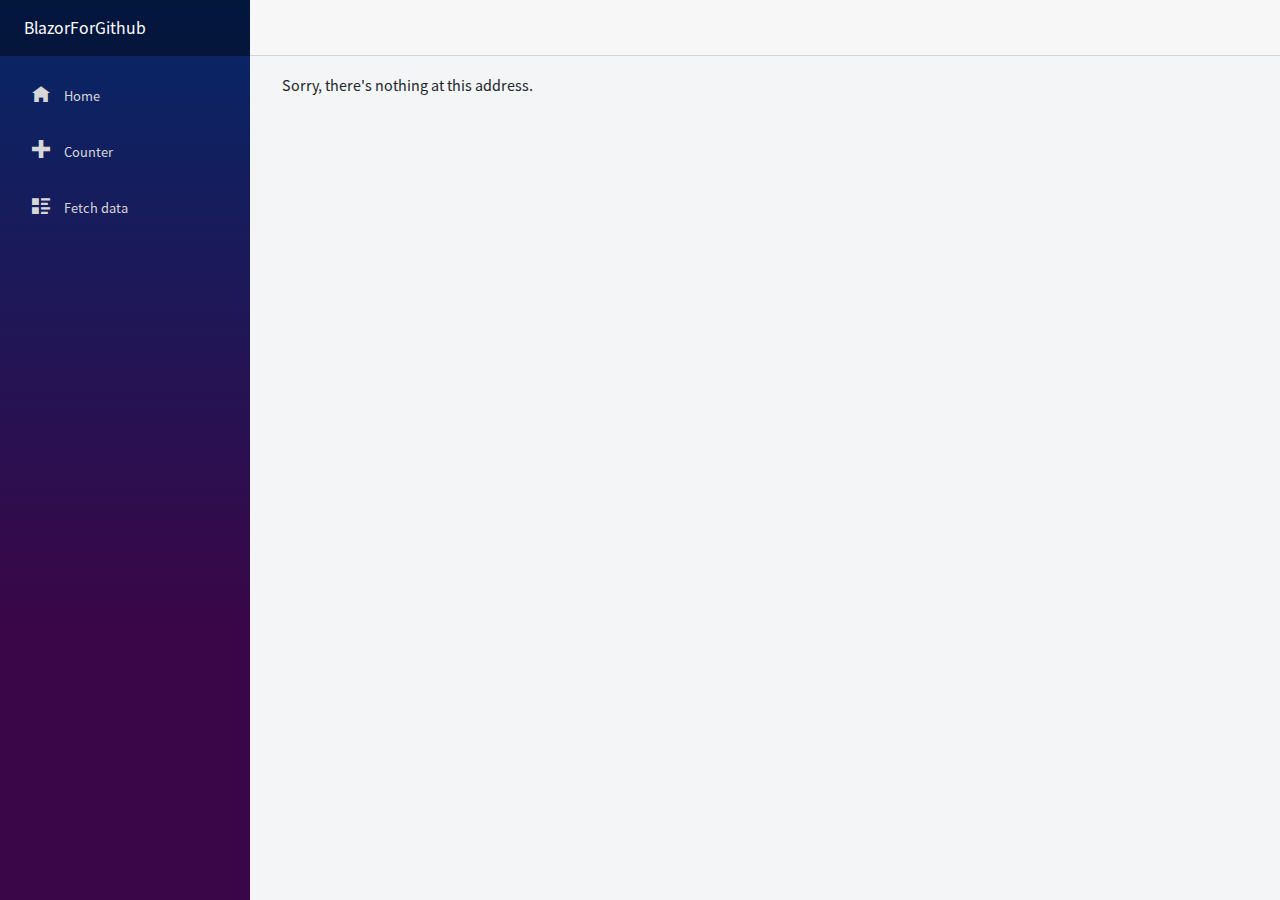
<file: index.html>
<!DOCTYPE html>
<html>

<head>
    <meta charset="utf-8" />
    <meta name="viewport" content="width=device-width, initial-scale=1.0, maximum-scale=1.0, user-scalable=no" />
    <title>BlazorForGithub</title>
    <base href="/" />
    <link href="css/bootstrap/bootstrap.min.css" rel="stylesheet" />
    <link href="css/app.css" rel="stylesheet" />
    <link href="BlazorForGithub.styles.css" rel="stylesheet" />
    <link href="manifest.json" rel="manifest" />
    <link rel="apple-touch-icon" sizes="512x512" href="icon-512.png" />
    <link rel="stylesheet" href="_content/Radzen.Blazor/css/default-base.css" />
    <link rel="stylesheet" href="_content/Radzen.Blazor/css/default.css" />

    <script type="text/javascript">
        // Single Page Apps for GitHub Pages
        // https://github.com/rafrex/spa-github-pages
        // Copyright (c) 2016 Rafael Pedicini, licensed under the MIT License
        // ----------------------------------------------------------------------
        // This script checks to see if a redirect is present in the query string
        // and converts it back into the correct url and adds it to the
        // browser's history using window.history.replaceState(...),
        // which won't cause the browser to attempt to load the new url.
        // When the single page app is loaded further down in this file,
        // the correct url will be waiting in the browser's history for
        // the single page app to route accordingly.
        (function (l) {
            if (l.search) {
                var q = {};
                l.search.slice(1).split('&').forEach(function (v) {
                    var a = v.split('=');
                    q[a[0]] = a.slice(1).join('=').replace(/~and~/g, '&');
                });
                if (q.p !== undefined) {
                    window.history.replaceState(null, null,
                        l.pathname.slice(0, -1) + (q.p || '') +
                        (q.q ? ('?' + q.q) : '') +
                        l.hash
                    );
                }
            }
        }(window.location))
    </script>
</head>

<body>
    <div id="app">Loading...</div>

    <div id="blazor-error-ui">
        An unhandled error has occurred.
        <a href="" class="reload">Reload</a>
        <a class="dismiss">🗙</a>
    </div>
    <script src="_framework/blazor.webassembly.js"></script>
    <script>navigator.serviceWorker.register('service-worker.js');</script>
    <script src="_content/Radzen.Blazor/Radzen.Blazor.js"></script>
</body>

</html>
</file>
<file: BlazorForGithub.styles.css>
/* /Shared/MainLayout.razor.rz.scp.css */
.page[b-jfm3jb4wdt] {
    position: relative;
    display: flex;
    flex-direction: column;
}

.main[b-jfm3jb4wdt] {
    flex: 1;
}

.sidebar[b-jfm3jb4wdt] {
    background-image: linear-gradient(180deg, rgb(5, 39, 103) 0%, #3a0647 70%);
}

.top-row[b-jfm3jb4wdt] {
    background-color: #f7f7f7;
    border-bottom: 1px solid #d6d5d5;
    justify-content: flex-end;
    height: 3.5rem;
    display: flex;
    align-items: center;
}

    .top-row[b-jfm3jb4wdt]  a, .top-row .btn-link[b-jfm3jb4wdt] {
        white-space: nowrap;
        margin-left: 1.5rem;
    }

    .top-row a:first-child[b-jfm3jb4wdt] {
        overflow: hidden;
        text-overflow: ellipsis;
    }

@media (max-width: 640.98px) {
    .top-row:not(.auth)[b-jfm3jb4wdt] {
        display: none;
    }

    .top-row.auth[b-jfm3jb4wdt] {
        justify-content: space-between;
    }

    .top-row a[b-jfm3jb4wdt], .top-row .btn-link[b-jfm3jb4wdt] {
        margin-left: 0;
    }
}

@media (min-width: 641px) {
    .page[b-jfm3jb4wdt] {
        flex-direction: row;
    }

    .sidebar[b-jfm3jb4wdt] {
        width: 250px;
        height: 100vh;
        position: sticky;
        top: 0;
    }

    .top-row[b-jfm3jb4wdt] {
        position: sticky;
        top: 0;
        z-index: 1;
    }

    .main > div[b-jfm3jb4wdt] {
        padding-left: 2rem !important;
        padding-right: 1.5rem !important;
    }
}
/* /Shared/NavMenu.razor.rz.scp.css */
.navbar-toggler[b-5emtdyfloo] {
    background-color: rgba(255, 255, 255, 0.1);
}

.top-row[b-5emtdyfloo] {
    height: 3.5rem;
    background-color: rgba(0,0,0,0.4);
}

.navbar-brand[b-5emtdyfloo] {
    font-size: 1.1rem;
}

.oi[b-5emtdyfloo] {
    width: 2rem;
    font-size: 1.1rem;
    vertical-align: text-top;
    top: -2px;
}

.nav-item[b-5emtdyfloo] {
    font-size: 0.9rem;
    padding-bottom: 0.5rem;
}

    .nav-item:first-of-type[b-5emtdyfloo] {
        padding-top: 1rem;
    }

    .nav-item:last-of-type[b-5emtdyfloo] {
        padding-bottom: 1rem;
    }

    .nav-item[b-5emtdyfloo]  a {
        color: #d7d7d7;
        border-radius: 4px;
        height: 3rem;
        display: flex;
        align-items: center;
        line-height: 3rem;
    }

.nav-item[b-5emtdyfloo]  a.active {
    background-color: rgba(255,255,255,0.25);
    color: white;
}

.nav-item[b-5emtdyfloo]  a:hover {
    background-color: rgba(255,255,255,0.1);
    color: white;
}

@media (min-width: 641px) {
    .navbar-toggler[b-5emtdyfloo] {
        display: none;
    }

    .collapse[b-5emtdyfloo] {
        /* Never collapse the sidebar for wide screens */
        display: block;
    }
}
</file>
<file: _content/Radzen.Blazor/css/default-base.css>
﻿@font-face {
  font-family: 'Material Icons';
  font-style: normal;
  font-weight: 400;
  src: local("Material Icons"), local("MaterialIcons-Regular"), url("../fonts/MaterialIcons-Regular.woff") format("woff"); }

@font-face {
  font-family: 'Source Sans Pro';
  font-weight: 200;
  font-style: normal;
  font-stretch: normal;
  src: local("SourceSansPro-ExtraLight"), local("Source Sans Pro"), url("../fonts/SourceSansPro-ExtraLight.woff") format("woff"); }

@font-face {
  font-family: 'Source Sans Pro';
  font-weight: 300;
  font-style: normal;
  font-stretch: normal;
  src: local("SourceSansPro-Light"), local("Source Sans Pro"), url("../fonts/SourceSansPro-Light.woff") format("woff"); }

@font-face {
  font-family: 'Source Sans Pro';
  font-weight: 400;
  font-style: normal;
  font-stretch: normal;
  src: local("SourceSansPro-Regular"), local("Source Sans Pro"), url("../fonts/SourceSansPro-Regular.woff") format("woff"); }

@font-face {
  font-family: 'Source Sans Pro';
  font-weight: 600;
  font-style: normal;
  font-stretch: normal;
  src: local("SourceSansPro-Semibold"), local("Source Sans Pro Semibold"), url("../fonts/SourceSansPro-Semibold.woff") format("woff"); }

@font-face {
  font-family: 'Source Sans Pro';
  font-weight: 700;
  font-style: normal;
  font-stretch: normal;
  src: local("SourceSansPro-Bold"), local("Source Sans Pro Bold"), url("../fonts/SourceSansPro-Bold.woff") format("woff"); }

@font-face {
  font-family: 'Source Sans Pro';
  font-weight: 900;
  font-style: normal;
  font-stretch: normal;
  src: local("SourceSansPro-Black"), local("Source Sans Pro Black"), url("../fonts/SourceSansPro-Black.woff") format("woff"); }

@font-face {
  font-family: 'Source Sans Pro';
  font-weight: 200;
  font-style: italic;
  font-stretch: normal;
  src: local("SourceSansPro-ExtraLightIt"), local("Source Sans Pro"), url("../fonts/SourceSansPro-ExtraLightIt.woff") format("woff"); }

@font-face {
  font-family: 'Source Sans Pro';
  font-weight: 300;
  font-style: italic;
  font-stretch: normal;
  src: local("SourceSansPro-LightIt"), local("Source Sans Pro"), url("../fonts/SourceSansPro-LightIt.woff") format("woff"); }

@font-face {
  font-family: 'Source Sans Pro';
  font-weight: 400;
  font-style: italic;
  font-stretch: normal;
  src: local("SourceSansPro-It"), local("Source Sans Pro"), url("../fonts/SourceSansPro-It.woff") format("woff"); }

@font-face {
  font-family: 'Source Sans Pro';
  font-weight: 600;
  font-style: italic;
  font-stretch: normal;
  src: local("SourceSansPro-SemiboldIt"), local("Source Sans Pro"), url("../fonts/SourceSansPro-SemiboldIt.woff") format("woff"); }

@font-face {
  font-family: 'Source Sans Pro';
  font-weight: 700;
  font-style: italic;
  font-stretch: normal;
  src: local("SourceSansPro-BoldIt"), local("Source Sans Pro"), url("../fonts/SourceSansPro-BoldIt.woff") format("woff"); }

@font-face {
  font-family: 'Source Sans Pro';
  font-weight: 900;
  font-style: italic;
  font-stretch: normal;
  src: local("SourceSansPro-BlackIt"), local("Source Sans Pro"), url("../fonts/SourceSansPro-BlackIt.woff") format("woff"); }

h1 {
  font-size: 2.25rem;
  font-weight: bold; }

h2 {
  font-size: 1.5rem;
  font-weight: 600; }

h3 {
  font-size: 1.25rem;
  font-weight: normal; }

h4 {
  font-size: 1.125rem;
  font-weight: 600; }

h5 {
  font-size: 1rem;
  font-weight: 600; }

h6 {
  font-size: 0.875rem;
  font-weight: 600; }

p {
  line-height: 1.38; }

label {
  margin-bottom: 0; }

.rzi, .rz-datatable-loading-content .rzi-circle-o-notch, .rz-datatable-header .rzi-plus, .rz-sortable-column .rzi-grid-sort, .rz-datatable .rzi-chevron-circle-down, .rz-datatable .rzi-chevron-circle-right, .rz-fileupload-row .rz-button .rzi-close, .rz-fileupload-row .rz-paginator-element .rzi-close,
.rz-fileupload-row .rz-button .rzi-times,
.rz-fileupload-row .rz-paginator-element .rzi-times,
.rz-fileupload-row .rz-button .rz-icon-trash,
.rz-fileupload-row .rz-paginator-element .rz-icon-trash, .rz-menuitem .rz-menuitem-icon {
  font-family: 'Material Icons';
  font-weight: normal;
  font-style: normal;
  font-size: 1.5em;
  /* Preferred icon size */
  display: inline-block;
  width: 1em;
  height: 1em;
  line-height: 1;
  text-transform: none;
  letter-spacing: normal;
  word-wrap: normal;
  white-space: nowrap;
  direction: ltr;
  /* Support for all WebKit browsers. */
  -webkit-font-smoothing: antialiased;
  /* Support for Safari and Chrome. */
  text-rendering: optimizeLegibility;
  /* Support for Firefox. */
  -moz-osx-font-smoothing: grayscale;
  /* Support for IE. */
  -webkit-font-feature-settings: 'liga';
          font-feature-settings: 'liga'; }

.rz-helper-hidden-accessible {
  opacity: 0;
  height: 0;
  overflow: hidden; }

.rz-scrollbar-measure {
  width: 100px;
  height: 100px;
  overflow: scroll;
  position: absolute;
  top: -9999px; }

.rz-helper-hidden {
  display: none; }

@media (max-width: 768px) {
  body {
    overflow-x: hidden; }
  .header,
  .footer,
  .body {
    width: 100vw; } }

rz-button[type],
p-button[type] {
  -webkit-appearance: none; }

.rz-button, .rz-paginator-element {
  -webkit-appearance: none;
  border-radius: 4px;
  color: #ffffff;
  border: none;
  outline: none;
  line-height: initial;
  font-size: 1.0625rem;
  -webkit-box-shadow: none;
          box-shadow: none; }
  .rz-button:focus, .rz-paginator-element:focus {
    outline: none; }
  .rz-button:not(.rz-state-disabled), .rz-paginator-element:not(.rz-state-disabled) {
    cursor: pointer; }
    .rz-button:not(.rz-state-disabled):hover:not(:active), .rz-paginator-element:not(.rz-state-disabled):hover:not(:active) {
      background-image: -webkit-gradient(linear, left top, left bottom, from(rgba(255, 255, 255, 0.1)), to(rgba(255, 255, 255, 0.1)));
      background-image: -o-linear-gradient(rgba(255, 255, 255, 0.1), rgba(255, 255, 255, 0.1));
      background-image: linear-gradient(rgba(255, 255, 255, 0.1), rgba(255, 255, 255, 0.1));
      -webkit-box-shadow: inset 0 -3px 0 0 rgba(255, 255, 255, 0.2);
              box-shadow: inset 0 -3px 0 0 rgba(255, 255, 255, 0.2); }
    .rz-button:not(.rz-state-disabled):active, .rz-paginator-element:not(.rz-state-disabled):active {
      background-image: -webkit-gradient(linear, left top, left bottom, from(rgba(0, 0, 0, 0.1)), to(rgba(0, 0, 0, 0.1)));
      background-image: -o-linear-gradient(rgba(0, 0, 0, 0.1), rgba(0, 0, 0, 0.1));
      background-image: linear-gradient(rgba(0, 0, 0, 0.1), rgba(0, 0, 0, 0.1));
      -webkit-box-shadow: inset 0 3px 0 0 rgba(0, 0, 0, 0.1);
              box-shadow: inset 0 3px 0 0 rgba(0, 0, 0, 0.1); }
  .rz-button.rz-state-disabled, .rz-state-disabled.rz-paginator-element {
    opacity: 0.2; }
  .rz-button .rz-button-text, .rz-paginator-element .rz-button-text {
    vertical-align: middle;
    line-height: 1.5rem; }
  .rz-button .rzi, .rz-paginator-element .rzi, .rz-button .rz-datatable-loading-content .rzi-circle-o-notch, .rz-paginator-element .rz-datatable-loading-content .rzi-circle-o-notch, .rz-datatable-loading-content .rz-button .rzi-circle-o-notch, .rz-datatable-loading-content .rz-paginator-element .rzi-circle-o-notch, .rz-button .rz-datatable-header .rzi-plus, .rz-paginator-element .rz-datatable-header .rzi-plus, .rz-datatable-header .rz-button .rzi-plus, .rz-datatable-header .rz-paginator-element .rzi-plus, .rz-button .rz-sortable-column .rzi-grid-sort, .rz-paginator-element .rz-sortable-column .rzi-grid-sort, .rz-sortable-column .rz-button .rzi-grid-sort, .rz-sortable-column .rz-paginator-element .rzi-grid-sort, .rz-button .rz-datatable .rzi-chevron-circle-down, .rz-paginator-element .rz-datatable .rzi-chevron-circle-down, .rz-datatable .rz-button .rzi-chevron-circle-down, .rz-datatable .rz-paginator-element .rzi-chevron-circle-down, .rz-button .rz-datatable .rzi-chevron-circle-right, .rz-paginator-element .rz-datatable .rzi-chevron-circle-right, .rz-datatable .rz-button .rzi-chevron-circle-right, .rz-datatable .rz-paginator-element .rzi-chevron-circle-right, .rz-fileupload-row .rz-button .rzi-close, .rz-fileupload-row .rz-paginator-element .rzi-close,
  .rz-fileupload-row .rz-button .rzi-times,
  .rz-fileupload-row .rz-paginator-element .rzi-times,
  .rz-fileupload-row .rz-button .rz-icon-trash,
  .rz-fileupload-row .rz-paginator-element .rz-icon-trash, .rz-button .rz-menuitem .rz-menuitem-icon, .rz-paginator-element .rz-menuitem .rz-menuitem-icon, .rz-menuitem .rz-button .rz-menuitem-icon, .rz-menuitem .rz-paginator-element .rz-menuitem-icon {
    vertical-align: middle; }
  .rz-button.btn-primary, .btn-primary.rz-paginator-element {
    background-color: #ff6d41; }
  .rz-button.btn-light, .btn-light.rz-paginator-element {
    background-color: #e6ecef;
    color: #3a474d; }
  .rz-button.btn-secondary, .btn-secondary.rz-paginator-element {
    background-color: #479cc8; }
  .rz-button.btn-info, .btn-info.rz-paginator-element {
    background-color: #68d5c8; }
  .rz-button.btn-warning, .btn-warning.rz-paginator-element {
    background-color: #e6c54f; }
  .rz-button.btn-error, .btn-error.rz-paginator-element {
    background-color: #f9777f; }
  .rz-button.btn-danger, .btn-danger.rz-paginator-element {
    background-color: #f9777f; }
  .rz-button.btn-success, .btn-success.rz-paginator-element {
    background-color: #5dbf74; }
  .rz-button-md, .rz-date-filter-buttons .rz-button, .rz-date-filter-buttons .rz-paginator-element, .rz-fileupload-choose, .rz-selectbutton .rz-button, .rz-selectbutton .rz-paginator-element, .rz-splitbutton-menubutton, .rz-splitbutton .rz-button-text-icon-left,
  .rz-splitbutton .rz-button-text-only {
    font-size: 1.0625rem;
    font-weight: normal;
    padding: 0 2rem;
    height: 2.1875rem; }
    .rz-button-md.rz-button-text-icon-left, .rz-date-filter-buttons .rz-button-text-icon-left.rz-button, .rz-date-filter-buttons .rz-button-text-icon-left.rz-paginator-element, .rz-button-text-icon-left.rz-fileupload-choose, .rz-selectbutton .rz-button-text-icon-left.rz-button, .rz-selectbutton .rz-button-text-icon-left.rz-paginator-element, .rz-button-text-icon-left.rz-splitbutton-menubutton, .rz-splitbutton .rz-button-text-icon-left {
      padding: 0 1.375rem; }
    .rz-button-md.rz-button-icon-only, .rz-button-md.rz-paginator-element, .rz-date-filter-buttons .rz-button-icon-only.rz-button, .rz-date-filter-buttons .rz-paginator-element, .rz-button-icon-only.rz-fileupload-choose, .rz-fileupload-choose.rz-paginator-element, .rz-selectbutton .rz-button-icon-only.rz-button, .rz-selectbutton .rz-paginator-element, .rz-button-icon-only.rz-splitbutton-menubutton, .rz-splitbutton-menubutton.rz-paginator-element, .rz-splitbutton .rz-button-icon-only.rz-button-text-icon-left, .rz-splitbutton .rz-button-text-icon-left.rz-paginator-element,
    .rz-splitbutton .rz-button-icon-only.rz-button-text-only,
    .rz-splitbutton .rz-button-text-only.rz-paginator-element {
      padding: 0 0.5rem; }
    .rz-button-md .rzi, .rz-button-md .rz-datatable-loading-content .rzi-circle-o-notch, .rz-datatable-loading-content .rz-button-md .rzi-circle-o-notch, .rz-date-filter-buttons .rz-button .rzi, .rz-date-filter-buttons .rz-paginator-element .rzi, .rz-date-filter-buttons .rz-button .rz-datatable-loading-content .rzi-circle-o-notch, .rz-date-filter-buttons .rz-paginator-element .rz-datatable-loading-content .rzi-circle-o-notch, .rz-datatable-loading-content .rz-date-filter-buttons .rz-button .rzi-circle-o-notch, .rz-datatable-loading-content .rz-date-filter-buttons .rz-paginator-element .rzi-circle-o-notch, .rz-button-md .rz-datatable-header .rzi-plus, .rz-date-filter-buttons .rz-button .rz-datatable-header .rzi-plus, .rz-date-filter-buttons .rz-paginator-element .rz-datatable-header .rzi-plus, .rz-datatable-header .rz-button-md .rzi-plus, .rz-datatable-header .rz-date-filter-buttons .rz-button .rzi-plus, .rz-datatable-header .rz-date-filter-buttons .rz-paginator-element .rzi-plus, .rz-date-filter-buttons .rz-datatable-header .rz-button .rzi-plus, .rz-date-filter-buttons .rz-datatable-header .rz-paginator-element .rzi-plus, .rz-button-md .rz-sortable-column .rzi-grid-sort, .rz-date-filter-buttons .rz-button .rz-sortable-column .rzi-grid-sort, .rz-date-filter-buttons .rz-paginator-element .rz-sortable-column .rzi-grid-sort, .rz-sortable-column .rz-button-md .rzi-grid-sort, .rz-sortable-column .rz-date-filter-buttons .rz-button .rzi-grid-sort, .rz-sortable-column .rz-date-filter-buttons .rz-paginator-element .rzi-grid-sort, .rz-date-filter-buttons .rz-sortable-column .rz-button .rzi-grid-sort, .rz-date-filter-buttons .rz-sortable-column .rz-paginator-element .rzi-grid-sort, .rz-button-md .rz-datatable .rzi-chevron-circle-down, .rz-date-filter-buttons .rz-button .rz-datatable .rzi-chevron-circle-down, .rz-date-filter-buttons .rz-paginator-element .rz-datatable .rzi-chevron-circle-down, .rz-datatable .rz-button-md .rzi-chevron-circle-down, .rz-datatable .rz-date-filter-buttons .rz-button .rzi-chevron-circle-down, .rz-datatable .rz-date-filter-buttons .rz-paginator-element .rzi-chevron-circle-down, .rz-date-filter-buttons .rz-datatable .rz-button .rzi-chevron-circle-down, .rz-date-filter-buttons .rz-datatable .rz-paginator-element .rzi-chevron-circle-down, .rz-button-md .rz-datatable .rzi-chevron-circle-right, .rz-date-filter-buttons .rz-button .rz-datatable .rzi-chevron-circle-right, .rz-date-filter-buttons .rz-paginator-element .rz-datatable .rzi-chevron-circle-right, .rz-datatable .rz-button-md .rzi-chevron-circle-right, .rz-datatable .rz-date-filter-buttons .rz-button .rzi-chevron-circle-right, .rz-datatable .rz-date-filter-buttons .rz-paginator-element .rzi-chevron-circle-right, .rz-date-filter-buttons .rz-datatable .rz-button .rzi-chevron-circle-right, .rz-date-filter-buttons .rz-datatable .rz-paginator-element .rzi-chevron-circle-right, .rz-button-md .rz-fileupload-row .rz-button .rzi-close, .rz-button-md .rz-fileupload-row .rz-paginator-element .rzi-close, .rz-date-filter-buttons .rz-button .rz-fileupload-row .rz-button .rzi-close, .rz-date-filter-buttons .rz-paginator-element .rz-fileupload-row .rz-button .rzi-close, .rz-date-filter-buttons .rz-button .rz-fileupload-row .rz-paginator-element .rzi-close, .rz-date-filter-buttons .rz-paginator-element .rz-fileupload-row .rz-paginator-element .rzi-close, .rz-fileupload-row .rz-button .rz-button-md .rzi-close, .rz-fileupload-row .rz-paginator-element .rz-button-md .rzi-close, .rz-fileupload-row .rz-button .rz-date-filter-buttons .rz-button .rzi-close, .rz-fileupload-row .rz-paginator-element .rz-date-filter-buttons .rz-button .rzi-close, .rz-fileupload-row .rz-button .rz-date-filter-buttons .rz-paginator-element .rzi-close, .rz-fileupload-row .rz-paginator-element .rz-date-filter-buttons .rz-paginator-element .rzi-close, .rz-date-filter-buttons .rz-fileupload-row .rz-button .rz-button .rzi-close, .rz-date-filter-buttons .rz-fileupload-row .rz-paginator-element .rz-button .rzi-close, .rz-date-filter-buttons .rz-fileupload-row .rz-button .rz-paginator-element .rzi-close, .rz-date-filter-buttons .rz-fileupload-row .rz-paginator-element .rz-paginator-element .rzi-close,
    .rz-button-md .rz-fileupload-row .rz-button .rzi-times,
    .rz-button-md .rz-fileupload-row .rz-paginator-element .rzi-times,
    .rz-date-filter-buttons .rz-button .rz-fileupload-row .rz-button .rzi-times,
    .rz-date-filter-buttons .rz-paginator-element .rz-fileupload-row .rz-button .rzi-times,
    .rz-date-filter-buttons .rz-button .rz-fileupload-row .rz-paginator-element .rzi-times,
    .rz-date-filter-buttons .rz-paginator-element .rz-fileupload-row .rz-paginator-element .rzi-times,
    .rz-fileupload-row .rz-button .rz-button-md .rzi-times,
    .rz-fileupload-row .rz-paginator-element .rz-button-md .rzi-times,
    .rz-fileupload-row .rz-button .rz-date-filter-buttons .rz-button .rzi-times,
    .rz-fileupload-row .rz-paginator-element .rz-date-filter-buttons .rz-button .rzi-times,
    .rz-fileupload-row .rz-button .rz-date-filter-buttons .rz-paginator-element .rzi-times,
    .rz-fileupload-row .rz-paginator-element .rz-date-filter-buttons .rz-paginator-element .rzi-times,
    .rz-date-filter-buttons .rz-fileupload-row .rz-button .rz-button .rzi-times,
    .rz-date-filter-buttons .rz-fileupload-row .rz-paginator-element .rz-button .rzi-times,
    .rz-date-filter-buttons .rz-fileupload-row .rz-button .rz-paginator-element .rzi-times,
    .rz-date-filter-buttons .rz-fileupload-row .rz-paginator-element .rz-paginator-element .rzi-times,
    .rz-button-md .rz-fileupload-row .rz-button .rz-icon-trash,
    .rz-button-md .rz-fileupload-row .rz-paginator-element .rz-icon-trash,
    .rz-date-filter-buttons .rz-button .rz-fileupload-row .rz-button .rz-icon-trash,
    .rz-date-filter-buttons .rz-paginator-element .rz-fileupload-row .rz-button .rz-icon-trash,
    .rz-date-filter-buttons .rz-button .rz-fileupload-row .rz-paginator-element .rz-icon-trash,
    .rz-date-filter-buttons .rz-paginator-element .rz-fileupload-row .rz-paginator-element .rz-icon-trash,
    .rz-fileupload-row .rz-button .rz-button-md .rz-icon-trash,
    .rz-fileupload-row .rz-paginator-element .rz-button-md .rz-icon-trash,
    .rz-fileupload-row .rz-button .rz-date-filter-buttons .rz-button .rz-icon-trash,
    .rz-fileupload-row .rz-paginator-element .rz-date-filter-buttons .rz-button .rz-icon-trash,
    .rz-fileupload-row .rz-button .rz-date-filter-buttons .rz-paginator-element .rz-icon-trash,
    .rz-fileupload-row .rz-paginator-element .rz-date-filter-buttons .rz-paginator-element .rz-icon-trash,
    .rz-date-filter-buttons .rz-fileupload-row .rz-button .rz-button .rz-icon-trash,
    .rz-date-filter-buttons .rz-fileupload-row .rz-paginator-element .rz-button .rz-icon-trash,
    .rz-date-filter-buttons .rz-fileupload-row .rz-button .rz-paginator-element .rz-icon-trash,
    .rz-date-filter-buttons .rz-fileupload-row .rz-paginator-element .rz-paginator-element .rz-icon-trash, .rz-fileupload-choose .rzi, .rz-fileupload-choose .rz-datatable-loading-content .rzi-circle-o-notch, .rz-datatable-loading-content .rz-fileupload-choose .rzi-circle-o-notch, .rz-fileupload-choose .rz-datatable-header .rzi-plus, .rz-datatable-header .rz-fileupload-choose .rzi-plus, .rz-fileupload-choose .rz-sortable-column .rzi-grid-sort, .rz-sortable-column .rz-fileupload-choose .rzi-grid-sort, .rz-fileupload-choose .rz-datatable .rzi-chevron-circle-down, .rz-datatable .rz-fileupload-choose .rzi-chevron-circle-down, .rz-fileupload-choose .rz-datatable .rzi-chevron-circle-right, .rz-datatable .rz-fileupload-choose .rzi-chevron-circle-right, .rz-fileupload-choose .rz-fileupload-row .rz-button .rzi-close, .rz-fileupload-choose .rz-fileupload-row .rz-paginator-element .rzi-close, .rz-fileupload-row .rz-button .rz-fileupload-choose .rzi-close, .rz-fileupload-row .rz-paginator-element .rz-fileupload-choose .rzi-close,
    .rz-fileupload-choose .rz-fileupload-row .rz-button .rzi-times,
    .rz-fileupload-choose .rz-fileupload-row .rz-paginator-element .rzi-times,
    .rz-fileupload-row .rz-button .rz-fileupload-choose .rzi-times,
    .rz-fileupload-row .rz-paginator-element .rz-fileupload-choose .rzi-times,
    .rz-fileupload-choose .rz-fileupload-row .rz-button .rz-icon-trash,
    .rz-fileupload-choose .rz-fileupload-row .rz-paginator-element .rz-icon-trash,
    .rz-fileupload-row .rz-button .rz-fileupload-choose .rz-icon-trash,
    .rz-fileupload-row .rz-paginator-element .rz-fileupload-choose .rz-icon-trash, .rz-selectbutton .rz-button .rzi, .rz-selectbutton .rz-paginator-element .rzi, .rz-selectbutton .rz-button .rz-datatable-loading-content .rzi-circle-o-notch, .rz-selectbutton .rz-paginator-element .rz-datatable-loading-content .rzi-circle-o-notch, .rz-datatable-loading-content .rz-selectbutton .rz-button .rzi-circle-o-notch, .rz-datatable-loading-content .rz-selectbutton .rz-paginator-element .rzi-circle-o-notch, .rz-selectbutton .rz-button .rz-datatable-header .rzi-plus, .rz-selectbutton .rz-paginator-element .rz-datatable-header .rzi-plus, .rz-datatable-header .rz-selectbutton .rz-button .rzi-plus, .rz-datatable-header .rz-selectbutton .rz-paginator-element .rzi-plus, .rz-selectbutton .rz-button .rz-sortable-column .rzi-grid-sort, .rz-selectbutton .rz-paginator-element .rz-sortable-column .rzi-grid-sort, .rz-sortable-column .rz-selectbutton .rz-button .rzi-grid-sort, .rz-sortable-column .rz-selectbutton .rz-paginator-element .rzi-grid-sort, .rz-selectbutton .rz-button .rz-datatable .rzi-chevron-circle-down, .rz-selectbutton .rz-paginator-element .rz-datatable .rzi-chevron-circle-down, .rz-datatable .rz-selectbutton .rz-button .rzi-chevron-circle-down, .rz-datatable .rz-selectbutton .rz-paginator-element .rzi-chevron-circle-down, .rz-selectbutton .rz-button .rz-datatable .rzi-chevron-circle-right, .rz-selectbutton .rz-paginator-element .rz-datatable .rzi-chevron-circle-right, .rz-datatable .rz-selectbutton .rz-button .rzi-chevron-circle-right, .rz-datatable .rz-selectbutton .rz-paginator-element .rzi-chevron-circle-right, .rz-selectbutton .rz-fileupload-row .rz-button .rzi-close, .rz-selectbutton .rz-fileupload-row .rz-paginator-element .rzi-close, .rz-fileupload-row .rz-selectbutton .rz-button .rzi-close, .rz-fileupload-row .rz-selectbutton .rz-paginator-element .rzi-close,
    .rz-selectbutton .rz-fileupload-row .rz-button .rzi-times,
    .rz-selectbutton .rz-fileupload-row .rz-paginator-element .rzi-times,
    .rz-fileupload-row .rz-selectbutton .rz-button .rzi-times,
    .rz-fileupload-row .rz-selectbutton .rz-paginator-element .rzi-times,
    .rz-selectbutton .rz-fileupload-row .rz-button .rz-icon-trash,
    .rz-selectbutton .rz-fileupload-row .rz-paginator-element .rz-icon-trash,
    .rz-fileupload-row .rz-selectbutton .rz-button .rz-icon-trash,
    .rz-fileupload-row .rz-selectbutton .rz-paginator-element .rz-icon-trash, .rz-splitbutton-menubutton .rzi, .rz-splitbutton-menubutton .rz-datatable-loading-content .rzi-circle-o-notch, .rz-datatable-loading-content .rz-splitbutton-menubutton .rzi-circle-o-notch, .rz-splitbutton-menubutton .rz-datatable-header .rzi-plus, .rz-datatable-header .rz-splitbutton-menubutton .rzi-plus, .rz-splitbutton-menubutton .rz-sortable-column .rzi-grid-sort, .rz-sortable-column .rz-splitbutton-menubutton .rzi-grid-sort, .rz-splitbutton-menubutton .rz-datatable .rzi-chevron-circle-down, .rz-datatable .rz-splitbutton-menubutton .rzi-chevron-circle-down, .rz-splitbutton-menubutton .rz-datatable .rzi-chevron-circle-right, .rz-datatable .rz-splitbutton-menubutton .rzi-chevron-circle-right, .rz-splitbutton-menubutton .rz-fileupload-row .rz-button .rzi-close, .rz-splitbutton-menubutton .rz-fileupload-row .rz-paginator-element .rzi-close, .rz-fileupload-row .rz-button .rz-splitbutton-menubutton .rzi-close, .rz-fileupload-row .rz-paginator-element .rz-splitbutton-menubutton .rzi-close,
    .rz-splitbutton-menubutton .rz-fileupload-row .rz-button .rzi-times,
    .rz-splitbutton-menubutton .rz-fileupload-row .rz-paginator-element .rzi-times,
    .rz-fileupload-row .rz-button .rz-splitbutton-menubutton .rzi-times,
    .rz-fileupload-row .rz-paginator-element .rz-splitbutton-menubutton .rzi-times,
    .rz-splitbutton-menubutton .rz-fileupload-row .rz-button .rz-icon-trash,
    .rz-splitbutton-menubutton .rz-fileupload-row .rz-paginator-element .rz-icon-trash,
    .rz-fileupload-row .rz-button .rz-splitbutton-menubutton .rz-icon-trash,
    .rz-fileupload-row .rz-paginator-element .rz-splitbutton-menubutton .rz-icon-trash, .rz-button-md .rz-menuitem .rz-menuitem-icon, .rz-date-filter-buttons .rz-button .rz-menuitem .rz-menuitem-icon, .rz-date-filter-buttons .rz-paginator-element .rz-menuitem .rz-menuitem-icon, .rz-fileupload-choose .rz-menuitem .rz-menuitem-icon, .rz-selectbutton .rz-button .rz-menuitem .rz-menuitem-icon, .rz-selectbutton .rz-paginator-element .rz-menuitem .rz-menuitem-icon, .rz-splitbutton-menubutton .rz-menuitem .rz-menuitem-icon, .rz-menuitem .rz-button-md .rz-menuitem-icon, .rz-menuitem .rz-date-filter-buttons .rz-button .rz-menuitem-icon, .rz-menuitem .rz-date-filter-buttons .rz-paginator-element .rz-menuitem-icon, .rz-date-filter-buttons .rz-menuitem .rz-button .rz-menuitem-icon, .rz-date-filter-buttons .rz-menuitem .rz-paginator-element .rz-menuitem-icon, .rz-menuitem .rz-fileupload-choose .rz-menuitem-icon, .rz-menuitem .rz-selectbutton .rz-button .rz-menuitem-icon, .rz-menuitem .rz-selectbutton .rz-paginator-element .rz-menuitem-icon, .rz-selectbutton .rz-menuitem .rz-button .rz-menuitem-icon, .rz-selectbutton .rz-menuitem .rz-paginator-element .rz-menuitem-icon, .rz-menuitem .rz-splitbutton-menubutton .rz-menuitem-icon, .rz-splitbutton .rz-button-text-icon-left .rzi, .rz-splitbutton .rz-button-text-icon-left .rz-datatable-loading-content .rzi-circle-o-notch, .rz-datatable-loading-content .rz-splitbutton .rz-button-text-icon-left .rzi-circle-o-notch, .rz-splitbutton .rz-button-text-icon-left .rz-datatable-header .rzi-plus, .rz-datatable-header .rz-splitbutton .rz-button-text-icon-left .rzi-plus, .rz-splitbutton .rz-button-text-icon-left .rz-sortable-column .rzi-grid-sort, .rz-sortable-column .rz-splitbutton .rz-button-text-icon-left .rzi-grid-sort, .rz-splitbutton .rz-button-text-icon-left .rz-datatable .rzi-chevron-circle-down, .rz-datatable .rz-splitbutton .rz-button-text-icon-left .rzi-chevron-circle-down, .rz-splitbutton .rz-button-text-icon-left .rz-datatable .rzi-chevron-circle-right, .rz-datatable .rz-splitbutton .rz-button-text-icon-left .rzi-chevron-circle-right, .rz-splitbutton .rz-button-text-icon-left .rz-fileupload-row .rz-button .rzi-close, .rz-splitbutton .rz-button-text-icon-left .rz-fileupload-row .rz-paginator-element .rzi-close, .rz-fileupload-row .rz-button .rz-splitbutton .rz-button-text-icon-left .rzi-close, .rz-fileupload-row .rz-paginator-element .rz-splitbutton .rz-button-text-icon-left .rzi-close,
    .rz-splitbutton .rz-button-text-icon-left .rz-fileupload-row .rz-button .rzi-times,
    .rz-splitbutton .rz-button-text-icon-left .rz-fileupload-row .rz-paginator-element .rzi-times,
    .rz-fileupload-row .rz-button .rz-splitbutton .rz-button-text-icon-left .rzi-times,
    .rz-fileupload-row .rz-paginator-element .rz-splitbutton .rz-button-text-icon-left .rzi-times,
    .rz-splitbutton .rz-button-text-icon-left .rz-fileupload-row .rz-button .rz-icon-trash,
    .rz-splitbutton .rz-button-text-icon-left .rz-fileupload-row .rz-paginator-element .rz-icon-trash,
    .rz-fileupload-row .rz-button .rz-splitbutton .rz-button-text-icon-left .rz-icon-trash,
    .rz-fileupload-row .rz-paginator-element .rz-splitbutton .rz-button-text-icon-left .rz-icon-trash, .rz-splitbutton .rz-button-text-icon-left .rz-menuitem .rz-menuitem-icon, .rz-menuitem .rz-splitbutton .rz-button-text-icon-left .rz-menuitem-icon,
    .rz-splitbutton .rz-button-text-only .rzi,
    .rz-splitbutton .rz-button-text-only .rz-datatable-loading-content .rzi-circle-o-notch,
    .rz-datatable-loading-content .rz-splitbutton .rz-button-text-only .rzi-circle-o-notch,
    .rz-splitbutton .rz-button-text-only .rz-datatable-header .rzi-plus,
    .rz-datatable-header .rz-splitbutton .rz-button-text-only .rzi-plus,
    .rz-splitbutton .rz-button-text-only .rz-sortable-column .rzi-grid-sort,
    .rz-sortable-column .rz-splitbutton .rz-button-text-only .rzi-grid-sort,
    .rz-splitbutton .rz-button-text-only .rz-datatable .rzi-chevron-circle-down,
    .rz-datatable .rz-splitbutton .rz-button-text-only .rzi-chevron-circle-down,
    .rz-splitbutton .rz-button-text-only .rz-datatable .rzi-chevron-circle-right,
    .rz-datatable .rz-splitbutton .rz-button-text-only .rzi-chevron-circle-right,
    .rz-splitbutton .rz-button-text-only .rz-fileupload-row .rz-button .rzi-close,
    .rz-splitbutton .rz-button-text-only .rz-fileupload-row .rz-paginator-element .rzi-close,
    .rz-fileupload-row .rz-button .rz-splitbutton .rz-button-text-only .rzi-close,
    .rz-fileupload-row .rz-paginator-element .rz-splitbutton .rz-button-text-only .rzi-close,
    .rz-splitbutton .rz-button-text-only .rz-fileupload-row .rz-button .rzi-times,
    .rz-splitbutton .rz-button-text-only .rz-fileupload-row .rz-paginator-element .rzi-times,
    .rz-fileupload-row .rz-button .rz-splitbutton .rz-button-text-only .rzi-times,
    .rz-fileupload-row .rz-paginator-element .rz-splitbutton .rz-button-text-only .rzi-times,
    .rz-splitbutton .rz-button-text-only .rz-fileupload-row .rz-button .rz-icon-trash,
    .rz-splitbutton .rz-button-text-only .rz-fileupload-row .rz-paginator-element .rz-icon-trash,
    .rz-fileupload-row .rz-button .rz-splitbutton .rz-button-text-only .rz-icon-trash,
    .rz-fileupload-row .rz-paginator-element .rz-splitbutton .rz-button-text-only .rz-icon-trash,
    .rz-splitbutton .rz-button-text-only .rz-menuitem .rz-menuitem-icon,
    .rz-menuitem .rz-splitbutton .rz-button-text-only .rz-menuitem-icon {
      font-size: 1.0625rem;
      height: auto;
      line-height: 2.1875rem;
      width: 1.25rem; }
    .rz-button-md .rz-button-text, .rz-date-filter-buttons .rz-button .rz-button-text, .rz-date-filter-buttons .rz-paginator-element .rz-button-text, .rz-fileupload-choose .rz-button-text, .rz-selectbutton .rz-button .rz-button-text, .rz-selectbutton .rz-paginator-element .rz-button-text, .rz-splitbutton-menubutton .rz-button-text, .rz-splitbutton .rz-button-text-icon-left .rz-button-text,
    .rz-splitbutton .rz-button-text-only .rz-button-text {
      line-height: 2.1875rem; }
  .rz-button-sm, .rz-paginator-element, .rz-fileupload .rz-button, .rz-fileupload .rz-paginator-element {
    font-size: 0.875rem;
    padding: 0 2.875rem;
    height: 1.75rem; }
    .rz-button-sm.rz-button-text-icon-left, .rz-button-text-icon-left.rz-paginator-element, .rz-fileupload .rz-button-text-icon-left.rz-button {
      padding: 0 1.375rem; }
    .rz-button-sm.rz-button-icon-only, .rz-paginator-element, .rz-fileupload .rz-button-icon-only.rz-button, .rz-fileupload .rz-button.rz-paginator-element {
      padding: 0 0.3125rem; }
    .rz-button-sm .rzi, .rz-paginator-element .rzi, .rz-button-sm .rz-datatable-loading-content .rzi-circle-o-notch, .rz-paginator-element .rz-datatable-loading-content .rzi-circle-o-notch, .rz-datatable-loading-content .rz-button-sm .rzi-circle-o-notch, .rz-datatable-loading-content .rz-paginator-element .rzi-circle-o-notch, .rz-button-sm .rz-datatable-header .rzi-plus, .rz-paginator-element .rz-datatable-header .rzi-plus, .rz-datatable-header .rz-button-sm .rzi-plus, .rz-datatable-header .rz-paginator-element .rzi-plus, .rz-button-sm .rz-sortable-column .rzi-grid-sort, .rz-paginator-element .rz-sortable-column .rzi-grid-sort, .rz-sortable-column .rz-button-sm .rzi-grid-sort, .rz-sortable-column .rz-paginator-element .rzi-grid-sort, .rz-button-sm .rz-datatable .rzi-chevron-circle-down, .rz-paginator-element .rz-datatable .rzi-chevron-circle-down, .rz-datatable .rz-button-sm .rzi-chevron-circle-down, .rz-datatable .rz-paginator-element .rzi-chevron-circle-down, .rz-button-sm .rz-datatable .rzi-chevron-circle-right, .rz-paginator-element .rz-datatable .rzi-chevron-circle-right, .rz-datatable .rz-button-sm .rzi-chevron-circle-right, .rz-datatable .rz-paginator-element .rzi-chevron-circle-right, .rz-button-sm .rz-fileupload-row .rz-button .rzi-close, .rz-paginator-element .rz-fileupload-row .rz-button .rzi-close, .rz-button-sm .rz-fileupload-row .rz-paginator-element .rzi-close, .rz-paginator-element .rz-fileupload-row .rz-paginator-element .rzi-close, .rz-fileupload-row .rz-button .rz-button-sm .rzi-close, .rz-fileupload-row .rz-button .rz-paginator-element .rzi-close, .rz-fileupload-row .rz-paginator-element .rz-button-sm .rzi-close, .rz-fileupload-row .rz-paginator-element .rz-paginator-element .rzi-close,
    .rz-button-sm .rz-fileupload-row .rz-button .rzi-times,
    .rz-paginator-element .rz-fileupload-row .rz-button .rzi-times,
    .rz-button-sm .rz-fileupload-row .rz-paginator-element .rzi-times,
    .rz-paginator-element .rz-fileupload-row .rz-paginator-element .rzi-times,
    .rz-fileupload-row .rz-button .rz-button-sm .rzi-times,
    .rz-fileupload-row .rz-button .rz-paginator-element .rzi-times,
    .rz-fileupload-row .rz-paginator-element .rz-button-sm .rzi-times,
    .rz-fileupload-row .rz-paginator-element .rz-paginator-element .rzi-times,
    .rz-button-sm .rz-fileupload-row .rz-button .rz-icon-trash,
    .rz-paginator-element .rz-fileupload-row .rz-button .rz-icon-trash,
    .rz-button-sm .rz-fileupload-row .rz-paginator-element .rz-icon-trash,
    .rz-paginator-element .rz-fileupload-row .rz-paginator-element .rz-icon-trash,
    .rz-fileupload-row .rz-button .rz-button-sm .rz-icon-trash,
    .rz-fileupload-row .rz-button .rz-paginator-element .rz-icon-trash,
    .rz-fileupload-row .rz-paginator-element .rz-button-sm .rz-icon-trash,
    .rz-fileupload-row .rz-paginator-element .rz-paginator-element .rz-icon-trash, .rz-fileupload .rz-button .rzi, .rz-fileupload .rz-button .rz-datatable-loading-content .rzi-circle-o-notch, .rz-datatable-loading-content .rz-fileupload .rz-button .rzi-circle-o-notch, .rz-fileupload .rz-button .rz-datatable-header .rzi-plus, .rz-datatable-header .rz-fileupload .rz-button .rzi-plus, .rz-fileupload .rz-button .rz-sortable-column .rzi-grid-sort, .rz-sortable-column .rz-fileupload .rz-button .rzi-grid-sort, .rz-fileupload .rz-button .rz-datatable .rzi-chevron-circle-down, .rz-datatable .rz-fileupload .rz-button .rzi-chevron-circle-down, .rz-fileupload .rz-button .rz-datatable .rzi-chevron-circle-right, .rz-datatable .rz-fileupload .rz-button .rzi-chevron-circle-right, .rz-fileupload .rz-fileupload-row .rz-button .rzi-close, .rz-fileupload .rz-fileupload-row .rz-paginator-element .rzi-close, .rz-fileupload-row .rz-fileupload .rz-button .rzi-close, .rz-fileupload-row .rz-fileupload .rz-paginator-element .rzi-close,
    .rz-fileupload .rz-fileupload-row .rz-button .rzi-times,
    .rz-fileupload .rz-fileupload-row .rz-paginator-element .rzi-times,
    .rz-fileupload-row .rz-fileupload .rz-button .rzi-times,
    .rz-fileupload-row .rz-fileupload .rz-paginator-element .rzi-times,
    .rz-fileupload .rz-fileupload-row .rz-button .rz-icon-trash,
    .rz-fileupload .rz-fileupload-row .rz-paginator-element .rz-icon-trash,
    .rz-fileupload-row .rz-fileupload .rz-button .rz-icon-trash,
    .rz-fileupload-row .rz-fileupload .rz-paginator-element .rz-icon-trash, .rz-button-sm .rz-menuitem .rz-menuitem-icon, .rz-paginator-element .rz-menuitem .rz-menuitem-icon, .rz-fileupload .rz-button .rz-menuitem .rz-menuitem-icon, .rz-menuitem .rz-button-sm .rz-menuitem-icon, .rz-menuitem .rz-paginator-element .rz-menuitem-icon, .rz-menuitem .rz-fileupload .rz-button .rz-menuitem-icon, .rz-fileupload .rz-menuitem .rz-button .rz-menuitem-icon {
      font-size: 0.9375rem;
      height: auto;
      line-height: 1.75rem;
      width: 1.125rem; }
    .rz-button-sm .rz-button-text, .rz-paginator-element .rz-button-text, .rz-fileupload .rz-button .rz-button-text {
      line-height: 1.75rem; }

.rz-autocomplete:hover, .rz-radiobutton-box:hover:not(.rz-state-disabled), .rz-chkbox-box:hover:not(.rz-state-disabled), .rz-colorpicker:hover:not(:focus), .rz-lookup-search input:hover:not(:focus), .rz-spinner:hover:not(:focus), .rz-calendar .rz-inputtext:hover:not(:focus), .rz-multiselect:hover:not(:focus), .rz-dropdown:hover:not(:focus), .mask:hover:not(:focus), .rz-textarea:hover:not(:focus), .rz-textbox:hover:not(:focus) {
  -webkit-box-shadow: inset 0 4px 7px 0 rgba(0, 0, 0, 0.03);
          box-shadow: inset 0 4px 7px 0 rgba(0, 0, 0, 0.03);
  border: 1px solid #cecece; }

.rz-spinner.rz-state-disabled, .rz-calendar.rz-state-disabled .rz-inputtext, .rz-listbox.rz-state-disabled, .rz-autocomplete-input:disabled, .rz-state-disabled.rz-multiselect, .rz-state-disabled.rz-dropdown, .rz-radiobutton-box.rz-state-disabled, .rz-chkbox-box.rz-state-disabled, .rz-colorpicker:disabled, .rz-lookup-search input:disabled, .rz-spinner:disabled, .rz-calendar .rz-inputtext:disabled, .rz-multiselect:disabled, .rz-dropdown:disabled, .mask:disabled, .rz-textarea:disabled, .rz-textbox:disabled {
  color: rgba(58, 58, 58, 0.4);
  -webkit-box-shadow: inset 0 4px 7px 0 rgba(0, 0, 0, 0.03);
          box-shadow: inset 0 4px 7px 0 rgba(0, 0, 0, 0.03);
  background-color: rgba(255, 255, 255, 0.7);
  border: solid 1px #eaeaea; }
  .rz-spinner.rz-state-disabled::-webkit-input-placeholder, .rz-calendar.rz-state-disabled .rz-inputtext::-webkit-input-placeholder, .rz-listbox.rz-state-disabled::-webkit-input-placeholder, .rz-autocomplete-input:disabled::-webkit-input-placeholder, .rz-state-disabled.rz-multiselect::-webkit-input-placeholder, .rz-state-disabled.rz-dropdown::-webkit-input-placeholder, .rz-radiobutton-box.rz-state-disabled::-webkit-input-placeholder, .rz-chkbox-box.rz-state-disabled::-webkit-input-placeholder, .rz-colorpicker:disabled::-webkit-input-placeholder, .rz-lookup-search input:disabled::-webkit-input-placeholder, .rz-spinner:disabled::-webkit-input-placeholder, .rz-calendar .rz-inputtext:disabled::-webkit-input-placeholder, .rz-multiselect:disabled::-webkit-input-placeholder, .rz-dropdown:disabled::-webkit-input-placeholder, .mask:disabled::-webkit-input-placeholder, .rz-textarea:disabled::-webkit-input-placeholder, .rz-textbox:disabled::-webkit-input-placeholder {
    color: rgba(58, 58, 58, 0.4); }
  .rz-spinner.rz-state-disabled::-moz-placeholder, .rz-calendar.rz-state-disabled .rz-inputtext::-moz-placeholder, .rz-listbox.rz-state-disabled::-moz-placeholder, .rz-autocomplete-input:disabled::-moz-placeholder, .rz-state-disabled.rz-multiselect::-moz-placeholder, .rz-state-disabled.rz-dropdown::-moz-placeholder, .rz-radiobutton-box.rz-state-disabled::-moz-placeholder, .rz-chkbox-box.rz-state-disabled::-moz-placeholder, .rz-colorpicker:disabled::-moz-placeholder, .rz-lookup-search input:disabled::-moz-placeholder, .rz-spinner:disabled::-moz-placeholder, .rz-calendar .rz-inputtext:disabled::-moz-placeholder, .rz-multiselect:disabled::-moz-placeholder, .rz-dropdown:disabled::-moz-placeholder, .mask:disabled::-moz-placeholder, .rz-textarea:disabled::-moz-placeholder, .rz-textbox:disabled::-moz-placeholder {
    color: rgba(58, 58, 58, 0.4); }
  .rz-spinner.rz-state-disabled:-ms-input-placeholder, .rz-calendar.rz-state-disabled .rz-inputtext:-ms-input-placeholder, .rz-listbox.rz-state-disabled:-ms-input-placeholder, .rz-autocomplete-input:disabled:-ms-input-placeholder, .rz-state-disabled.rz-multiselect:-ms-input-placeholder, .rz-state-disabled.rz-dropdown:-ms-input-placeholder, .rz-radiobutton-box.rz-state-disabled:-ms-input-placeholder, .rz-chkbox-box.rz-state-disabled:-ms-input-placeholder, .rz-colorpicker:disabled:-ms-input-placeholder, .rz-lookup-search input:disabled:-ms-input-placeholder, .rz-spinner:disabled:-ms-input-placeholder, .rz-calendar .rz-inputtext:disabled:-ms-input-placeholder, .rz-multiselect:disabled:-ms-input-placeholder, .rz-dropdown:disabled:-ms-input-placeholder, .mask:disabled:-ms-input-placeholder, .rz-textarea:disabled:-ms-input-placeholder, .rz-textbox:disabled:-ms-input-placeholder {
    color: rgba(58, 58, 58, 0.4); }
  .rz-spinner.rz-state-disabled::-ms-input-placeholder, .rz-calendar.rz-state-disabled .rz-inputtext::-ms-input-placeholder, .rz-listbox.rz-state-disabled::-ms-input-placeholder, .rz-autocomplete-input:disabled::-ms-input-placeholder, .rz-state-disabled.rz-multiselect::-ms-input-placeholder, .rz-state-disabled.rz-dropdown::-ms-input-placeholder, .rz-radiobutton-box.rz-state-disabled::-ms-input-placeholder, .rz-chkbox-box.rz-state-disabled::-ms-input-placeholder, .rz-colorpicker:disabled::-ms-input-placeholder, .rz-lookup-search input:disabled::-ms-input-placeholder, .rz-spinner:disabled::-ms-input-placeholder, .rz-calendar .rz-inputtext:disabled::-ms-input-placeholder, .rz-multiselect:disabled::-ms-input-placeholder, .rz-dropdown:disabled::-ms-input-placeholder, .mask:disabled::-ms-input-placeholder, .rz-textarea:disabled::-ms-input-placeholder, .rz-textbox:disabled::-ms-input-placeholder {
    color: rgba(58, 58, 58, 0.4); }
  .rz-spinner.rz-state-disabled::placeholder, .rz-calendar.rz-state-disabled .rz-inputtext::placeholder, .rz-listbox.rz-state-disabled::placeholder, .rz-autocomplete-input:disabled::placeholder, .rz-state-disabled.rz-multiselect::placeholder, .rz-state-disabled.rz-dropdown::placeholder, .rz-radiobutton-box.rz-state-disabled::placeholder, .rz-chkbox-box.rz-state-disabled::placeholder, .rz-colorpicker:disabled::placeholder, .rz-lookup-search input:disabled::placeholder, .rz-spinner:disabled::placeholder, .rz-calendar .rz-inputtext:disabled::placeholder, .rz-multiselect:disabled::placeholder, .rz-dropdown:disabled::placeholder, .mask:disabled::placeholder, .rz-textarea:disabled::placeholder, .rz-textbox:disabled::placeholder {
    color: rgba(58, 58, 58, 0.4); }
  .rz-spinner.rz-state-disabled .rz-inputtext, .rz-calendar.rz-state-disabled .rz-inputtext .rz-inputtext, .rz-listbox.rz-state-disabled .rz-inputtext, .rz-autocomplete-input:disabled .rz-inputtext, .rz-state-disabled.rz-multiselect .rz-inputtext, .rz-state-disabled.rz-dropdown .rz-inputtext, .rz-radiobutton-box.rz-state-disabled .rz-inputtext, .rz-chkbox-box.rz-state-disabled .rz-inputtext, .rz-colorpicker:disabled .rz-inputtext, .rz-lookup-search input:disabled .rz-inputtext, .rz-spinner:disabled .rz-inputtext, .rz-calendar .rz-inputtext:disabled .rz-inputtext, .rz-multiselect:disabled .rz-inputtext, .rz-dropdown:disabled .rz-inputtext, .mask:disabled .rz-inputtext, .rz-textarea:disabled .rz-inputtext, .rz-textbox:disabled .rz-inputtext {
    background-color: transparent;
    color: inherit; }

input {
  color: #212529;
  font-size: 0.875rem; }
  input::-webkit-input-placeholder {
    color: #3a3a3a; }
  input::-moz-placeholder {
    color: #3a3a3a; }
  input:-ms-input-placeholder {
    color: #3a3a3a; }
  input::-ms-input-placeholder {
    color: #3a3a3a; }
  input::placeholder {
    color: #3a3a3a; }

.rz-colorpicker, .rz-lookup-search input, .rz-spinner, .rz-calendar .rz-inputtext, .rz-multiselect, .rz-dropdown, .mask, .rz-textarea, .rz-textbox {
  padding: 0.1875rem 0.625rem; }

.rz-colorpicker, .rz-lookup-search input, .rz-spinner, .rz-calendar .rz-inputtext, .rz-multiselect, .rz-dropdown, .mask, .rz-textarea, .rz-textbox {
  border: 1px solid #dadfe2;
  border-radius: 4px;
  -webkit-box-shadow: inset 0 4px 3px 0 rgba(0, 0, 0, 0.03);
          box-shadow: inset 0 4px 3px 0 rgba(0, 0, 0, 0.03);
  background-color: #ffffff; }

.rz-colorpicker, .rz-lookup-search input, .rz-spinner, .rz-calendar .rz-inputtext, .rz-multiselect, .rz-dropdown, .mask, .rz-textarea, .rz-textbox {
  height: 2.1875rem;
  line-height: 1.75rem;
  color: #212529;
  font-size: 0.875rem; }

@media (max-width: 768px) {
  .rz-colorpicker, .rz-lookup-search input, .rz-spinner, .rz-calendar .rz-inputtext, .rz-multiselect, .rz-dropdown, .mask, .rz-textarea, .rz-textbox,
  input {
    font-size: 1rem; } }

.header {
  background-color: #ffffff;
  min-height: 3.125rem;
  border-bottom: 1px solid #eaeef0;
  color: #212529;
  -webkit-box-shadow: none;
          box-shadow: none; }
  .header.fixed {
    position: fixed;
    top: 0;
    left: 0;
    right: 0;
    z-index: 2; }

.footer {
  padding: 1rem;
  border-top: 1px solid #eaeef0;
  background-color: #ffffff;
  color: #212529; }
  .footer.fixed {
    position: fixed;
    z-index: 2;
    bottom: 0;
    left: 0;
    right: 0; }

.rz-sidebar {
  background-color: #3a474d;
  border-right: 1px solid #eaeef0;
  position: fixed;
  overflow: auto;
  left: 0;
  top: 0;
  bottom: 0;
  z-index: 1;
  width: 250px; }

.rz-card {
  padding: 1.25rem 1.5625rem;
  border-radius: 4px;
  -webkit-box-shadow: 0 6px 14px 0 rgba(0, 0, 0, 0.06);
          box-shadow: 0 6px 14px 0 rgba(0, 0, 0, 0.06);
  background-color: #ffffff; }
  .rz-card h1,
  .rz-card h2,
  .rz-card h3,
  .rz-card h4,
  .rz-card h5,
  .rz-card h6 {
    margin-bottom: 0.8125rem; }
  .rz-card p {
    margin-bottom: 0; }

.body {
  padding: 1rem; }

.rz-accordion {
  -webkit-box-shadow: none;
          box-shadow: none; }

.rz-accordion-header {
  background-color: #ffffff; }
  .rz-accordion-header a[role='tab'] {
    color: #212529;
    line-height: 1.5rem;
    text-decoration: none;
    color: inherit;
    display: -webkit-box;
    display: -ms-flexbox;
    display: flex;
    -webkit-box-align: center;
        -ms-flex-align: center;
            align-items: center;
    font-weight: 600; }
  .rz-accordion-header:hover {
    color: #479cc8; }

.rz-accordion-toggle-icon {
  width: 1.5rem;
  height: 1.5rem;
  font-size: 1.5rem;
  margin: 0 0.375rem 0 0; }
  .rz-accordion-toggle-icon.rzi-chevron-right:before {
    content: 'arrow_right'; }
  .rz-accordion-toggle-icon.rzi-chevron-down:before {
    content: 'arrow_drop_down'; }

.rz-state-active a[role='tab'] {
  color: #479cc8; }

.rz-accordion-content-wrapper-overflown {
  overflow: hidden; }

.rz-accordion-content {
  background-color: #ffffff;
  padding: 0.5rem 0.5rem 0.5rem 2rem; }

.rz-panel {
  background: #ffffff;
  border-radius: 4px;
  padding: 0.625rem 1.25rem;
  -webkit-box-shadow: none;
          box-shadow: none;
  display: -webkit-box;
  display: -ms-flexbox;
  display: flex;
  -webkit-box-orient: vertical;
  -webkit-box-direction: normal;
      -ms-flex-direction: column;
          flex-direction: column; }

.rz-panel-titlebar {
  display: -webkit-box;
  display: -ms-flexbox;
  display: flex;
  -webkit-box-pack: justify;
      -ms-flex-pack: justify;
          justify-content: space-between; }

.rz-panel-content {
  margin: 1.4375rem 0 0 0; }

.rz-panel-content-wrapper[aria-hidden='true'] {
  display: none; }

.rz-panel-title {
  line-height: 1.5rem;
  font-weight: 600; }

.rz-panel-titlebar-toggler {
  width: 1.625rem;
  height: 1.625rem;
  border-radius: 2px;
  background-color: #e6ecef;
  color: inherit;
  display: -webkit-box;
  display: -ms-flexbox;
  display: flex;
  -webkit-box-align: center;
      -ms-flex-align: center;
          align-items: center;
  -webkit-box-pack: center;
      -ms-flex-pack: center;
          justify-content: center; }
  .rz-panel-titlebar-toggler:hover {
    text-decoration: none;
    color: #479cc8; }
  .rz-panel-titlebar-toggler .rzi-minus:before {
    content: 'remove'; }
  .rz-panel-titlebar-toggler .rzi-plus:before {
    content: 'add'; }

.sidebar-toggle {
  -webkit-appearance: none;
  border: none;
  padding: 0.8125rem;
  margin: 0 1rem 0 0;
  border-right: 1px solid #eaeef0;
  background-color: #ffffff;
  color: #000; }
  .sidebar-toggle:focus {
    outline: none; }
  .sidebar-toggle:hover {
    color: #479cc8;
    background: #ffffff;
    border-radius: 0; }
  .sidebar-toggle .rzi, .sidebar-toggle .rz-datatable-loading-content .rzi-circle-o-notch, .rz-datatable-loading-content .sidebar-toggle .rzi-circle-o-notch, .sidebar-toggle .rz-datatable-header .rzi-plus, .rz-datatable-header .sidebar-toggle .rzi-plus, .sidebar-toggle .rz-sortable-column .rzi-grid-sort, .rz-sortable-column .sidebar-toggle .rzi-grid-sort, .sidebar-toggle .rz-datatable .rzi-chevron-circle-down, .rz-datatable .sidebar-toggle .rzi-chevron-circle-down, .sidebar-toggle .rz-datatable .rzi-chevron-circle-right, .rz-datatable .sidebar-toggle .rzi-chevron-circle-right, .sidebar-toggle .rz-fileupload-row .rz-button .rzi-close, .sidebar-toggle .rz-fileupload-row .rz-paginator-element .rzi-close, .rz-fileupload-row .rz-button .sidebar-toggle .rzi-close, .rz-fileupload-row .rz-paginator-element .sidebar-toggle .rzi-close,
  .sidebar-toggle .rz-fileupload-row .rz-button .rzi-times,
  .sidebar-toggle .rz-fileupload-row .rz-paginator-element .rzi-times,
  .rz-fileupload-row .rz-button .sidebar-toggle .rzi-times,
  .rz-fileupload-row .rz-paginator-element .sidebar-toggle .rzi-times,
  .sidebar-toggle .rz-fileupload-row .rz-button .rz-icon-trash,
  .sidebar-toggle .rz-fileupload-row .rz-paginator-element .rz-icon-trash,
  .rz-fileupload-row .rz-button .sidebar-toggle .rz-icon-trash,
  .rz-fileupload-row .rz-paginator-element .sidebar-toggle .rz-icon-trash, .sidebar-toggle .rz-menuitem .rz-menuitem-icon, .rz-menuitem .sidebar-toggle .rz-menuitem-icon {
    width: 1.5rem;
    height: 1.5rem; }

.rz-navigation-item-link {
  display: -webkit-box;
  display: -ms-flexbox;
  display: flex;
  -webkit-box-align: center;
      -ms-flex-align: center;
          align-items: center;
  cursor: default; }
  .rz-navigation-item-link:hover {
    text-decoration: none; }

.rz-navigation-item-text {
  -webkit-box-flex: 1;
      -ms-flex: auto;
          flex: auto; }

.rz-context-menu .rz-menu {
  -webkit-box-orient: vertical;
  -webkit-box-direction: normal;
      -ms-flex-direction: column;
          flex-direction: column; }

.rz-context-menu .rz-menu, .rz-context-menu .rz-navigation-menu {
  -webkit-box-shadow: 0 10px 8px 0 rgba(58, 71, 77, 0.06);
          box-shadow: 0 10px 8px 0 rgba(58, 71, 77, 0.06);
  border: 1px solid #dadfe2; }

.rz-menu:not(.rz-profile-menu) {
  list-style: none;
  margin: 0;
  padding: 0;
  display: -webkit-box;
  display: -ms-flexbox;
  display: flex;
  background-color: #ffffff; }
  .rz-menu:not(.rz-profile-menu) .rz-navigation-item-link {
    color: #3a474d;
    white-space: nowrap; }
  .rz-menu:not(.rz-profile-menu) .rz-navigation-item-wrapper {
    padding: 0.8125rem 0.625rem; }
    .rz-menu:not(.rz-profile-menu) .rz-navigation-item-wrapper:hover .rz-navigation-item-link {
      color: #479cc8; }
  .rz-menu:not(.rz-profile-menu) .rz-navigation-item-wrapper-active .rz-navigation-item-link {
    color: #3a474d; }
  .rz-menu:not(.rz-profile-menu) > .rz-navigation-item > .rz-navigation-item-wrapper-active:before {
    position: absolute;
    content: '';
    bottom: -2px;
    height: 1px;
    left: 0;
    right: 0;
    background-color: #3a474d;
    margin-left: 0.75rem; }
  .rz-menu:not(.rz-profile-menu) .rz-navigation-item {
    position: relative; }
  .rz-menu:not(.rz-profile-menu) .rz-navigation-menu {
    list-style: none;
    overflow: hidden;
    position: absolute;
    padding: 0;
    margin: 0;
    min-width: 100%;
    -webkit-box-shadow: 0 10px 8px 0 rgba(58, 71, 77, 0.06);
            box-shadow: 0 10px 8px 0 rgba(58, 71, 77, 0.06);
    border-radius: 2px;
    background-color: #ffffff; }
    .rz-menu:not(.rz-profile-menu) .rz-navigation-menu .rz-navigation-item-wrapper {
      padding: 0.375rem 1.25rem; }
      .rz-menu:not(.rz-profile-menu) .rz-navigation-menu .rz-navigation-item-wrapper:hover {
        background-color: #479cc8; }
        .rz-menu:not(.rz-profile-menu) .rz-navigation-menu .rz-navigation-item-wrapper:hover .rz-navigation-item-link {
          color: #ffffff; }
    .rz-menu:not(.rz-profile-menu) .rz-navigation-menu .rz-navigation-item-link {
      color: #3a474d;
      white-space: nowrap; }
    .rz-menu:not(.rz-profile-menu) .rz-navigation-menu .rz-navigation-menu {
      position: static;
      -webkit-box-shadow: none;
              box-shadow: none; }
      .rz-menu:not(.rz-profile-menu) .rz-navigation-menu .rz-navigation-menu .rz-navigation-item-link {
        color: #3a474d;
        margin-left: 0.75rem; }
      .rz-menu:not(.rz-profile-menu) .rz-navigation-menu .rz-navigation-menu .rz-navigation-menu .rz-navigation-item-link {
        margin-left: 1.5rem; }
      .rz-menu:not(.rz-profile-menu) .rz-navigation-menu .rz-navigation-menu .rz-navigation-menu .rz-navigation-menu .rz-navigation-item-link {
        margin-left: 2.25rem; }
  .rz-menu:not(.rz-profile-menu) .rzi:not(.rz-navigation-item-icon-children), .rz-menu:not(.rz-profile-menu) .rz-datatable-loading-content .rzi-circle-o-notch:not(.rz-navigation-item-icon-children), .rz-datatable-loading-content .rz-menu:not(.rz-profile-menu) .rzi-circle-o-notch:not(.rz-navigation-item-icon-children), .rz-menu:not(.rz-profile-menu) .rz-datatable-header .rzi-plus:not(.rz-navigation-item-icon-children), .rz-datatable-header .rz-menu:not(.rz-profile-menu) .rzi-plus:not(.rz-navigation-item-icon-children), .rz-menu:not(.rz-profile-menu) .rz-sortable-column .rzi-grid-sort:not(.rz-navigation-item-icon-children), .rz-sortable-column .rz-menu:not(.rz-profile-menu) .rzi-grid-sort:not(.rz-navigation-item-icon-children), .rz-menu:not(.rz-profile-menu) .rz-datatable .rzi-chevron-circle-down:not(.rz-navigation-item-icon-children), .rz-datatable .rz-menu:not(.rz-profile-menu) .rzi-chevron-circle-down:not(.rz-navigation-item-icon-children), .rz-menu:not(.rz-profile-menu) .rz-datatable .rzi-chevron-circle-right:not(.rz-navigation-item-icon-children), .rz-datatable .rz-menu:not(.rz-profile-menu) .rzi-chevron-circle-right:not(.rz-navigation-item-icon-children), .rz-menu:not(.rz-profile-menu) .rz-fileupload-row .rz-button .rzi-close:not(.rz-navigation-item-icon-children), .rz-menu:not(.rz-profile-menu) .rz-fileupload-row .rz-paginator-element .rzi-close:not(.rz-navigation-item-icon-children), .rz-fileupload-row .rz-button .rz-menu:not(.rz-profile-menu) .rzi-close:not(.rz-navigation-item-icon-children), .rz-fileupload-row .rz-paginator-element .rz-menu:not(.rz-profile-menu) .rzi-close:not(.rz-navigation-item-icon-children),
  .rz-menu:not(.rz-profile-menu) .rz-fileupload-row .rz-button .rzi-times:not(.rz-navigation-item-icon-children),
  .rz-menu:not(.rz-profile-menu) .rz-fileupload-row .rz-paginator-element .rzi-times:not(.rz-navigation-item-icon-children),
  .rz-fileupload-row .rz-button .rz-menu:not(.rz-profile-menu) .rzi-times:not(.rz-navigation-item-icon-children),
  .rz-fileupload-row .rz-paginator-element .rz-menu:not(.rz-profile-menu) .rzi-times:not(.rz-navigation-item-icon-children),
  .rz-menu:not(.rz-profile-menu) .rz-fileupload-row .rz-button .rz-icon-trash:not(.rz-navigation-item-icon-children),
  .rz-menu:not(.rz-profile-menu) .rz-fileupload-row .rz-paginator-element .rz-icon-trash:not(.rz-navigation-item-icon-children),
  .rz-fileupload-row .rz-button .rz-menu:not(.rz-profile-menu) .rz-icon-trash:not(.rz-navigation-item-icon-children),
  .rz-fileupload-row .rz-paginator-element .rz-menu:not(.rz-profile-menu) .rz-icon-trash:not(.rz-navigation-item-icon-children), .rz-menu:not(.rz-profile-menu) .rz-menuitem .rz-menuitem-icon:not(.rz-navigation-item-icon-children), .rz-menuitem .rz-menu:not(.rz-profile-menu) .rz-menuitem-icon:not(.rz-navigation-item-icon-children) {
    margin: 0 0.625rem 0 0; }

.rz-menu-toggle-item {
  display: none;
  padding: 0.8125rem 0.625rem;
  text-align: right;
  width: 100%;
  height: 100%; }

.rz-menu-toggle {
  -webkit-appearance: none;
     -moz-appearance: none;
          appearance: none;
  background-color: transparent;
  border: none;
  display: -webkit-inline-box;
  display: -ms-inline-flexbox;
  display: inline-flex;
  -webkit-box-align: center;
      -ms-flex-align: center;
          align-items: center;
  -webkit-box-pack: center;
      -ms-flex-pack: center;
          justify-content: center;
  padding: 0; }
  .rz-menu-toggle:active {
    background-color: transparent;
    color: inherit; }

@media (max-width: 768px) {
  .rz-menu.rz-menu-closed:not(.rz-profile-menu) .rz-navigation-item {
    display: none; }
  .rz-menu:not(.rz-profile-menu) .rz-menu-toggle .rzi, .rz-menu:not(.rz-profile-menu) .rz-menu-toggle .rz-datatable-loading-content .rzi-circle-o-notch, .rz-datatable-loading-content .rz-menu:not(.rz-profile-menu) .rz-menu-toggle .rzi-circle-o-notch, .rz-menu:not(.rz-profile-menu) .rz-menu-toggle .rz-datatable-header .rzi-plus, .rz-datatable-header .rz-menu:not(.rz-profile-menu) .rz-menu-toggle .rzi-plus, .rz-menu:not(.rz-profile-menu) .rz-menu-toggle .rz-sortable-column .rzi-grid-sort, .rz-sortable-column .rz-menu:not(.rz-profile-menu) .rz-menu-toggle .rzi-grid-sort, .rz-menu:not(.rz-profile-menu) .rz-menu-toggle .rz-datatable .rzi-chevron-circle-down, .rz-datatable .rz-menu:not(.rz-profile-menu) .rz-menu-toggle .rzi-chevron-circle-down, .rz-menu:not(.rz-profile-menu) .rz-menu-toggle .rz-datatable .rzi-chevron-circle-right, .rz-datatable .rz-menu:not(.rz-profile-menu) .rz-menu-toggle .rzi-chevron-circle-right, .rz-menu:not(.rz-profile-menu) .rz-menu-toggle .rz-fileupload-row .rz-button .rzi-close, .rz-menu:not(.rz-profile-menu) .rz-menu-toggle .rz-fileupload-row .rz-paginator-element .rzi-close, .rz-fileupload-row .rz-button .rz-menu:not(.rz-profile-menu) .rz-menu-toggle .rzi-close, .rz-fileupload-row .rz-paginator-element .rz-menu:not(.rz-profile-menu) .rz-menu-toggle .rzi-close,
  .rz-menu:not(.rz-profile-menu) .rz-menu-toggle .rz-fileupload-row .rz-button .rzi-times,
  .rz-menu:not(.rz-profile-menu) .rz-menu-toggle .rz-fileupload-row .rz-paginator-element .rzi-times,
  .rz-fileupload-row .rz-button .rz-menu:not(.rz-profile-menu) .rz-menu-toggle .rzi-times,
  .rz-fileupload-row .rz-paginator-element .rz-menu:not(.rz-profile-menu) .rz-menu-toggle .rzi-times,
  .rz-menu:not(.rz-profile-menu) .rz-menu-toggle .rz-fileupload-row .rz-button .rz-icon-trash,
  .rz-menu:not(.rz-profile-menu) .rz-menu-toggle .rz-fileupload-row .rz-paginator-element .rz-icon-trash,
  .rz-fileupload-row .rz-button .rz-menu:not(.rz-profile-menu) .rz-menu-toggle .rz-icon-trash,
  .rz-fileupload-row .rz-paginator-element .rz-menu:not(.rz-profile-menu) .rz-menu-toggle .rz-icon-trash, .rz-menu:not(.rz-profile-menu) .rz-menu-toggle .rz-menuitem .rz-menuitem-icon, .rz-menuitem .rz-menu:not(.rz-profile-menu) .rz-menu-toggle .rz-menuitem-icon {
    margin: 0; }
  .rz-menu.rz-menu-open:not(.rz-profile-menu) {
    display: block; }
    .rz-menu.rz-menu-open:not(.rz-profile-menu) .rz-navigation-item {
      background-color: inherit; }
    .rz-menu.rz-menu-open:not(.rz-profile-menu) .rz-navigation-menu {
      position: static;
      -webkit-box-shadow: none;
              box-shadow: none; }
  .rz-menu:not(.rz-profile-menu) .rz-menu-toggle-item {
    display: block; }
  .rz-menu:not(.rz-profile-menu) .rz-navigation-item-wrapper-active:before {
    display: none !important; } }

.rz-panel-menu {
  list-style: none;
  padding: 0;
  margin-bottom: 0;
  overflow: auto;
  color: #ffffff;
  background-color: #3a474d; }
  .rz-panel-menu .rz-navigation-item {
    border-bottom: solid 1px #363d40; }
  .rz-panel-menu .rz-navigation-item-active {
    background-color: #28363c; }
  .rz-panel-menu .rz-navigation-item-wrapper {
    position: relative;
    line-height: 1.575;
    padding: 0.625rem 0; }
    .rz-panel-menu .rz-navigation-item-wrapper:hover {
      background-color: #28363c;
      color: #ffffff; }
  .rz-panel-menu .rz-navigation-item-wrapper-active {
    background-color: #28363c; }
    .rz-panel-menu .rz-navigation-item-wrapper-active:before {
      position: absolute;
      content: '';
      top: 0;
      bottom: 0;
      width: 4px;
      background-color: #479cc8; }
  .rz-panel-menu .rz-navigation-item-link {
    padding: 0 1.25rem 0 1.25rem;
    color: inherit;
    cursor: pointer; }
  .rz-panel-menu a.rz-navigation-item-link {
    cursor: pointer; }
  .rz-panel-menu .rz-navigation-item-text {
    -webkit-box-flex: 1;
        -ms-flex: auto;
            flex: auto; }
  .rz-panel-menu .rz-navigation-item-icon-children {
    font-size: 1.5rem; }
  .rz-panel-menu .rz-navigation-item-icon {
    height: 1.575;
    width: 1.5rem;
    color: #88989b;
    margin: 0 0.9375rem 0 0; }
  .rz-panel-menu .rz-navigation-menu {
    list-style: none;
    padding: 0;
    margin-bottom: 0;
    overflow: hidden; }
    .rz-panel-menu .rz-navigation-menu .rz-navigation-item-active {
      background-color: #1f2b31;
      color: inherit; }
    .rz-panel-menu .rz-navigation-menu .rz-navigation-item-wrapper {
      padding: 0.25rem 0;
      background-color: #28363c; }
      .rz-panel-menu .rz-navigation-menu .rz-navigation-item-wrapper:hover {
        background-color: #1f2b31;
        color: inherit; }
    .rz-panel-menu .rz-navigation-menu .rz-navigation-item-icon {
      margin: 0 0.75rem 0 -2.25rem; }
    .rz-panel-menu .rz-navigation-menu .rz-navigation-menu .rz-navigation-item-link {
      padding-left: 0.75rem; }
    .rz-panel-menu .rz-navigation-menu .rz-navigation-menu .rz-navigation-item-active,
    .rz-panel-menu .rz-navigation-menu .rz-navigation-menu .rz-navigation-item-wrapper-active {
      background-color: #172024;
      color: inherit; }
    .rz-panel-menu .rz-navigation-menu .rz-navigation-menu .rz-navigation-item-wrapper {
      background-color: #1f2b31;
      color: inherit; }
      .rz-panel-menu .rz-navigation-menu .rz-navigation-menu .rz-navigation-item-wrapper:hover {
        background-color: #172024;
        color: inherit; }
    .rz-panel-menu .rz-navigation-menu .rz-navigation-item {
      border-bottom: none;
      font-size: 0.875rem; }
      .rz-panel-menu .rz-navigation-menu .rz-navigation-item .rz-navigation-item-link {
        padding-left: 3.625rem; }

ul.rz-profile-menu {
  list-style: none;
  margin-bottom: 0;
  padding: 0.5625rem 1.25rem;
  display: inline-block;
  background-color: #ffffff;
  border-left: 1px solid #eaeef0;
  position: relative;
  z-index: 1; }
  ul.rz-profile-menu .rz-navigation-item-icon-children {
    color: #479cc8; }
  ul.rz-profile-menu .rz-navigation-menu {
    border-radius: 2px;
    background-color: #ffffff;
    -webkit-box-shadow: 0 10px 8px 0 rgba(58, 71, 77, 0.06);
            box-shadow: 0 10px 8px 0 rgba(58, 71, 77, 0.06);
    overflow: hidden;
    margin-bottom: 0;
    padding: 0;
    position: absolute;
    text-align: left;
    top: calc(100% - 2px);
    min-width: 100%;
    right: 0;
    white-space: nowrap; }
    ul.rz-profile-menu .rz-navigation-menu .rz-navigation-item-wrapper {
      padding: 0.375rem 1.25rem; }
      ul.rz-profile-menu .rz-navigation-menu .rz-navigation-item-wrapper:hover {
        background-color: #479cc8;
        color: #ffffff; }
        ul.rz-profile-menu .rz-navigation-menu .rz-navigation-item-wrapper:hover .rz-navigation-item-link {
          color: #ffffff; }
        ul.rz-profile-menu .rz-navigation-menu .rz-navigation-item-wrapper:hover .rz-navigation-item-text {
          color: #ffffff; }
    ul.rz-profile-menu .rz-navigation-menu .rz-navigation-item-link,
    ul.rz-profile-menu .rz-navigation-menu .rz-navigation-item-text {
      color: #3a474d; }
    ul.rz-profile-menu .rz-navigation-menu .rzi, ul.rz-profile-menu .rz-navigation-menu .rz-datatable-loading-content .rzi-circle-o-notch, .rz-datatable-loading-content ul.rz-profile-menu .rz-navigation-menu .rzi-circle-o-notch, ul.rz-profile-menu .rz-navigation-menu .rz-datatable-header .rzi-plus, .rz-datatable-header ul.rz-profile-menu .rz-navigation-menu .rzi-plus, ul.rz-profile-menu .rz-navigation-menu .rz-sortable-column .rzi-grid-sort, .rz-sortable-column ul.rz-profile-menu .rz-navigation-menu .rzi-grid-sort, ul.rz-profile-menu .rz-navigation-menu .rz-datatable .rzi-chevron-circle-down, .rz-datatable ul.rz-profile-menu .rz-navigation-menu .rzi-chevron-circle-down, ul.rz-profile-menu .rz-navigation-menu .rz-datatable .rzi-chevron-circle-right, .rz-datatable ul.rz-profile-menu .rz-navigation-menu .rzi-chevron-circle-right, ul.rz-profile-menu .rz-navigation-menu .rz-fileupload-row .rz-button .rzi-close, ul.rz-profile-menu .rz-navigation-menu .rz-fileupload-row .rz-paginator-element .rzi-close, .rz-fileupload-row .rz-button ul.rz-profile-menu .rz-navigation-menu .rzi-close, .rz-fileupload-row .rz-paginator-element ul.rz-profile-menu .rz-navigation-menu .rzi-close,
    ul.rz-profile-menu .rz-navigation-menu .rz-fileupload-row .rz-button .rzi-times,
    ul.rz-profile-menu .rz-navigation-menu .rz-fileupload-row .rz-paginator-element .rzi-times,
    .rz-fileupload-row .rz-button ul.rz-profile-menu .rz-navigation-menu .rzi-times,
    .rz-fileupload-row .rz-paginator-element ul.rz-profile-menu .rz-navigation-menu .rzi-times,
    ul.rz-profile-menu .rz-navigation-menu .rz-fileupload-row .rz-button .rz-icon-trash,
    ul.rz-profile-menu .rz-navigation-menu .rz-fileupload-row .rz-paginator-element .rz-icon-trash,
    .rz-fileupload-row .rz-button ul.rz-profile-menu .rz-navigation-menu .rz-icon-trash,
    .rz-fileupload-row .rz-paginator-element ul.rz-profile-menu .rz-navigation-menu .rz-icon-trash, ul.rz-profile-menu .rz-navigation-menu .rz-menuitem .rz-menuitem-icon, .rz-menuitem ul.rz-profile-menu .rz-navigation-menu .rz-menuitem-icon {
      width: 1.125rem;
      height: 1.125rem;
      font-size: 1.125rem;
      margin: 0 0.625rem 0 0; }

.rz-gravatar {
  width: 2rem;
  height: 2rem;
  display: inline-block;
  border-radius: 50%; }

.rz-steps ul {
  list-style: none;
  padding: 0; }

.rz-steps .rz-menuitem-link {
  display: -webkit-inline-box;
  display: -ms-inline-flexbox;
  display: inline-flex;
  -webkit-box-align: center;
      -ms-flex-align: center;
          align-items: center;
  color: #212529;
  cursor: pointer; }
  .rz-steps .rz-menuitem-link:hover {
    text-decoration: none;
    color: #479cc8 !important; }

.rz-steps .rz-state-disabled .rz-menuitem-link {
  color: rgba(33, 37, 41, 0.5);
  cursor: default; }
  .rz-steps .rz-state-disabled .rz-menuitem-link:hover {
    color: rgba(33, 37, 41, 0.5) !important; }

.rz-steps .rz-state-highlight .rz-steps-title {
  color: #479cc8; }

.rz-steps .rz-state-highlight .rz-steps-number {
  background: #479cc8;
  color: #ffffff; }

.rz-steps-item {
  display: inline-block; }

.rz-steps-title {
  margin: 0 0.8125rem; }

.rz-steps-number {
  text-align: center;
  line-height: 1;
  color: #212529;
  padding: 0.4375rem 0;
  width: 2rem;
  height: 2rem;
  background-color: #e6ecef;
  border-radius: 50%; }

.rz-steps-buttons {
  display: -webkit-box;
  display: -ms-flexbox;
  display: flex;
  -webkit-box-pack: justify;
      -ms-flex-pack: justify;
          justify-content: space-between; }

.rz-steps-next,
.rz-steps-prev {
  display: -webkit-inline-box;
  display: -ms-inline-flexbox;
  display: inline-flex;
  -webkit-box-align: center;
      -ms-flex-align: center;
          align-items: center;
  color: #6d787d !important; }
  .rz-steps-next:not(.rz-state-disabled):hover,
  .rz-steps-prev:not(.rz-state-disabled):hover {
    cursor: pointer;
    color: #479cc8 !important; }
  .rz-steps-next:hover,
  .rz-steps-prev:hover {
    text-decoration: none; }
  .rz-steps-next.rz-state-disabled,
  .rz-steps-prev.rz-state-disabled {
    color: rgba(109, 120, 125, 0.5) !important; }
  .rz-steps-next .rzi, .rz-steps-next .rz-datatable-loading-content .rzi-circle-o-notch, .rz-datatable-loading-content .rz-steps-next .rzi-circle-o-notch, .rz-steps-next .rz-datatable-header .rzi-plus, .rz-datatable-header .rz-steps-next .rzi-plus, .rz-steps-next .rz-sortable-column .rzi-grid-sort, .rz-sortable-column .rz-steps-next .rzi-grid-sort, .rz-steps-next .rz-datatable .rzi-chevron-circle-down, .rz-datatable .rz-steps-next .rzi-chevron-circle-down, .rz-steps-next .rz-datatable .rzi-chevron-circle-right, .rz-datatable .rz-steps-next .rzi-chevron-circle-right, .rz-steps-next .rz-fileupload-row .rz-button .rzi-close, .rz-steps-next .rz-fileupload-row .rz-paginator-element .rzi-close, .rz-fileupload-row .rz-button .rz-steps-next .rzi-close, .rz-fileupload-row .rz-paginator-element .rz-steps-next .rzi-close,
  .rz-steps-next .rz-fileupload-row .rz-button .rzi-times,
  .rz-steps-next .rz-fileupload-row .rz-paginator-element .rzi-times,
  .rz-fileupload-row .rz-button .rz-steps-next .rzi-times,
  .rz-fileupload-row .rz-paginator-element .rz-steps-next .rzi-times,
  .rz-steps-next .rz-fileupload-row .rz-button .rz-icon-trash,
  .rz-steps-next .rz-fileupload-row .rz-paginator-element .rz-icon-trash,
  .rz-fileupload-row .rz-button .rz-steps-next .rz-icon-trash,
  .rz-fileupload-row .rz-paginator-element .rz-steps-next .rz-icon-trash, .rz-steps-next .rz-menuitem .rz-menuitem-icon, .rz-menuitem .rz-steps-next .rz-menuitem-icon,
  .rz-steps-prev .rzi,
  .rz-steps-prev .rz-datatable-loading-content .rzi-circle-o-notch,
  .rz-datatable-loading-content .rz-steps-prev .rzi-circle-o-notch,
  .rz-steps-prev .rz-datatable-header .rzi-plus,
  .rz-datatable-header .rz-steps-prev .rzi-plus,
  .rz-steps-prev .rz-sortable-column .rzi-grid-sort,
  .rz-sortable-column .rz-steps-prev .rzi-grid-sort,
  .rz-steps-prev .rz-datatable .rzi-chevron-circle-down,
  .rz-datatable .rz-steps-prev .rzi-chevron-circle-down,
  .rz-steps-prev .rz-datatable .rzi-chevron-circle-right,
  .rz-datatable .rz-steps-prev .rzi-chevron-circle-right,
  .rz-steps-prev .rz-fileupload-row .rz-button .rzi-close,
  .rz-steps-prev .rz-fileupload-row .rz-paginator-element .rzi-close,
  .rz-fileupload-row .rz-button .rz-steps-prev .rzi-close,
  .rz-fileupload-row .rz-paginator-element .rz-steps-prev .rzi-close,
  .rz-steps-prev .rz-fileupload-row .rz-button .rzi-times,
  .rz-steps-prev .rz-fileupload-row .rz-paginator-element .rzi-times,
  .rz-fileupload-row .rz-button .rz-steps-prev .rzi-times,
  .rz-fileupload-row .rz-paginator-element .rz-steps-prev .rzi-times,
  .rz-steps-prev .rz-fileupload-row .rz-button .rz-icon-trash,
  .rz-steps-prev .rz-fileupload-row .rz-paginator-element .rz-icon-trash,
  .rz-fileupload-row .rz-button .rz-steps-prev .rz-icon-trash,
  .rz-fileupload-row .rz-paginator-element .rz-steps-prev .rz-icon-trash,
  .rz-steps-prev .rz-menuitem .rz-menuitem-icon,
  .rz-menuitem .rz-steps-prev .rz-menuitem-icon {
    font-size: 1.25rem; }

.rz-textarea {
  padding: 0.1875rem 0.625rem;
  height: auto; }

.rz-checkbox-list-vertical .rz-checkbox {
  display: -webkit-box;
  display: -ms-flexbox;
  display: flex;
  -webkit-box-align: center;
      -ms-flex-align: center;
          align-items: center;
  margin: 1rem 0;
  cursor: pointer; }

.rz-checkbox-list-horizontal .rz-checkbox {
  display: -webkit-inline-box;
  display: -ms-inline-flexbox;
  display: inline-flex;
  -webkit-box-align: center;
      -ms-flex-align: center;
          align-items: center; }

.rz-chkbox-label {
  margin: 0 1rem 0 0.5rem;
  cursor: pointer; }

.rz-chkbox {
  display: inline-block;
  vertical-align: middle;
  position: relative;
  width: 1.25rem;
  height: 1.25rem; }
  .rz-chkbox .rz-helper-hidden-accessible {
    opacity: 0;
    height: 0;
    overflow: hidden; }

.rz-chkbox-box {
  position: absolute;
  cursor: pointer;
  top: 0;
  left: 0;
  bottom: 0;
  right: 0;
  display: -webkit-box;
  display: -ms-flexbox;
  display: flex;
  -webkit-box-align: center;
      -ms-flex-align: center;
          align-items: center;
  -webkit-box-pack: center;
      -ms-flex-pack: center;
          justify-content: center;
  border: 1px solid #dadfe2;
  border-radius: 2px;
  -webkit-box-shadow: inset 0 4px 3px 0 rgba(0, 0, 0, 0.03);
          box-shadow: inset 0 4px 3px 0 rgba(0, 0, 0, 0.03);
  background-color: #ffffff; }
  .rz-chkbox-box .rzi, .rz-chkbox-box .rz-datatable-loading-content .rzi-circle-o-notch, .rz-datatable-loading-content .rz-chkbox-box .rzi-circle-o-notch, .rz-chkbox-box .rz-datatable-header .rzi-plus, .rz-datatable-header .rz-chkbox-box .rzi-plus, .rz-chkbox-box .rz-sortable-column .rzi-grid-sort, .rz-sortable-column .rz-chkbox-box .rzi-grid-sort, .rz-chkbox-box .rz-datatable .rzi-chevron-circle-down, .rz-datatable .rz-chkbox-box .rzi-chevron-circle-down, .rz-chkbox-box .rz-datatable .rzi-chevron-circle-right, .rz-datatable .rz-chkbox-box .rzi-chevron-circle-right, .rz-chkbox-box .rz-fileupload-row .rz-button .rzi-close, .rz-chkbox-box .rz-fileupload-row .rz-paginator-element .rzi-close, .rz-fileupload-row .rz-button .rz-chkbox-box .rzi-close, .rz-fileupload-row .rz-paginator-element .rz-chkbox-box .rzi-close,
  .rz-chkbox-box .rz-fileupload-row .rz-button .rzi-times,
  .rz-chkbox-box .rz-fileupload-row .rz-paginator-element .rzi-times,
  .rz-fileupload-row .rz-button .rz-chkbox-box .rzi-times,
  .rz-fileupload-row .rz-paginator-element .rz-chkbox-box .rzi-times,
  .rz-chkbox-box .rz-fileupload-row .rz-button .rz-icon-trash,
  .rz-chkbox-box .rz-fileupload-row .rz-paginator-element .rz-icon-trash,
  .rz-fileupload-row .rz-button .rz-chkbox-box .rz-icon-trash,
  .rz-fileupload-row .rz-paginator-element .rz-chkbox-box .rz-icon-trash, .rz-chkbox-box .rz-menuitem .rz-menuitem-icon, .rz-menuitem .rz-chkbox-box .rz-menuitem-icon {
    width: 0.875rem;
    height: 0.875rem;
    font-size: 0.875rem;
    color: #ffffff;
    vertical-align: middle; }
  .rz-chkbox-box .rzi-check:before {
    content: 'check'; }
  .rz-chkbox-box .rzi-times:before {
    content: 'close'; }
  .rz-chkbox-box.rz-state-active {
    background-color: #3f8cb3;
    border: 1px solid #dadfe2; }
    .rz-chkbox-box.rz-state-active:hover {
      background-color: #59a6cd;
      border: 1px solid #dadfe2; }

.rz-switch {
  position: relative;
  display: inline-block;
  width: 3rem;
  height: 1.75rem; }

.rz-switch-circle {
  position: absolute;
  cursor: pointer;
  top: 0;
  left: 0;
  right: 0;
  bottom: 0; }

.rz-switch-circle.rz-disabled {
  background: #ced4da !important; }

.rz-switch .rz-switch-circle {
  background: #ced4da;
  -webkit-transition: background-color 0.2s, color 0.2s, border-color 0.2s, -webkit-box-shadow 0.2s;
  transition: background-color 0.2s, color 0.2s, border-color 0.2s, -webkit-box-shadow 0.2s;
  -o-transition: background-color 0.2s, color 0.2s, border-color 0.2s, box-shadow 0.2s;
  transition: background-color 0.2s, color 0.2s, border-color 0.2s, box-shadow 0.2s;
  transition: background-color 0.2s, color 0.2s, border-color 0.2s, box-shadow 0.2s, -webkit-box-shadow 0.2s;
  border-radius: 30px; }

.rz-switch.rz-switch-checked .rz-switch-circle {
  background: #479cc8; }

.rz-switch .rz-switch-circle:before {
  background: #ffffff;
  width: 1.25rem;
  height: 1.25rem;
  left: 0.25rem;
  margin-top: -0.625rem;
  border-radius: 50%;
  -webkit-transition-duration: 0.2s;
       -o-transition-duration: 0.2s;
          transition-duration: 0.2s; }

.rz-switch-circle:before {
  position: absolute;
  content: "";
  top: 50%; }

.rz-switch.p-rz-switch-checked .rz-switch-circle:before {
  background: #ffffff; }

.rz-switch.rz-switch-checked .rz-switch-circle:before {
  -webkit-transform: translateX(1.25rem);
      -ms-transform: translateX(1.25rem);
          transform: translateX(1.25rem); }

.rz-radio-button-list-vertical .rz-radio-btn {
  display: -webkit-box;
  display: -ms-flexbox;
  display: flex;
  margin: 1rem 0; }

.rz-radio-button-list-horizontal .rz-radio-btn {
  display: -webkit-inline-box;
  display: -ms-inline-flexbox;
  display: inline-flex;
  -webkit-box-align: center;
      -ms-flex-align: center;
          align-items: center; }

.rz-radiobutton {
  white-space: nowrap;
  display: -webkit-inline-box;
  display: -ms-inline-flexbox;
  display: inline-flex;
  -webkit-box-align: center;
      -ms-flex-align: center;
          align-items: center;
  cursor: pointer; }

.rz-radiobutton-label {
  margin: 0 1rem 0 0.5rem; }

.rz-radiobutton {
  display: inline-block;
  position: relative;
  vertical-align: middle;
  width: 1.25rem;
  height: 1.25rem; }
  .rz-radiobutton .rz-helper-hidden-accessible {
    opacity: 0;
    height: 0;
    overflow: hidden; }

.rz-radiobutton-box {
  position: absolute;
  top: 0;
  right: 0;
  bottom: 0;
  left: 0;
  display: -webkit-box;
  display: -ms-flexbox;
  display: flex;
  -webkit-box-align: center;
      -ms-flex-align: center;
          align-items: center;
  -webkit-box-pack: center;
      -ms-flex-pack: center;
          justify-content: center;
  width: inherit;
  border: 1px solid #dadfe2;
  border-radius: 50%;
  -webkit-box-shadow: inset 0 4px 3px 0 rgba(0, 0, 0, 0.03);
          box-shadow: inset 0 4px 3px 0 rgba(0, 0, 0, 0.03);
  background-color: #ffffff; }
  .rz-radiobutton-box:active {
    background-color: #3f8cb3;
    -webkit-box-shadow: inset 0 3px 0 0 rgba(0, 0, 0, 0.1);
            box-shadow: inset 0 3px 0 0 rgba(0, 0, 0, 0.1); }
  .rz-radiobutton-box .rzi, .rz-radiobutton-box .rz-datatable-loading-content .rzi-circle-o-notch, .rz-datatable-loading-content .rz-radiobutton-box .rzi-circle-o-notch, .rz-radiobutton-box .rz-datatable-header .rzi-plus, .rz-datatable-header .rz-radiobutton-box .rzi-plus, .rz-radiobutton-box .rz-sortable-column .rzi-grid-sort, .rz-sortable-column .rz-radiobutton-box .rzi-grid-sort, .rz-radiobutton-box .rz-datatable .rzi-chevron-circle-down, .rz-datatable .rz-radiobutton-box .rzi-chevron-circle-down, .rz-radiobutton-box .rz-datatable .rzi-chevron-circle-right, .rz-datatable .rz-radiobutton-box .rzi-chevron-circle-right, .rz-radiobutton-box .rz-fileupload-row .rz-button .rzi-close, .rz-radiobutton-box .rz-fileupload-row .rz-paginator-element .rzi-close, .rz-fileupload-row .rz-button .rz-radiobutton-box .rzi-close, .rz-fileupload-row .rz-paginator-element .rz-radiobutton-box .rzi-close,
  .rz-radiobutton-box .rz-fileupload-row .rz-button .rzi-times,
  .rz-radiobutton-box .rz-fileupload-row .rz-paginator-element .rzi-times,
  .rz-fileupload-row .rz-button .rz-radiobutton-box .rzi-times,
  .rz-fileupload-row .rz-paginator-element .rz-radiobutton-box .rzi-times,
  .rz-radiobutton-box .rz-fileupload-row .rz-button .rz-icon-trash,
  .rz-radiobutton-box .rz-fileupload-row .rz-paginator-element .rz-icon-trash,
  .rz-fileupload-row .rz-button .rz-radiobutton-box .rz-icon-trash,
  .rz-fileupload-row .rz-paginator-element .rz-radiobutton-box .rz-icon-trash, .rz-radiobutton-box .rz-menuitem .rz-menuitem-icon, .rz-menuitem .rz-radiobutton-box .rz-menuitem-icon {
    width: 0.5rem;
    height: 0.5rem;
    color: #ffffff; }
  .rz-radiobutton-box .rzi-circle-on {
    border-radius: 50%;
    vertical-align: middle;
    background-color: #ffffff;
    -webkit-box-shadow: inset 0 4px 7px 0 rgba(0, 0, 0, 0.03);
            box-shadow: inset 0 4px 7px 0 rgba(0, 0, 0, 0.03); }
    .rz-radiobutton-box .rzi-circle-on:hover {
      background-color: #fafafa; }
  .rz-radiobutton-box.rz-state-active {
    background-color: #3f8cb3;
    border: 1px solid #dadfe2; }
    .rz-radiobutton-box.rz-state-active:hover {
      background-color: #59a6cd;
      -webkit-box-shadow: inset 0 -3px 0 0 rgba(255, 255, 255, 0.2);
              box-shadow: inset 0 -3px 0 0 rgba(255, 255, 255, 0.2); }

.rz-fieldset {
  border: 1px solid #dadfe2; }

.rz-fieldset-content {
  padding: 1.25rem; }

.rz-fieldset-content-wrapper {
  overflow: hidden; }

.rz-fieldset-legend-text {
  vertical-align: middle; }

.rz-fieldset-toggler {
  vertical-align: middle;
  width: 1.125rem;
  height: 1.125rem;
  background-color: #e6ecef;
  color: #88989b;
  border: none; }
  .rz-fieldset-toggler.rzi, .rz-datatable-loading-content .rz-fieldset-toggler.rzi-circle-o-notch, .rz-datatable-header .rz-fieldset-toggler.rzi-plus, .rz-sortable-column .rz-fieldset-toggler.rzi-grid-sort, .rz-datatable .rz-fieldset-toggler.rzi-chevron-circle-down, .rz-datatable .rz-fieldset-toggler.rzi-chevron-circle-right, .rz-fileupload-row .rz-button .rz-fieldset-toggler.rzi-close, .rz-fileupload-row .rz-paginator-element .rz-fieldset-toggler.rzi-close,
  .rz-fileupload-row .rz-button .rz-fieldset-toggler.rzi-times,
  .rz-fileupload-row .rz-paginator-element .rz-fieldset-toggler.rzi-times,
  .rz-fileupload-row .rz-button .rz-fieldset-toggler.rz-icon-trash,
  .rz-fileupload-row .rz-paginator-element .rz-fieldset-toggler.rz-icon-trash, .rz-menuitem .rz-fieldset-toggler.rz-menuitem-icon {
    text-align: center;
    font-size: 1rem;
    line-height: 1.125rem;
    margin: 0 0.5rem 0 0; }
  .rz-fieldset-toggler.rzi-minus:before {
    content: 'remove'; }
  .rz-fieldset-toggler.rzi-plus:before {
    content: 'add'; }

.rz-fieldset-legend {
  margin: 0 0 0 1rem;
  width: auto;
  color: #88989b;
  font-size: 0.875rem;
  padding: 0 1rem; }
  .rz-fieldset-legend a {
    color: inherit;
    text-decoration: none; }

.rz-multiselect, .rz-dropdown {
  display: inline-block;
  position: relative;
  overflow: hidden; }
  .rz-multiselect .rz-helper-hidden-accessible, .rz-dropdown .rz-helper-hidden-accessible {
    opacity: 0;
    height: 0;
    overflow: hidden; }
  .rz-multiselect .rz-placeholder, .rz-dropdown .rz-placeholder {
    color: #3a3a3a; }

.rz-dropdown.rz-dropdown-open {
  background-color: #ffffff;
  border: 1px solid #dadfe2; }

.rz-multiselect.rz-state-focus {
  background-color: #ffffff;
  border: 1px solid #dadfe2; }

.rz-multiselect-trigger, .rz-dropdown-trigger {
  position: absolute;
  display: -webkit-box;
  display: -ms-flexbox;
  display: flex;
  -webkit-box-align: center;
      -ms-flex-align: center;
          align-items: center;
  right: 0;
  top: 0;
  bottom: 0; }
  .rz-multiselect-trigger .rzi, .rz-multiselect-trigger .rz-datatable-loading-content .rzi-circle-o-notch, .rz-datatable-loading-content .rz-multiselect-trigger .rzi-circle-o-notch, .rz-multiselect-trigger .rz-datatable-header .rzi-plus, .rz-datatable-header .rz-multiselect-trigger .rzi-plus, .rz-multiselect-trigger .rz-sortable-column .rzi-grid-sort, .rz-sortable-column .rz-multiselect-trigger .rzi-grid-sort, .rz-multiselect-trigger .rz-datatable .rzi-chevron-circle-down, .rz-datatable .rz-multiselect-trigger .rzi-chevron-circle-down, .rz-multiselect-trigger .rz-datatable .rzi-chevron-circle-right, .rz-datatable .rz-multiselect-trigger .rzi-chevron-circle-right, .rz-multiselect-trigger .rz-fileupload-row .rz-button .rzi-close, .rz-multiselect-trigger .rz-fileupload-row .rz-paginator-element .rzi-close, .rz-fileupload-row .rz-button .rz-multiselect-trigger .rzi-close, .rz-fileupload-row .rz-paginator-element .rz-multiselect-trigger .rzi-close,
  .rz-multiselect-trigger .rz-fileupload-row .rz-button .rzi-times,
  .rz-multiselect-trigger .rz-fileupload-row .rz-paginator-element .rzi-times,
  .rz-fileupload-row .rz-button .rz-multiselect-trigger .rzi-times,
  .rz-fileupload-row .rz-paginator-element .rz-multiselect-trigger .rzi-times,
  .rz-multiselect-trigger .rz-fileupload-row .rz-button .rz-icon-trash,
  .rz-multiselect-trigger .rz-fileupload-row .rz-paginator-element .rz-icon-trash,
  .rz-fileupload-row .rz-button .rz-multiselect-trigger .rz-icon-trash,
  .rz-fileupload-row .rz-paginator-element .rz-multiselect-trigger .rz-icon-trash, .rz-multiselect-trigger .rz-menuitem .rz-menuitem-icon, .rz-menuitem .rz-multiselect-trigger .rz-menuitem-icon, .rz-dropdown-trigger .rzi, .rz-dropdown-trigger .rz-datatable-loading-content .rzi-circle-o-notch, .rz-datatable-loading-content .rz-dropdown-trigger .rzi-circle-o-notch, .rz-dropdown-trigger .rz-datatable-header .rzi-plus, .rz-datatable-header .rz-dropdown-trigger .rzi-plus, .rz-dropdown-trigger .rz-sortable-column .rzi-grid-sort, .rz-sortable-column .rz-dropdown-trigger .rzi-grid-sort, .rz-dropdown-trigger .rz-datatable .rzi-chevron-circle-down, .rz-datatable .rz-dropdown-trigger .rzi-chevron-circle-down, .rz-dropdown-trigger .rz-datatable .rzi-chevron-circle-right, .rz-datatable .rz-dropdown-trigger .rzi-chevron-circle-right, .rz-dropdown-trigger .rz-fileupload-row .rz-button .rzi-close, .rz-dropdown-trigger .rz-fileupload-row .rz-paginator-element .rzi-close, .rz-fileupload-row .rz-button .rz-dropdown-trigger .rzi-close, .rz-fileupload-row .rz-paginator-element .rz-dropdown-trigger .rzi-close,
  .rz-dropdown-trigger .rz-fileupload-row .rz-button .rzi-times,
  .rz-dropdown-trigger .rz-fileupload-row .rz-paginator-element .rzi-times,
  .rz-fileupload-row .rz-button .rz-dropdown-trigger .rzi-times,
  .rz-fileupload-row .rz-paginator-element .rz-dropdown-trigger .rzi-times,
  .rz-dropdown-trigger .rz-fileupload-row .rz-button .rz-icon-trash,
  .rz-dropdown-trigger .rz-fileupload-row .rz-paginator-element .rz-icon-trash,
  .rz-fileupload-row .rz-button .rz-dropdown-trigger .rz-icon-trash,
  .rz-fileupload-row .rz-paginator-element .rz-dropdown-trigger .rz-icon-trash, .rz-dropdown-trigger .rz-menuitem .rz-menuitem-icon, .rz-menuitem .rz-dropdown-trigger .rz-menuitem-icon {
    width: 1.1875rem;
    height: 1.1875rem;
    font-size: 1.1875rem;
    margin: 0 0.5rem 0 0; }
  .rz-multiselect-trigger .rzi-chevron-down:before, .rz-dropdown-trigger .rzi-chevron-down:before {
    content: 'arrow_drop_down'; }

.rz-dropdown-clear-icon {
  position: absolute;
  right: 1.6875rem;
  top: 0;
  height: 100%;
  display: -webkit-box;
  display: -ms-flexbox;
  display: flex;
  -webkit-box-align: center;
      -ms-flex-align: center;
          align-items: center;
  font-size: 1.1875rem; }
  .rz-dropdown-clear-icon:before {
    content: 'close'; }

.rz-html-editor-dropdown-items, .rz-splitbutton-menu, .rz-autocomplete-panel, .rz-multiselect-panel, .rz-dropdown-panel {
  position: absolute;
  -webkit-transform: translateY(-4px);
      -ms-transform: translateY(-4px);
          transform: translateY(-4px);
  background-color: #ffffff;
  border-radius: 4px;
  border: 1px solid #dadfe2;
  border-top-right-radius: 0;
  border-top-left-radius: 0; }

.rz-dropdown-panel {
  -webkit-box-sizing: content-box;
          box-sizing: content-box;
  padding: 0 0.625rem; }

.rz-multiselect-panel {
  -webkit-box-sizing: content-box;
          box-sizing: content-box;
  padding: 0 0.625rem; }
  .rz-multiselect-panel .rz-chkbox {
    margin: 0 0.5rem 0 0; }

.rz-dropdown-items, .rz-autocomplete-items, .rz-multiselect-items {
  list-style: none;
  padding: 0;
  margin: 0; }
  .rz-dropdown-items li, .rz-autocomplete-items li, .rz-multiselect-items li {
    /* The 'No results found' item has no CSS class */ }

.rz-dropdown-items-wrapper,
.rz-multiselect-items-wrapper {
  overflow: auto;
  margin: 0 -0.625rem; }

.rz-multiselect-items-wrapper {
  overflow: auto; }

.rz-dropdown-filter-container {
  padding: 0.5rem 0;
  border-bottom: 1px solid rgba(151, 151, 151, 0.1); }

.rz-dropdown-filter, .rz-multiselect-filter-container .rz-inputtext {
  background-color: transparent;
  color: #212529; }

.rz-multiselect-header {
  display: -webkit-box;
  display: -ms-flexbox;
  display: flex;
  -webkit-box-align: center;
      -ms-flex-align: center;
          align-items: center;
  padding: 0.25rem 0.625rem;
  margin: 0 -0.625rem; }

.rz-dropdown-item, .rz-menuitem, .rz-autocomplete-list-item, .rz-multiselect-item, .rz-dropdown-items li, .rz-autocomplete-items li, .rz-multiselect-items li {
  padding: 0.25rem 0.625rem;
  cursor: default;
  font-size: 0.875rem; }
  .rz-dropdown-item.rz-state-highlight, .rz-state-highlight.rz-menuitem, .rz-state-highlight.rz-autocomplete-list-item, .rz-state-highlight.rz-multiselect-item, .rz-dropdown-items li.rz-state-highlight, .rz-autocomplete-items li.rz-state-highlight, .rz-multiselect-items li.rz-state-highlight {
    background-color: #479cc8;
    color: #ffffff;
    -webkit-box-shadow: 0 8px 10px 0 rgba(0, 0, 0, 0.01);
            box-shadow: 0 8px 10px 0 rgba(0, 0, 0, 0.01);
    border-radius: 0; }
  .rz-dropdown-item:hover, .rz-menuitem:hover, .rz-autocomplete-list-item:hover, .rz-multiselect-item:hover, .rz-dropdown-items li:hover, .rz-autocomplete-items li:hover, .rz-multiselect-items li:hover {
    background-color: #59a6cd;
    color: #ffffff;
    border-radius: 0; }

.rz-multiselect-close {
  display: none; }

.rz-multiselect-filter-container {
  -webkit-box-flex: 1;
      -ms-flex: auto;
          flex: auto;
  border-bottom: 1px solid rgba(151, 151, 151, 0.1); }

.rz-multiselect-item {
  display: -webkit-box;
  display: -ms-flexbox;
  display: flex;
  -webkit-box-align: center;
      -ms-flex-align: center;
          align-items: center; }

.rz-multiselect-label-container,
.rz-dropdown-label {
  display: block;
  overflow: hidden;
  white-space: nowrap;
  -o-text-overflow: ellipsis;
     text-overflow: ellipsis;
  margin-right: 1.1875rem; }

.rz-clear .rz-multiselect-label-container,
.rz-clear .rz-dropdown-label {
  margin-right: 2.375rem; }

.rz-autocomplete {
  display: inline-block;
  border: 1px solid #dadfe2;
  border-radius: 4px;
  overflow: hidden; }

.rz-autocomplete-input {
  padding: 0.1875rem 0.625rem;
  background-color: #ffffff;
  -webkit-box-shadow: inset 0 4px 3px 0 rgba(0, 0, 0, 0.03);
          box-shadow: inset 0 4px 3px 0 rgba(0, 0, 0, 0.03);
  border: none;
  height: 2.1875rem;
  line-height: 1.75rem;
  width: 100%; }
  .rz-autocomplete-input:focus {
    outline: none; }
  .rz-autocomplete-input:disabled {
    border: none; }

.rz-autocomplete-panel {
  overflow: auto;
  -webkit-box-sizing: content-box;
          box-sizing: content-box;
  -webkit-transform: translate(-1px, -4px);
      -ms-transform: translate(-1px, -4px);
          transform: translate(-1px, -4px); }

.rz-listbox {
  display: -webkit-inline-box;
  display: -ms-inline-flexbox;
  display: inline-flex;
  -webkit-box-orient: vertical;
  -webkit-box-direction: normal;
      -ms-flex-direction: column;
          flex-direction: column;
  background-color: #ffffff;
  border: 1px solid #dadfe2;
  border-radius: 4px; }
  .rz-listbox .rz-chkbox {
    margin: 0 0.5rem 0 0; }
  .rz-listbox:not(.rz-state-disabled) .rz-listbox-item:hover:hover {
    background-color: #59a6cd;
    color: #ffffff;
    border-radius: 4px; }

.rz-listbox-list {
  margin: 0;
  padding: 0; }

.rz-listbox-item {
  cursor: default;
  padding: 0.25rem 0.625rem;
  margin: 1px 0;
  cursor: default;
  font-size: 0.875rem; }
  .rz-listbox-item.rz-state-highlight {
    background-color: #479cc8;
    color: #ffffff;
    -webkit-box-shadow: 0 8px 10px 0 rgba(0, 0, 0, 0.01);
            box-shadow: 0 8px 10px 0 rgba(0, 0, 0, 0.01);
    border-radius: 4px; }

.rz-listbox-header {
  display: -webkit-box;
  display: -ms-flexbox;
  display: flex;
  -webkit-box-align: center;
      -ms-flex-align: center;
          align-items: center;
  padding: 0.5625rem 1.25rem 0.625rem 1.125rem;
  border-bottom: 1px solid #dadfe2; }

.rz-listbox-list-wrapper {
  -webkit-box-flex: 1;
      -ms-flex: auto;
          flex: auto;
  overflow: auto;
  padding: 0.5rem; }

.rz-listbox-filter-container, .rz-dropdown-filter-container, .rz-multiselect-filter-container {
  display: -webkit-box;
  display: -ms-flexbox;
  display: flex;
  -webkit-box-orient: horizontal;
  -webkit-box-direction: reverse;
      -ms-flex-direction: row-reverse;
          flex-direction: row-reverse;
  -webkit-box-align: center;
      -ms-flex-align: center;
          align-items: center; }
  .rz-listbox-filter-container .rz-inputtext, .rz-dropdown-filter-container .rz-inputtext, .rz-multiselect-filter-container .rz-inputtext {
    -webkit-box-flex: 1;
        -ms-flex: auto;
            flex: auto;
    width: 0;
    border: none; }
    .rz-listbox-filter-container .rz-inputtext:focus, .rz-dropdown-filter-container .rz-inputtext:focus, .rz-multiselect-filter-container .rz-inputtext:focus {
      outline: none; }
  .rz-listbox-filter-container .rzi-search, .rz-dropdown-filter-container .rzi-search, .rz-multiselect-filter-container .rzi-search {
    width: 1.25rem;
    height: 1.25rem;
    line-height: 1.25rem;
    font-size: 1.25rem; }
    .rz-listbox-filter-container .rzi-search:before, .rz-dropdown-filter-container .rzi-search:before, .rz-multiselect-filter-container .rzi-search:before {
      content: 'search'; }

.rz-listbox-filter-container {
  -webkit-box-flex: 1;
      -ms-flex: auto;
          flex: auto; }
  .rz-listbox-filter-container .rz-inputtext {
    background-color: transparent; }

.rz-splitbutton {
  display: -webkit-inline-box;
  display: -ms-inline-flexbox;
  display: inline-flex; }
  .rz-splitbutton .rz-button-text-icon-left,
  .rz-splitbutton .rz-button-text-only {
    border-top-right-radius: 0;
    border-bottom-right-radius: 0;
    padding: 0 0.625rem; }
  .rz-splitbutton .rz-button, .rz-splitbutton .rz-paginator-element {
    background-color: #ff6d41; }

.rz-splitbutton-menu {
  display: none;
  position: absolute;
  min-width: 10rem;
  border-top-right-radius: 4px;
  -webkit-box-shadow: 0 6px 14px 0 rgba(0, 0, 0, 0.06);
          box-shadow: 0 6px 14px 0 rgba(0, 0, 0, 0.06); }

.rz-menu-list {
  list-style: none;
  padding: 0;
  margin: 0; }

.rz-menuitem:hover:first-child {
  border-top-right-radius: 4px; }

.rz-menuitem .rz-menuitem-link {
  color: inherit;
  display: block; }
  .rz-menuitem .rz-menuitem-link:hover {
    text-decoration: none; }

.rz-menuitem .rz-menuitem-icon {
  vertical-align: top; }

.rz-splitbutton-menubutton {
  border-top-left-radius: 0;
  border-bottom-left-radius: 0;
  border-left: solid 1px #e5613a; }
  .rz-splitbutton-menubutton .rz-button-text {
    display: none; }
  .rz-splitbutton-menubutton .rzi-chevron-down:before {
    content: 'arrow_drop_down'; }

.rz-slider {
  position: relative;
  display: inline-block;
  border: 1px solid #dadfe2;
  border-radius: 4px;
  background-color: #ffffff; }
  .rz-slider.rz-state-disabled {
    background-color: rgba(211, 217, 219, 0.1);
    border: solid 1px #dadfe2; }
    .rz-slider.rz-state-disabled .rz-slider-range {
      background-color: rgba(211, 217, 219, 0.5);
      border: solid 1px rgba(211, 217, 219, 0.3); }
    .rz-slider.rz-state-disabled .rz-slider-handle {
      background-color: #d3d9db; }

.rz-slider-horizontal {
  height: 0.8125rem;
  width: 10rem; }

.rz-slider-range {
  position: absolute;
  top: -1px;
  bottom: -1px;
  left: -1px;
  border-top-left-radius: 4px;
  border-bottom-left-radius: 4px;
  background-color: rgba(71, 156, 200, 0.3);
  border: 1px solid #459cca; }

.rz-slider-handle {
  position: absolute;
  -webkit-transform: translateY(-50%);
      -ms-transform: translateY(-50%);
          transform: translateY(-50%);
  top: 50%;
  margin-left: -0.5rem;
  background-color: #479cc8;
  border-radius: 2px;
  width: 1rem;
  height: 1.75rem; }
  .rz-slider-handle:before {
    display: inline-block;
    color: #ffffff;
    -webkit-transform: rotate(90deg);
        -ms-transform: rotate(90deg);
            transform: rotate(90deg);
    vertical-align: middle;
    font-family: 'Material Icons';
    content: 'drag_handle'; }

.rz-slider:not(.rz-state-disabled) .rz-slider-handle:hover {
  background-color: #59a6cd;
  -webkit-box-shadow: inset 0 -3px 0 0 rgba(255, 255, 255, 0.2);
          box-shadow: inset 0 -3px 0 0 rgba(255, 255, 255, 0.2); }

.rz-rating {
  display: inline-block; }
  .rz-rating.rz-state-disabled .rzi, .rz-rating.rz-state-disabled .rz-datatable-loading-content .rzi-circle-o-notch, .rz-datatable-loading-content .rz-rating.rz-state-disabled .rzi-circle-o-notch, .rz-rating.rz-state-disabled .rz-datatable-header .rzi-plus, .rz-datatable-header .rz-rating.rz-state-disabled .rzi-plus, .rz-rating.rz-state-disabled .rz-sortable-column .rzi-grid-sort, .rz-sortable-column .rz-rating.rz-state-disabled .rzi-grid-sort, .rz-rating.rz-state-disabled .rz-datatable .rzi-chevron-circle-down, .rz-datatable .rz-rating.rz-state-disabled .rzi-chevron-circle-down, .rz-rating.rz-state-disabled .rz-datatable .rzi-chevron-circle-right, .rz-datatable .rz-rating.rz-state-disabled .rzi-chevron-circle-right, .rz-rating.rz-state-disabled .rz-fileupload-row .rz-button .rzi-close, .rz-rating.rz-state-disabled .rz-fileupload-row .rz-paginator-element .rzi-close, .rz-fileupload-row .rz-button .rz-rating.rz-state-disabled .rzi-close, .rz-fileupload-row .rz-paginator-element .rz-rating.rz-state-disabled .rzi-close,
  .rz-rating.rz-state-disabled .rz-fileupload-row .rz-button .rzi-times,
  .rz-rating.rz-state-disabled .rz-fileupload-row .rz-paginator-element .rzi-times,
  .rz-fileupload-row .rz-button .rz-rating.rz-state-disabled .rzi-times,
  .rz-fileupload-row .rz-paginator-element .rz-rating.rz-state-disabled .rzi-times,
  .rz-rating.rz-state-disabled .rz-fileupload-row .rz-button .rz-icon-trash,
  .rz-rating.rz-state-disabled .rz-fileupload-row .rz-paginator-element .rz-icon-trash,
  .rz-fileupload-row .rz-button .rz-rating.rz-state-disabled .rz-icon-trash,
  .rz-fileupload-row .rz-paginator-element .rz-rating.rz-state-disabled .rz-icon-trash, .rz-rating.rz-state-disabled .rz-menuitem .rz-menuitem-icon, .rz-menuitem .rz-rating.rz-state-disabled .rz-menuitem-icon {
    opacity: 0.3;
    color: #88989b; }
  .rz-rating a {
    text-decoration: none;
    outline: none; }
  .rz-rating .rzi, .rz-rating .rz-datatable-loading-content .rzi-circle-o-notch, .rz-datatable-loading-content .rz-rating .rzi-circle-o-notch, .rz-rating .rz-datatable-header .rzi-plus, .rz-datatable-header .rz-rating .rzi-plus, .rz-rating .rz-sortable-column .rzi-grid-sort, .rz-sortable-column .rz-rating .rzi-grid-sort, .rz-rating .rz-datatable .rzi-chevron-circle-down, .rz-datatable .rz-rating .rzi-chevron-circle-down, .rz-rating .rz-datatable .rzi-chevron-circle-right, .rz-datatable .rz-rating .rzi-chevron-circle-right, .rz-rating .rz-fileupload-row .rz-button .rzi-close, .rz-rating .rz-fileupload-row .rz-paginator-element .rzi-close, .rz-fileupload-row .rz-button .rz-rating .rzi-close, .rz-fileupload-row .rz-paginator-element .rz-rating .rzi-close,
  .rz-rating .rz-fileupload-row .rz-button .rzi-times,
  .rz-rating .rz-fileupload-row .rz-paginator-element .rzi-times,
  .rz-fileupload-row .rz-button .rz-rating .rzi-times,
  .rz-fileupload-row .rz-paginator-element .rz-rating .rzi-times,
  .rz-rating .rz-fileupload-row .rz-button .rz-icon-trash,
  .rz-rating .rz-fileupload-row .rz-paginator-element .rz-icon-trash,
  .rz-fileupload-row .rz-button .rz-rating .rz-icon-trash,
  .rz-fileupload-row .rz-paginator-element .rz-rating .rz-icon-trash, .rz-rating .rz-menuitem .rz-menuitem-icon, .rz-menuitem .rz-rating .rz-menuitem-icon {
    color: #479cc8; }
  .rz-rating .rzi-ban:before {
    content: "not_interested"; }
  .rz-rating .rzi-star-o {
    opacity: 0.2; }
    .rz-rating .rzi-star-o:before {
      content: "star_border"; }
  .rz-rating .rzi-star {
    color: #ff6d41; }
    .rz-rating .rzi-star:before {
      content: "star"; }

.rz-rating:not(.rz-state-disabled) .rzi-star-o:hover {
  color: #ff6d41; }
  .rz-rating:not(.rz-state-disabled) .rzi-star-o:hover:before {
    content: "star"; }

.rz-selectbutton {
  display: inline-block; }
  .rz-selectbutton .rz-button, .rz-selectbutton .rz-paginator-element {
    margin-left: -1px;
    display: inline-block;
    border-radius: 0;
    background-color: #ffffff;
    color: #3a3a3a;
    border: solid 1px #dadfe2; }
    .rz-selectbutton .rz-button:first-child, .rz-selectbutton .rz-paginator-element:first-child {
      border-top-left-radius: 4px;
      border-bottom-left-radius: 4px; }
    .rz-selectbutton .rz-button:last-child, .rz-selectbutton .rz-paginator-element:last-child {
      border-top-right-radius: 4px;
      border-bottom-right-radius: 4px; }
    .rz-selectbutton .rz-button.rz-state-active, .rz-selectbutton .rz-state-active.rz-paginator-element {
      background-color: #479cc8;
      color: #ffffff;
      border: solid 1px #459cca; }

.rz-calendar {
  display: inline-block;
  position: relative; }
  .rz-calendar .rz-inputtext {
    width: 100%;
    line-height: 1.5rem;
    padding-right: 1.125rem; }
  .rz-calendar:not(.rz-state-disabled):hover .rz-datepicker-trigger {
    -webkit-box-shadow: none;
            box-shadow: none;
    color: #479cc8; }

.rz-calendar-inline {
  border: 1px solid #dadfe2; }

.rz-datepicker-trigger {
  -webkit-box-shadow: none;
          box-shadow: none;
  position: absolute;
  top: 50%;
  -webkit-transform: translateY(-50%);
      -ms-transform: translateY(-50%);
          transform: translateY(-50%);
  right: 0.625rem;
  background-color: transparent;
  padding: 0;
  vertical-align: text-top;
  color: #88989b;
  width: 1.125rem;
  height: 1.25rem;
  font-size: 1.25rem; }
  .rz-datepicker-trigger.rz-state-disabled {
    border: none;
    -webkit-box-shadow: none;
            box-shadow: none; }
  .rz-datepicker-trigger:hover {
    background-color: transparent; }
  .rz-datepicker-trigger:active {
    -webkit-box-shadow: none !important;
            box-shadow: none !important;
    background-image: none !important; }
  .rz-datepicker-trigger .rzi-calendar {
    font-size: inherit;
    vertical-align: top; }
    .rz-datepicker-trigger .rzi-calendar:before {
      content: 'calendar_today'; }
  .rz-datepicker-trigger .rz-button-text {
    display: none; }

.rz-datepicker {
  background-color: #ffffff; }
  .rz-datepicker:not(.rz-datepicker-inline) {
    -webkit-box-sizing: content-box;
            box-sizing: content-box;
    margin: 0;
    position: absolute;
    border: solid 1px #cecece;
    -webkit-box-shadow: 0 6px 14px 0 rgba(0, 0, 0, 0.06);
            box-shadow: 0 6px 14px 0 rgba(0, 0, 0, 0.06);
    border-radius: 4px; }

.rz-calendar {
  display: inline-block; }

.rz-datepicker-inline {
  position: static; }
  .rz-datepicker-inline .rz-datepicker-group {
    display: inline-block; }

.rz-datepicker-header {
  position: relative;
  line-height: 2.5rem;
  background-color: #e6ecef;
  border-bottom: none;
  color: #88989b;
  padding: 0 0.875rem; }

.rz-datepicker-prev {
  float: left;
  height: 2.5rem; }
  .rz-datepicker-prev .rzi-chevron-left {
    vertical-align: text-top;
    color: #88989b; }
    .rz-datepicker-prev .rzi-chevron-left:before {
      content: 'chevron_left'; }

.rz-datepicker-next {
  float: right;
  height: 2.5rem; }
  .rz-datepicker-next .rzi-chevron-right {
    vertical-align: text-top;
    color: #88989b; }
    .rz-datepicker-next .rzi-chevron-right:before {
      content: 'chevron_right'; }

.rz-datepicker-title {
  text-align: center; }

.rz-datepicker-calendar {
  table-layout: fixed;
  border-collapse: collapse; }
  .rz-datepicker-calendar th {
    font-weight: normal;
    font-size: 0.6875rem;
    padding: 0.5rem 0.875rem;
    text-align: center; }
  .rz-datepicker-calendar td {
    text-align: center;
    border-top: solid 1px rgba(151, 151, 151, 0.1);
    padding: 0; }
    .rz-datepicker-calendar td .rz-state-default {
      display: block;
      padding: 0.5rem 0.875rem;
      color: #212529;
      font-size: 0.875rem; }
      .rz-datepicker-calendar td .rz-state-default:hover {
        text-decoration: none;
        color: #212529;
        cursor: default; }
    .rz-datepicker-calendar td .rz-state-active {
      color: #ffffff;
      background-color: #479cc8;
      padding: 0.5rem 0.875rem; }
      .rz-datepicker-calendar td .rz-state-active:hover {
        color: #ffffff; }
  .rz-datepicker-calendar .rz-state-disabled {
    opacity: 0.5; }

.rz-timepicker {
  display: -webkit-box;
  display: -ms-flexbox;
  display: flex;
  -webkit-box-align: center;
      -ms-flex-align: center;
          align-items: center;
  -webkit-box-pack: center;
      -ms-flex-pack: center;
          justify-content: center;
  border-top: solid 1px rgba(151, 151, 151, 0.1);
  padding: 0.5rem;
  color: #212529; }
  .rz-timepicker .rzi-chevron-up:before {
    content: 'expand_less'; }
  .rz-timepicker .rzi-chevron-down:before {
    content: 'expand_more'; }
  .rz-timepicker .rz-separator {
    margin: 0 0.5rem; }
    .rz-timepicker .rz-separator a {
      display: none; }

.rz-hour-picker,
.rz-minute-picker,
.rz-second-picker {
  background-color: #e6ecef;
  width: 4rem; }

.rz-spinner {
  display: inline-block;
  position: relative;
  padding: 0px; }
  .rz-spinner input[type='number'],
  .rz-spinner input[type='text'] {
    -moz-appearance: textfield;
    width: 100%;
    height: 100%;
    border: none;
    background-color: transparent;
    line-height: 1.5rem;
    text-align: inherit;
    padding: 1px 12px 1px 0.5rem; }
    .rz-spinner input[type='number']::-webkit-inner-spin-button, .rz-spinner input[type='number']::-webkit-outer-spin-button,
    .rz-spinner input[type='text']::-webkit-inner-spin-button,
    .rz-spinner input[type='text']::-webkit-outer-spin-button {
      -webkit-appearance: none;
      margin: 0; }
  .rz-spinner.rz-state-disabled .rz-spinner-button {
    background-color: #dadfe2;
    color: #88989b; }
    .rz-spinner.rz-state-disabled .rz-spinner-button:active, .rz-spinner.rz-state-disabled .rz-spinner-button:hover {
      -webkit-box-shadow: none;
              box-shadow: none; }

.rz-spinner-button {
  position: absolute;
  right: 3px;
  padding: 0;
  width: 0.875rem;
  height: 0.875rem;
  border-radius: 2px;
  background-color: #479cc8;
  color: #ffffff; }
  .rz-spinner-button:hover {
    background-color: #479cc8; }
  .rz-spinner-button .rzi, .rz-spinner-button .rz-datatable-loading-content .rzi-circle-o-notch, .rz-datatable-loading-content .rz-spinner-button .rzi-circle-o-notch, .rz-spinner-button .rz-datatable-header .rzi-plus, .rz-datatable-header .rz-spinner-button .rzi-plus, .rz-spinner-button .rz-sortable-column .rzi-grid-sort, .rz-sortable-column .rz-spinner-button .rzi-grid-sort, .rz-spinner-button .rz-datatable .rzi-chevron-circle-down, .rz-datatable .rz-spinner-button .rzi-chevron-circle-down, .rz-spinner-button .rz-datatable .rzi-chevron-circle-right, .rz-datatable .rz-spinner-button .rzi-chevron-circle-right, .rz-spinner-button .rz-fileupload-row .rz-button .rzi-close, .rz-spinner-button .rz-fileupload-row .rz-paginator-element .rzi-close, .rz-fileupload-row .rz-button .rz-spinner-button .rzi-close, .rz-fileupload-row .rz-paginator-element .rz-spinner-button .rzi-close,
  .rz-spinner-button .rz-fileupload-row .rz-button .rzi-times,
  .rz-spinner-button .rz-fileupload-row .rz-paginator-element .rzi-times,
  .rz-fileupload-row .rz-button .rz-spinner-button .rzi-times,
  .rz-fileupload-row .rz-paginator-element .rz-spinner-button .rzi-times,
  .rz-spinner-button .rz-fileupload-row .rz-button .rz-icon-trash,
  .rz-spinner-button .rz-fileupload-row .rz-paginator-element .rz-icon-trash,
  .rz-fileupload-row .rz-button .rz-spinner-button .rz-icon-trash,
  .rz-fileupload-row .rz-paginator-element .rz-spinner-button .rz-icon-trash, .rz-spinner-button .rz-menuitem .rz-menuitem-icon, .rz-menuitem .rz-spinner-button .rz-menuitem-icon {
    font-size: 0.875rem;
    vertical-align: top; }
  .rz-spinner-button .rzi-caret-up:before {
    content: 'expand_less'; }
  .rz-spinner-button .rzi-caret-down:before {
    content: 'expand_more'; }

.rz-spinner-up {
  top: 2px; }

.rz-spinner-down {
  bottom: 2px; }

.rz-fileupload {
  display: inline-block; }
  .rz-fileupload .rz-button, .rz-fileupload .rz-paginator-element {
    vertical-align: middle;
    -webkit-appearance: none !important; }
    .rz-fileupload .rz-button:not(.rz-fileupload-choose), .rz-fileupload .rz-paginator-element:not(.rz-fileupload-choose) {
      background-color: #ff6d41; }
    .rz-fileupload .rz-button[disabled], .rz-fileupload .rz-paginator-element[disabled] {
      opacity: 0.5; }
    .rz-fileupload .rz-button .rzi, .rz-fileupload .rz-paginator-element .rzi, .rz-fileupload .rz-button .rz-datatable-loading-content .rzi-circle-o-notch, .rz-fileupload .rz-paginator-element .rz-datatable-loading-content .rzi-circle-o-notch, .rz-datatable-loading-content .rz-fileupload .rz-button .rzi-circle-o-notch, .rz-datatable-loading-content .rz-fileupload .rz-paginator-element .rzi-circle-o-notch, .rz-fileupload .rz-button .rz-datatable-header .rzi-plus, .rz-fileupload .rz-paginator-element .rz-datatable-header .rzi-plus, .rz-datatable-header .rz-fileupload .rz-button .rzi-plus, .rz-datatable-header .rz-fileupload .rz-paginator-element .rzi-plus, .rz-fileupload .rz-button .rz-sortable-column .rzi-grid-sort, .rz-fileupload .rz-paginator-element .rz-sortable-column .rzi-grid-sort, .rz-sortable-column .rz-fileupload .rz-button .rzi-grid-sort, .rz-sortable-column .rz-fileupload .rz-paginator-element .rzi-grid-sort, .rz-fileupload .rz-button .rz-datatable .rzi-chevron-circle-down, .rz-fileupload .rz-paginator-element .rz-datatable .rzi-chevron-circle-down, .rz-datatable .rz-fileupload .rz-button .rzi-chevron-circle-down, .rz-datatable .rz-fileupload .rz-paginator-element .rzi-chevron-circle-down, .rz-fileupload .rz-button .rz-datatable .rzi-chevron-circle-right, .rz-fileupload .rz-paginator-element .rz-datatable .rzi-chevron-circle-right, .rz-datatable .rz-fileupload .rz-button .rzi-chevron-circle-right, .rz-datatable .rz-fileupload .rz-paginator-element .rzi-chevron-circle-right, .rz-fileupload .rz-fileupload-row .rz-button .rzi-close, .rz-fileupload .rz-fileupload-row .rz-paginator-element .rzi-close, .rz-fileupload-row .rz-fileupload .rz-button .rzi-close, .rz-fileupload-row .rz-fileupload .rz-paginator-element .rzi-close,
    .rz-fileupload .rz-fileupload-row .rz-button .rzi-times,
    .rz-fileupload .rz-fileupload-row .rz-paginator-element .rzi-times,
    .rz-fileupload-row .rz-fileupload .rz-button .rzi-times,
    .rz-fileupload-row .rz-fileupload .rz-paginator-element .rzi-times,
    .rz-fileupload .rz-fileupload-row .rz-button .rz-icon-trash,
    .rz-fileupload .rz-fileupload-row .rz-paginator-element .rz-icon-trash,
    .rz-fileupload-row .rz-fileupload .rz-button .rz-icon-trash,
    .rz-fileupload-row .rz-fileupload .rz-paginator-element .rz-icon-trash, .rz-fileupload .rz-button .rz-menuitem .rz-menuitem-icon, .rz-fileupload .rz-paginator-element .rz-menuitem .rz-menuitem-icon, .rz-menuitem .rz-fileupload .rz-button .rz-menuitem-icon, .rz-menuitem .rz-fileupload .rz-paginator-element .rz-menuitem-icon {
      display: none; }

.rz-fileupload-choose {
  position: relative;
  display: inline-block;
  overflow: hidden;
  vertical-align: middle;
  background-color: #479cc8; }
  .rz-fileupload-choose .rzi, .rz-fileupload-choose .rz-datatable-loading-content .rzi-circle-o-notch, .rz-datatable-loading-content .rz-fileupload-choose .rzi-circle-o-notch, .rz-fileupload-choose .rz-datatable-header .rzi-plus, .rz-datatable-header .rz-fileupload-choose .rzi-plus, .rz-fileupload-choose .rz-sortable-column .rzi-grid-sort, .rz-sortable-column .rz-fileupload-choose .rzi-grid-sort, .rz-fileupload-choose .rz-datatable .rzi-chevron-circle-down, .rz-datatable .rz-fileupload-choose .rzi-chevron-circle-down, .rz-fileupload-choose .rz-datatable .rzi-chevron-circle-right, .rz-datatable .rz-fileupload-choose .rzi-chevron-circle-right, .rz-fileupload-choose .rz-fileupload-row .rz-button .rzi-close, .rz-fileupload-choose .rz-fileupload-row .rz-paginator-element .rzi-close, .rz-fileupload-row .rz-button .rz-fileupload-choose .rzi-close, .rz-fileupload-row .rz-paginator-element .rz-fileupload-choose .rzi-close,
  .rz-fileupload-choose .rz-fileupload-row .rz-button .rzi-times,
  .rz-fileupload-choose .rz-fileupload-row .rz-paginator-element .rzi-times,
  .rz-fileupload-row .rz-button .rz-fileupload-choose .rzi-times,
  .rz-fileupload-row .rz-paginator-element .rz-fileupload-choose .rzi-times,
  .rz-fileupload-choose .rz-fileupload-row .rz-button .rz-icon-trash,
  .rz-fileupload-choose .rz-fileupload-row .rz-paginator-element .rz-icon-trash,
  .rz-fileupload-row .rz-button .rz-fileupload-choose .rz-icon-trash,
  .rz-fileupload-row .rz-paginator-element .rz-fileupload-choose .rz-icon-trash, .rz-fileupload-choose .rz-menuitem .rz-menuitem-icon, .rz-menuitem .rz-fileupload-choose .rz-menuitem-icon {
    display: none; }
  .rz-fileupload-choose input[type='file'] {
    position: absolute;
    top: 0;
    right: 0;
    margin: 0;
    opacity: 0;
    min-height: 100%; }

.rz-fileupload-row {
  display: -webkit-box;
  display: -ms-flexbox;
  display: flex;
  -webkit-box-align: center;
      -ms-flex-align: center;
          align-items: center;
  -webkit-box-pack: justify;
      -ms-flex-pack: justify;
          justify-content: space-between; }
  .rz-fileupload-row > div {
    margin: 0 0.75rem; }
  .rz-fileupload-row .rz-button-text {
    display: none; }
  .rz-fileupload-row .rz-button, .rz-fileupload-row .rz-paginator-element {
    background-color: #dadfe2;
    color: #ffffff; }
    .rz-fileupload-row .rz-button .rzi-close, .rz-fileupload-row .rz-paginator-element .rzi-close,
    .rz-fileupload-row .rz-button .rzi-times,
    .rz-fileupload-row .rz-paginator-element .rzi-times,
    .rz-fileupload-row .rz-button .rz-icon-trash,
    .rz-fileupload-row .rz-paginator-element .rz-icon-trash {
      display: block; }
      .rz-fileupload-row .rz-button .rzi-close:before, .rz-fileupload-row .rz-paginator-element .rzi-close:before,
      .rz-fileupload-row .rz-button .rzi-times:before,
      .rz-fileupload-row .rz-paginator-element .rzi-times:before,
      .rz-fileupload-row .rz-button .rz-icon-trash:before,
      .rz-fileupload-row .rz-paginator-element .rz-icon-trash:before {
        content: 'close'; }

.rz-fileupload-buttonbar {
  position: relative;
  background-color: rgba(230, 236, 239, 0.5);
  padding: 0.75rem; }
  .rz-fileupload-buttonbar .rz-button:nth-child(3), .rz-fileupload-buttonbar .rz-paginator-element:nth-child(3) {
    float: right;
    background-color: #dadfe2;
    color: #3a474d; }

.rz-fileupload-files {
  background-color: #ffffff;
  padding: 1rem 0; }

.rz-datatable {
  position: relative;
  -webkit-box-shadow: 0 8px 10px 0 rgba(0, 0, 0, 0.01);
          box-shadow: 0 8px 10px 0 rgba(0, 0, 0, 0.01);
  border: solid 1px #dfe7eb;
  background-color: #ffffff;
  border-bottom-right-radius: 4px;
  border-bottom-left-radius: 4px; }
  .rz-datatable .rz-col-icon {
    text-align: center;
    vertical-align: middle;
    width: 2rem;
    padding: 0; }
  .rz-datatable .rzi-chevron-circle-right {
    vertical-align: top; }
    .rz-datatable .rzi-chevron-circle-right:before {
      content: 'arrow_right'; }
  .rz-datatable .rzi-chevron-circle-down {
    vertical-align: top; }
    .rz-datatable .rzi-chevron-circle-down:before {
      content: 'arrow_drop_down'; }
  .rz-datatable.rz-has-template > .rz-datatable-scrollable-wrapper > .rz-datatable-scrollable-view > .rz-datatable-scrollable-body > .rz-datatable-scrollable-table-wrapper > table > .rz-datatable-scrollable-colgroup col:first-child {
    width: 2rem; }

.rz-unselectable-text {
  -webkit-user-select: none;
     -moz-user-select: none;
      -ms-user-select: none;
          user-select: none; }

.rz-datatable-tablewrapper > table,
.rz-datatable-scrollable-header-box > table,
.rz-datatable-scrollable-table-wrapper > table,
.rz-datatable-scrollable-footer-box > table {
  table-layout: fixed;
  border-collapse: collapse;
  width: 100%; }

.rz-resizable-column {
  position: relative; }

.rz-column-resizer-helper {
  position: absolute;
  display: none;
  width: 0.25rem;
  background-color: #479cc8; }

.rz-datatable-reorder-indicator-up {
  position: absolute; }
  .rz-datatable-reorder-indicator-up:before {
    content: 'arrow_drop_down'; }

.rz-datatable-reorder-indicator-down {
  position: absolute; }
  .rz-datatable-reorder-indicator-down:before {
    content: 'arrow_drop_up'; }

.rz-column-resizer {
  position: absolute;
  top: 0;
  right: 0;
  height: 100%;
  cursor: col-resize;
  width: 0.5rem; }

.rz-rowgroup-header .fa,
.rz-row-toggler {
  color: #48606c; }

.rz-datatable-scrollable-footer {
  background-color: #e6ecef;
  border-top: solid 1px #dfe7eb; }

.rz-datatable-thead .rzi, .rz-datatable-thead .rz-datatable-loading-content .rzi-circle-o-notch, .rz-datatable-loading-content .rz-datatable-thead .rzi-circle-o-notch, .rz-datatable-thead .rz-datatable-header .rzi-plus, .rz-datatable-header .rz-datatable-thead .rzi-plus, .rz-datatable-thead .rz-sortable-column .rzi-grid-sort, .rz-sortable-column .rz-datatable-thead .rzi-grid-sort, .rz-datatable-thead .rz-menuitem .rz-menuitem-icon, .rz-menuitem .rz-datatable-thead .rz-menuitem-icon, .rz-datatable-thead .rz-fileupload-row .rz-button .rzi-close, .rz-datatable-thead .rz-fileupload-row .rz-paginator-element .rzi-close, .rz-fileupload-row .rz-button .rz-datatable-thead .rzi-close, .rz-fileupload-row .rz-paginator-element .rz-datatable-thead .rzi-close,
.rz-datatable-thead .rz-fileupload-row .rz-button .rzi-times,
.rz-datatable-thead .rz-fileupload-row .rz-paginator-element .rzi-times,
.rz-fileupload-row .rz-button .rz-datatable-thead .rzi-times,
.rz-fileupload-row .rz-paginator-element .rz-datatable-thead .rzi-times,
.rz-datatable-thead .rz-fileupload-row .rz-button .rz-icon-trash,
.rz-datatable-thead .rz-fileupload-row .rz-paginator-element .rz-icon-trash,
.rz-fileupload-row .rz-button .rz-datatable-thead .rz-icon-trash,
.rz-fileupload-row .rz-paginator-element .rz-datatable-thead .rz-icon-trash, .rz-datatable-thead .rz-datatable .rzi-chevron-circle-right, .rz-datatable .rz-datatable-thead .rzi-chevron-circle-right, .rz-datatable-thead .rz-datatable .rzi-chevron-circle-down, .rz-datatable .rz-datatable-thead .rzi-chevron-circle-down {
  color: #48606c; }

.rz-datatable-thead th {
  background-color: #e6ecef;
  padding: 0.5rem 0 0 0;
  white-space: nowrap;
  overflow: hidden;
  -o-text-overflow: ellipsis;
     text-overflow: ellipsis; }
  .rz-datatable-thead th:not(:last-child) {
    border-right: solid 1px #dfe7eb; }
  .rz-datatable-thead th .rz-column-title {
    display: inline-block;
    font-size: 0.75rem;
    text-transform: uppercase;
    color: #3a474d;
    padding: 0 0 0.625rem 0.625rem;
    font-weight: normal; }

.rz-datatable-tfoot td {
  background-color: #e6ecef;
  font-size: 0.875rem;
  color: #48606c;
  padding: 0.5rem 0.625rem 0.5rem 0.625rem;
  white-space: nowrap;
  overflow: hidden;
  -o-text-overflow: ellipsis;
     text-overflow: ellipsis; }
  .rz-datatable-tfoot td:not(:last-child) {
    border-right: solid 1px #dfe7eb; }

.rz-datatable-scrollable-header {
  background-color: #e6ecef;
  border-bottom: solid 1px #dfe7eb; }

.rz-datatable-scrollable-body {
  overflow: auto;
  border-top: none;
  -webkit-box-flex: 1;
      -ms-flex: auto;
          flex: auto;
  border-bottom-right-radius: 4px;
  border-bottom-left-radius: 4px; }

.rz-has-paginator .rz-datatable-scrollable-body {
  border-radius: 0; }

.rz-sortable-column {
  cursor: pointer; }
  .rz-sortable-column:focus {
    outline: none; }
  .rz-sortable-column.rz-state-active {
    background-color: #e2e9ee; }
  .rz-sortable-column .rzi-grid-sort {
    width: 1rem;
    height: 1rem;
    font-size: 1rem;
    vertical-align: middle; }
  .rz-sortable-column .rzi-sort {
    color: #3a474d; }
    .rz-sortable-column .rzi-sort:before {
      content: 'sort'; }
  .rz-sortable-column .rzi-sort-asc {
    color: #3a474d; }
    .rz-sortable-column .rzi-sort-asc:before {
      content: 'arrow_drop_up'; }
  .rz-sortable-column .rzi-sort-desc {
    color: #3a474d; }
    .rz-sortable-column .rzi-sort-desc:before {
      content: 'arrow_drop_down'; }

.rz-datatable-odd > td {
  background-color: #f7f9fa; }

.rz-datatable-even > td {
  background-color: #ffffff; }

.rz-datatable-data .rz-cell-data .rz-button-sm, .rz-datatable-data .rz-cell-data .rz-paginator-element, .rz-datatable-data .rz-cell-data .rz-fileupload .rz-button, .rz-fileupload .rz-datatable-data .rz-cell-data .rz-button {
  line-height: 1.25rem;
  padding: 0 0.6875rem;
  height: 1.25rem;
  font-size: 0.75rem; }
  .rz-datatable-data .rz-cell-data .rz-button-sm .rz-button-icon-left, .rz-datatable-data .rz-cell-data .rz-paginator-element .rz-button-icon-left, .rz-datatable-data .rz-cell-data .rz-fileupload .rz-button .rz-button-icon-left, .rz-fileupload .rz-datatable-data .rz-cell-data .rz-button .rz-button-icon-left {
    font-size: 0.75rem;
    line-height: 1.25rem;
    width: 0.75rem; }
  .rz-datatable-data .rz-cell-data .rz-button-sm .rz-button-text, .rz-datatable-data .rz-cell-data .rz-paginator-element .rz-button-text, .rz-datatable-data .rz-cell-data .rz-fileupload .rz-button .rz-button-text, .rz-fileupload .rz-datatable-data .rz-cell-data .rz-button .rz-button-text {
    line-height: 1.25rem; }
  .rz-datatable-data .rz-cell-data .rz-button-sm.rz-button-icon-only, .rz-datatable-data .rz-cell-data .rz-paginator-element, .rz-datatable-data .rz-cell-data .rz-fileupload .rz-button-icon-only.rz-button, .rz-fileupload .rz-datatable-data .rz-cell-data .rz-button-icon-only.rz-button {
    padding: 0 0.25rem; }

.rz-datatable-data td {
  padding: 0.5rem 0.625rem 0.5rem 0.625rem;
  border-bottom: solid 1px #dfe7eb; }
  .rz-datatable-data td:not(:last-child) {
    border-right: solid 1px #dfe7eb; }
  .rz-datatable-data td .rz-cell-data {
    color: #48606c;
    font-size: 0.875rem;
    display: block;
    overflow: hidden;
    -o-text-overflow: ellipsis;
       text-overflow: ellipsis;
    white-space: nowrap; }

.rz-datatable-data tr td:first-child {
  border-left: none; }

.rz-datatable-data tr td:last-child {
  border-right: none; }

.rz-datatable-data tr:first-child td {
  border-top: none; }

.rz-datatable-data tr:last-child td {
  border-bottom: none; }

.rz-datatable-reflow .rz-datatable-data td > .rz-column-title {
  display: none; }

.rz-datatable-scrollable {
  display: -webkit-box;
  display: -ms-flexbox;
  display: flex;
  -webkit-box-orient: vertical;
  -webkit-box-direction: normal;
      -ms-flex-direction: column;
          flex-direction: column; }
  .rz-datatable-scrollable.rz-has-height > .rz-datatable-scrollable-wrapper {
    height: 0; }
    .rz-datatable-scrollable.rz-has-height > .rz-datatable-scrollable-wrapper > .rz-datatable-scrollable-view {
      height: 0; }

.rz-datatable-scrollable-wrapper {
  display: -webkit-box;
  display: -ms-flexbox;
  display: flex;
  -webkit-box-orient: vertical;
  -webkit-box-direction: normal;
      -ms-flex-direction: column;
          flex-direction: column;
  -webkit-box-flex: 1;
      -ms-flex: auto;
          flex: auto; }

.rz-datatable-scrollable-view {
  display: -webkit-box;
  display: -ms-flexbox;
  display: flex;
  -webkit-box-flex: 1;
      -ms-flex: auto;
          flex: auto;
  -webkit-box-orient: vertical;
  -webkit-box-direction: normal;
      -ms-flex-direction: column;
          flex-direction: column;
  overflow: hidden; }

.rz-datatable-header {
  background-color: #ffffff;
  padding: 0.625rem;
  border-bottom: solid 1px #dfe7eb; }
  .rz-datatable-header .rzi-plus {
    font-size: 0.875rem; }
    .rz-datatable-header .rzi-plus:before {
      content: 'add'; }

.rz-cell-filter {
  padding: 0.25rem 0.625rem;
  background-color: #f6f8f9;
  border-top: solid 1px #dfe7eb;
  font-size: 0.8125rem;
  font-weight: normal; }
  .rz-cell-filter .rz-cell-filter-label {
    display: -webkit-box;
    display: -ms-flexbox;
    display: flex;
    -webkit-box-flex: 1;
        -ms-flex: auto;
            flex: auto;
    -webkit-box-align: center;
        -ms-flex-align: center;
            align-items: center; }
    .rz-cell-filter .rz-cell-filter-label > .rzi, .rz-cell-filter .rz-datatable-loading-content .rz-cell-filter-label > .rzi-circle-o-notch, .rz-datatable-loading-content .rz-cell-filter .rz-cell-filter-label > .rzi-circle-o-notch, .rz-cell-filter .rz-menuitem .rz-cell-filter-label > .rz-menuitem-icon, .rz-menuitem .rz-cell-filter .rz-cell-filter-label > .rz-menuitem-icon, .rz-cell-filter .rz-fileupload-row .rz-button .rz-cell-filter-label > .rzi-close, .rz-cell-filter .rz-fileupload-row .rz-paginator-element .rz-cell-filter-label > .rzi-close, .rz-fileupload-row .rz-button .rz-cell-filter .rz-cell-filter-label > .rzi-close, .rz-fileupload-row .rz-paginator-element .rz-cell-filter .rz-cell-filter-label > .rzi-close,
    .rz-cell-filter .rz-fileupload-row .rz-button .rz-cell-filter-label > .rzi-times,
    .rz-cell-filter .rz-fileupload-row .rz-paginator-element .rz-cell-filter-label > .rzi-times,
    .rz-fileupload-row .rz-button .rz-cell-filter .rz-cell-filter-label > .rzi-times,
    .rz-fileupload-row .rz-paginator-element .rz-cell-filter .rz-cell-filter-label > .rzi-times,
    .rz-cell-filter .rz-fileupload-row .rz-button .rz-cell-filter-label > .rz-icon-trash,
    .rz-cell-filter .rz-fileupload-row .rz-paginator-element .rz-cell-filter-label > .rz-icon-trash,
    .rz-fileupload-row .rz-button .rz-cell-filter .rz-cell-filter-label > .rz-icon-trash,
    .rz-fileupload-row .rz-paginator-element .rz-cell-filter .rz-cell-filter-label > .rz-icon-trash, .rz-cell-filter .rz-datatable .rz-cell-filter-label > .rzi-chevron-circle-right, .rz-datatable .rz-cell-filter .rz-cell-filter-label > .rzi-chevron-circle-right, .rz-cell-filter .rz-datatable .rz-cell-filter-label > .rzi-chevron-circle-down, .rz-datatable .rz-cell-filter .rz-cell-filter-label > .rzi-chevron-circle-down, .rz-cell-filter .rz-sortable-column .rz-cell-filter-label > .rzi-grid-sort, .rz-sortable-column .rz-cell-filter .rz-cell-filter-label > .rzi-grid-sort, .rz-cell-filter .rz-datatable-header .rz-cell-filter-label > .rzi-plus, .rz-datatable-header .rz-cell-filter .rz-cell-filter-label > .rzi-plus {
      width: 0.875rem;
      height: 0.875rem;
      font-size: 0.8125rem;
      margin: 0 0.3125rem 0 0;
      color: #88989b; }
      .rz-cell-filter .rz-cell-filter-label > .rzi.rz-cell-filter-clear, .rz-cell-filter .rz-datatable-loading-content .rz-cell-filter-label > .rz-cell-filter-clear.rzi-circle-o-notch, .rz-datatable-loading-content .rz-cell-filter .rz-cell-filter-label > .rz-cell-filter-clear.rzi-circle-o-notch, .rz-cell-filter .rz-menuitem .rz-cell-filter-label > .rz-cell-filter-clear.rz-menuitem-icon, .rz-menuitem .rz-cell-filter .rz-cell-filter-label > .rz-cell-filter-clear.rz-menuitem-icon, .rz-cell-filter .rz-fileupload-row .rz-button .rz-cell-filter-label > .rz-cell-filter-clear.rzi-close, .rz-cell-filter .rz-fileupload-row .rz-paginator-element .rz-cell-filter-label > .rz-cell-filter-clear.rzi-close, .rz-fileupload-row .rz-button .rz-cell-filter .rz-cell-filter-label > .rz-cell-filter-clear.rzi-close, .rz-fileupload-row .rz-paginator-element .rz-cell-filter .rz-cell-filter-label > .rz-cell-filter-clear.rzi-close,
      .rz-cell-filter .rz-fileupload-row .rz-button .rz-cell-filter-label > .rz-cell-filter-clear.rzi-times,
      .rz-cell-filter .rz-fileupload-row .rz-paginator-element .rz-cell-filter-label > .rz-cell-filter-clear.rzi-times,
      .rz-fileupload-row .rz-button .rz-cell-filter .rz-cell-filter-label > .rz-cell-filter-clear.rzi-times,
      .rz-fileupload-row .rz-paginator-element .rz-cell-filter .rz-cell-filter-label > .rz-cell-filter-clear.rzi-times,
      .rz-cell-filter .rz-fileupload-row .rz-button .rz-cell-filter-label > .rz-cell-filter-clear.rz-icon-trash,
      .rz-cell-filter .rz-fileupload-row .rz-paginator-element .rz-cell-filter-label > .rz-cell-filter-clear.rz-icon-trash,
      .rz-fileupload-row .rz-button .rz-cell-filter .rz-cell-filter-label > .rz-cell-filter-clear.rz-icon-trash,
      .rz-fileupload-row .rz-paginator-element .rz-cell-filter .rz-cell-filter-label > .rz-cell-filter-clear.rz-icon-trash, .rz-cell-filter .rz-datatable .rz-cell-filter-label > .rz-cell-filter-clear.rzi-chevron-circle-right, .rz-datatable .rz-cell-filter .rz-cell-filter-label > .rz-cell-filter-clear.rzi-chevron-circle-right, .rz-cell-filter .rz-datatable .rz-cell-filter-label > .rz-cell-filter-clear.rzi-chevron-circle-down, .rz-datatable .rz-cell-filter .rz-cell-filter-label > .rz-cell-filter-clear.rzi-chevron-circle-down, .rz-cell-filter .rz-sortable-column .rz-cell-filter-label > .rz-cell-filter-clear.rzi-grid-sort, .rz-sortable-column .rz-cell-filter .rz-cell-filter-label > .rz-cell-filter-clear.rzi-grid-sort, .rz-cell-filter .rz-datatable-header .rz-cell-filter-label > .rz-cell-filter-clear.rzi-plus, .rz-datatable-header .rz-cell-filter .rz-cell-filter-label > .rz-cell-filter-clear.rzi-plus {
        margin-left: auto; }
    .rz-cell-filter .rz-cell-filter-label .rz-spinner {
      border: none;
      padding: 0;
      height: auto;
      background-color: transparent;
      -webkit-box-shadow: none;
              box-shadow: none;
      line-height: 1;
      -webkit-box-flex: 1;
          -ms-flex: auto;
              flex: auto; }
      .rz-cell-filter .rz-cell-filter-label .rz-spinner input {
        line-height: 1; }
        .rz-cell-filter .rz-cell-filter-label .rz-spinner input:focus {
          outline: none;
          color: #479cc8; }
      .rz-cell-filter .rz-cell-filter-label .rz-spinner button {
        display: none; }
    .rz-cell-filter .rz-cell-filter-label .rz-chkbox-box.rz-state-active {
      background-color: #ffffff; }
    .rz-cell-filter .rz-cell-filter-label > input {
      width: 0;
      -webkit-box-flex: 1;
          -ms-flex: auto;
              flex: auto;
      border: none;
      -webkit-box-shadow: none;
              box-shadow: none;
      padding: 0;
      background-color: transparent;
      color: #88989b;
      line-height: 1; }
      .rz-cell-filter .rz-cell-filter-label > input:focus {
        outline: none;
        color: #479cc8; }

.rz-selectable .rz-datatable-even.rz-state-highlight > td,
.rz-selectable .rz-datatable-odd.rz-state-highlight > td {
  background-color: #479cc8; }

.rz-selectable .rz-datatable-even.rz-state-highlight .rz-cell-data,
.rz-selectable .rz-datatable-odd.rz-state-highlight .rz-cell-data {
  color: #ffffff; }

.rz-selectable .rz-datatable-even.rz-state-highlight > .rzi, .rz-selectable .rz-datatable-loading-content .rz-datatable-even.rz-state-highlight > .rzi-circle-o-notch, .rz-datatable-loading-content .rz-selectable .rz-datatable-even.rz-state-highlight > .rzi-circle-o-notch, .rz-selectable .rz-menuitem .rz-datatable-even.rz-state-highlight > .rz-menuitem-icon, .rz-menuitem .rz-selectable .rz-datatable-even.rz-state-highlight > .rz-menuitem-icon, .rz-selectable .rz-fileupload-row .rz-button .rz-datatable-even.rz-state-highlight > .rzi-close, .rz-selectable .rz-fileupload-row .rz-paginator-element .rz-datatable-even.rz-state-highlight > .rzi-close, .rz-fileupload-row .rz-button .rz-selectable .rz-datatable-even.rz-state-highlight > .rzi-close, .rz-fileupload-row .rz-paginator-element .rz-selectable .rz-datatable-even.rz-state-highlight > .rzi-close,
.rz-selectable .rz-fileupload-row .rz-button .rz-datatable-even.rz-state-highlight > .rzi-times,
.rz-selectable .rz-fileupload-row .rz-paginator-element .rz-datatable-even.rz-state-highlight > .rzi-times,
.rz-fileupload-row .rz-button .rz-selectable .rz-datatable-even.rz-state-highlight > .rzi-times,
.rz-fileupload-row .rz-paginator-element .rz-selectable .rz-datatable-even.rz-state-highlight > .rzi-times,
.rz-selectable .rz-fileupload-row .rz-button .rz-datatable-even.rz-state-highlight > .rz-icon-trash,
.rz-selectable .rz-fileupload-row .rz-paginator-element .rz-datatable-even.rz-state-highlight > .rz-icon-trash,
.rz-fileupload-row .rz-button .rz-selectable .rz-datatable-even.rz-state-highlight > .rz-icon-trash,
.rz-fileupload-row .rz-paginator-element .rz-selectable .rz-datatable-even.rz-state-highlight > .rz-icon-trash, .rz-selectable .rz-datatable .rz-datatable-even.rz-state-highlight > .rzi-chevron-circle-right, .rz-datatable .rz-selectable .rz-datatable-even.rz-state-highlight > .rzi-chevron-circle-right, .rz-selectable .rz-datatable .rz-datatable-even.rz-state-highlight > .rzi-chevron-circle-down, .rz-datatable .rz-selectable .rz-datatable-even.rz-state-highlight > .rzi-chevron-circle-down, .rz-selectable .rz-sortable-column .rz-datatable-even.rz-state-highlight > .rzi-grid-sort, .rz-sortable-column .rz-selectable .rz-datatable-even.rz-state-highlight > .rzi-grid-sort, .rz-selectable .rz-datatable-header .rz-datatable-even.rz-state-highlight > .rzi-plus, .rz-datatable-header .rz-selectable .rz-datatable-even.rz-state-highlight > .rzi-plus,
.rz-selectable .rz-datatable-odd.rz-state-highlight > .rzi,
.rz-selectable .rz-datatable-loading-content .rz-datatable-odd.rz-state-highlight > .rzi-circle-o-notch,
.rz-datatable-loading-content .rz-selectable .rz-datatable-odd.rz-state-highlight > .rzi-circle-o-notch,
.rz-selectable .rz-menuitem .rz-datatable-odd.rz-state-highlight > .rz-menuitem-icon,
.rz-menuitem .rz-selectable .rz-datatable-odd.rz-state-highlight > .rz-menuitem-icon,
.rz-selectable .rz-fileupload-row .rz-button .rz-datatable-odd.rz-state-highlight > .rzi-close,
.rz-selectable .rz-fileupload-row .rz-paginator-element .rz-datatable-odd.rz-state-highlight > .rzi-close,
.rz-fileupload-row .rz-button .rz-selectable .rz-datatable-odd.rz-state-highlight > .rzi-close,
.rz-fileupload-row .rz-paginator-element .rz-selectable .rz-datatable-odd.rz-state-highlight > .rzi-close,
.rz-selectable .rz-fileupload-row .rz-button .rz-datatable-odd.rz-state-highlight > .rzi-times,
.rz-selectable .rz-fileupload-row .rz-paginator-element .rz-datatable-odd.rz-state-highlight > .rzi-times,
.rz-fileupload-row .rz-button .rz-selectable .rz-datatable-odd.rz-state-highlight > .rzi-times,
.rz-fileupload-row .rz-paginator-element .rz-selectable .rz-datatable-odd.rz-state-highlight > .rzi-times,
.rz-selectable .rz-fileupload-row .rz-button .rz-datatable-odd.rz-state-highlight > .rz-icon-trash,
.rz-selectable .rz-fileupload-row .rz-paginator-element .rz-datatable-odd.rz-state-highlight > .rz-icon-trash,
.rz-fileupload-row .rz-button .rz-selectable .rz-datatable-odd.rz-state-highlight > .rz-icon-trash,
.rz-fileupload-row .rz-paginator-element .rz-selectable .rz-datatable-odd.rz-state-highlight > .rz-icon-trash,
.rz-selectable .rz-datatable .rz-datatable-odd.rz-state-highlight > .rzi-chevron-circle-right,
.rz-datatable .rz-selectable .rz-datatable-odd.rz-state-highlight > .rzi-chevron-circle-right,
.rz-selectable .rz-datatable .rz-datatable-odd.rz-state-highlight > .rzi-chevron-circle-down,
.rz-datatable .rz-selectable .rz-datatable-odd.rz-state-highlight > .rzi-chevron-circle-down,
.rz-selectable .rz-sortable-column .rz-datatable-odd.rz-state-highlight > .rzi-grid-sort,
.rz-sortable-column .rz-selectable .rz-datatable-odd.rz-state-highlight > .rzi-grid-sort,
.rz-selectable .rz-datatable-header .rz-datatable-odd.rz-state-highlight > .rzi-plus,
.rz-datatable-header .rz-selectable .rz-datatable-odd.rz-state-highlight > .rzi-plus {
  color: #ffffff; }

.rz-selectable .rz-datatable-even:hover:not(.rz-state-highlight) > td,
.rz-selectable .rz-datatable-odd:hover:not(.rz-state-highlight) > td {
  background-color: rgba(212, 236, 248, 0.5); }

.rz-selectable .rz-datatable-even:hover:not(.rz-state-highlight) .rz-cell-data,
.rz-selectable .rz-datatable-odd:hover:not(.rz-state-highlight) .rz-cell-data {
  color: #479cc8; }

.rz-cell-filter-content {
  display: -webkit-box;
  display: -ms-flexbox;
  display: flex;
  -webkit-box-flex: 1;
      -ms-flex: auto;
          flex: auto;
  -webkit-box-align: center;
      -ms-flex-align: center;
          align-items: center; }

.rz-cell-filter-content {
  color: #88989b;
  min-height: 1.375rem; }

.rz-date-filter {
  display: -webkit-box;
  display: -ms-flexbox;
  display: flex;
  -webkit-box-align: center;
      -ms-flex-align: center;
          align-items: center;
  background-color: #f6f8f9; }
  .rz-date-filter .rz-listbox {
    margin: 1.25rem; }
  .rz-date-filter .rz-datepicker {
    border-left: 1px solid #e6ecef; }

.rz-expanded-row > td {
  border-bottom: none;
  background-color: rgba(212, 236, 248, 0.5); }
  .rz-expanded-row > td .rz-cell-data,
  .rz-expanded-row > td .rz-row-toggler {
    color: #479cc8; }

.rz-expanded-row-template {
  background-color: #ffffff;
  padding: 0.625rem;
  border: solid 1px rgba(71, 156, 200, 0.2);
  border-radius: 2px; }

.rz-expanded-row-content > td {
  padding-top: 0;
  background-color: #ffffff; }

.rz-rowgroup-header a:hover {
  text-decoration: none; }

.rz-rowgroup-header td {
  border-top: 1px solid #e6ecef;
  border-bottom: 1px solid #e6ecef; }

.rz-date-filter-buttons {
  display: -webkit-box;
  display: -ms-flexbox;
  display: flex;
  -webkit-box-pack: justify;
      -ms-flex-pack: justify;
          justify-content: space-between;
  padding: 0.325rem 1.25rem;
  background-color: #ffffff;
  border-top: 1px solid rgba(151, 151, 151, 0.2); }

.rz-clear-filter {
  background-color: #e6ecef;
  color: #88989b; }

.rz-apply-filter {
  background-color: #479cc8; }

.rz-datatable-loading {
  position: absolute;
  top: 0;
  left: 0;
  right: 0;
  bottom: 0;
  background-color: rgba(136, 152, 155, 0.5);
  z-index: 1; }

.rz-datatable-loading-content {
  position: absolute;
  left: 50%;
  top: 50%;
  -webkit-transform: translate(-50%, -50%);
      -ms-transform: translate(-50%, -50%);
          transform: translate(-50%, -50%);
  z-index: 1; }
  .rz-datatable-loading-content .rzi-circle-o-notch {
    -webkit-animation: rotation 1s linear infinite;
            animation: rotation 1s linear infinite; }
    .rz-datatable-loading-content .rzi-circle-o-notch:before {
      content: 'refresh'; }

@-webkit-keyframes rotation {
  from {
    -webkit-transform: rotate(0deg);
            transform: rotate(0deg); }
  to {
    -webkit-transform: rotate(360deg);
            transform: rotate(360deg); } }

@keyframes rotation {
  from {
    -webkit-transform: rotate(0deg);
            transform: rotate(0deg); }
  to {
    -webkit-transform: rotate(360deg);
            transform: rotate(360deg); } }

@media (max-width: 768px) {
  .rz-datatable-reflow .rz-datatable-tablewrapper > table,
  .rz-datatable-reflow .rz-datatable-scrollable-header-box > table,
  .rz-datatable-reflow .rz-datatable-scrollable-table-wrapper > table {
    table-layout: auto; }
  .rz-datatable-reflow .rz-datatable-thead th {
    display: none; }
  .rz-datatable-reflow .rz-datatable-odd > td,
  .rz-datatable-reflow .rz-datatable-even > td {
    display: block;
    width: 100% !important;
    text-align: left !important;
    border: none; }
    .rz-datatable-reflow .rz-datatable-odd > td .rz-column-title,
    .rz-datatable-reflow .rz-datatable-even > td .rz-column-title {
      display: block; } }

.rz-grid-filter {
  padding: 0 1rem; }
  .rz-grid-filter .rz-dropdown,
  .rz-grid-filter .rz-spinner,
  .rz-grid-filter .rz-textbox,
  .rz-grid-filter .rz-grid-filter-label {
    display: block;
    margin: 1rem 0; }

.rz-grid-filter-buttons {
  display: -webkit-box;
  display: -ms-flexbox;
  display: flex;
  -webkit-box-pack: justify;
      -ms-flex-pack: justify;
          justify-content: space-between;
  margin: 1rem; }

.rz-grid-filter-icon {
  color: #3a474d;
  margin: 5px 5px 0 0;
  float: right;
  font-size: 1rem; }
  .rz-grid-filter-icon:hover {
    cursor: pointer; }
  .rz-grid-filter-icon:after {
    content: 'filter_alt'; }

.rz-grid-filter-active {
  color: #479cc8 !important; }

.rz-paginator {
  display: -webkit-box;
  display: -ms-flexbox;
  display: flex;
  -webkit-box-align: center;
      -ms-flex-align: center;
          align-items: center;
  -webkit-box-pack: justify;
      -ms-flex-pack: justify;
          justify-content: space-between;
  background-color: #ffffff;
  padding: 0.625rem; }
  .rz-paginator .rzi-step-backward:before {
    content: 'first_page'; }
  .rz-paginator .rzi-caret-left:before {
    content: 'navigate_before'; }
  .rz-paginator .rzi-caret-right:before {
    content: 'navigate_next'; }
  .rz-paginator .rzi-step-forward:before {
    content: 'last_page'; }
  .rz-paginator .rz-dropdown {
    width: 80px;
    margin: 0 0 0 0.625rem;
    overflow: visible; }
  .rz-paginator .rz-dropdown-items-wrapper {
    width: 76px; }

.rz-paginator-element:hover,
.rz-paginator-page:hover {
  color: inherit; }

.rz-paginator-bottom {
  border-top: 1px solid #e6ecef;
  border-bottom-right-radius: 4px;
  border-bottom-left-radius: 4px; }

.rz-paginator-first {
  margin: 0 0.625rem 0 0; }

.rz-paginator-prev {
  margin-right: auto; }

.rz-paginator-next {
  margin-left: auto; }

.rz-paginator-last {
  margin: 0 0 0 0.625rem; }

.rz-paginator-first,
.rz-paginator-prev {
  background-color: #e6ecef;
  color: #6d787d; }

.rz-paginator-element:hover {
  text-decoration: none; }

.rz-paginator-last,
.rz-paginator-next {
  background-color: #479cc8;
  color: #ffffff; }
  .rz-paginator-last:hover,
  .rz-paginator-next:hover {
    color: #ffffff; }

.rz-paginator-page {
  display: inline-block;
  margin: 0 0.3125rem;
  background-color: #e6ecef;
  border-radius: 4px;
  padding: 0.3125rem 0.6875rem;
  color: #6d787d; }
  .rz-paginator-page.rz-state-active {
    background-color: #ffffff;
    color: #ff6d41;
    border: 1px solid #e6ecef;
    padding: 0.25rem 0.625rem; }

@media (max-width: 768px) {
  .rz-paginator-page:not(.rz-state-active) {
    display: none; } }

.rz-overlaypanel {
  position: absolute;
  overflow: hidden;
  -webkit-box-shadow: 0 6px 14px 0 rgba(0, 0, 0, 0.06);
          box-shadow: 0 6px 14px 0 rgba(0, 0, 0, 0.06);
  border: solid 1px #cecece;
  border-radius: 4px;
  background-color: #f3f5f7; }

.rz-tree {
  display: inline-block;
  overflow: auto; }

.rz-tree .rz-treenode.rz-treenode-leaf > .rz-treenode-content > .rz-tree-toggler {
  visibility: hidden; }

.rz-tree-toggler {
  cursor: pointer; }
  .rz-tree-toggler.rzi-caret-right:before {
    content: "arrow_right"; }
  .rz-tree-toggler.rzi-caret-down:before {
    content: "arrow_drop_down"; }

.rz-treenode-content {
  display: -webkit-box;
  display: -ms-flexbox;
  display: flex;
  -webkit-box-align: center;
      -ms-flex-align: center;
          align-items: center;
  cursor: pointer;
  padding: 0.375rem 0.25rem;
  margin: 1px 0; }
  .rz-treenode-content:not(.rz-treenode-content-selected):hover {
    background-color: #59a6cd;
    color: #ffffff;
    border-radius: 2px; }

.rz-tree-container,
.rz-treenode-children {
  list-style: none;
  padding: 0;
  margin: 0; }

.rz-treenode-children {
  padding: 0 0 0 1rem; }

.rz-treenode-content-selected {
  border-radius: 2px;
  color: #ffffff;
  background-color: #479cc8; }

.rz-datalist,
.rz-datagrid {
  background-color: #ffffff;
  border-bottom-right-radius: 4px;
  border-bottom-left-radius: 4px;
  -webkit-box-shadow: 0 8px 10px 0 rgba(0, 0, 0, 0.01);
          box-shadow: 0 8px 10px 0 rgba(0, 0, 0, 0.01);
  border: 1px solid #e6ecef; }

.rz-g > div, .rz-datalist-data > li {
  border-radius: 4px;
  border: solid 1px #e6ecef;
  -webkit-box-shadow: 0 8px 10px 0 rgba(0, 0, 0, 0.01);
          box-shadow: 0 8px 10px 0 rgba(0, 0, 0, 0.01);
  padding: 1rem;
  background-color: #ffffff; }

.rz-datalist-data {
  list-style: none;
  padding: 0.6875rem;
  margin: 0; }
  .rz-datalist-data > li {
    margin: 0.6875rem 0; }
    .rz-datalist-data > li:first-child {
      margin-top: 0; }
    .rz-datalist-data > li:last-child {
      margin-bottom: 0; }

.rz-g {
  display: -webkit-box;
  display: -ms-flexbox;
  display: flex;
  -ms-flex-wrap: wrap;
      flex-wrap: wrap; }
  .rz-g > div {
    -webkit-box-flex: 1;
        -ms-flex: auto;
            flex: auto;
    margin: 0.6875rem; }

.rz-scheduler {
  display: -webkit-box;
  display: -ms-flexbox;
  display: flex;
  height: 400px;
  -webkit-box-orient: vertical;
  -webkit-box-direction: normal;
      -ms-flex-direction: column;
          flex-direction: column;
  border-radius: 4px;
  border: 1px solid #dfe7eb;
  -webkit-box-shadow: 0 8px 10px 0 rgba(0, 0, 0, 0.01);
          box-shadow: 0 8px 10px 0 rgba(0, 0, 0, 0.01);
  color: #6a6a6a;
  background: #ffffff; }
  .rz-scheduler .rz-event-list-btn {
    position: absolute;
    color: #479cc8; }
    .rz-scheduler .rz-event-list-btn:hover {
      cursor: pointer;
      text-decoration: underline; }

.rz-slot {
  display: -webkit-box;
  display: -ms-flexbox;
  display: flex;
  height: 1.5em;
  border-top: 1px solid #dfe7eb;
  border-left: 1px solid #dfe7eb; }

.rz-slot-hours .rz-slot-header {
  height: 1.5em;
  text-align: right;
  padding: 0 4px;
  width: 80px;
  border-right: 1px solid #dfe7eb;
  white-space: nowrap; }

.rz-slot-minor {
  border-top: 1px solid rgba(223, 231, 235, 0.2); }

.rz-day-view .rz-slot,
.rz-slots:first-child .rz-slot {
  border-left: none; }

.rz-event {
  position: absolute;
  padding: 2px 1px; }

.rz-event-content {
  background: #68d5c8;
  border-radius: 4px;
  color: #ffffff;
  height: 100%;
  padding: 4px;
  font-size: 0.6875rem;
  line-height: 12px;
  overflow: hidden; }

.rz-events {
  position: relative; }

.rz-month-view .rz-view-content {
  -webkit-box-flex: 1;
      -ms-flex: 1;
          flex: 1;
  display: -webkit-box;
  display: -ms-flexbox;
  display: flex;
  -webkit-box-orient: vertical;
  -webkit-box-direction: normal;
      -ms-flex-direction: column;
          flex-direction: column; }

.rz-slot-title {
  text-align: right;
  padding: 0 11px; }

.rz-scheduler-nav {
  display: -webkit-box;
  display: -ms-flexbox;
  display: flex;
  -webkit-box-pack: justify;
      -ms-flex-pack: justify;
          justify-content: space-between;
  padding: 0.625rem;
  background: #e6ecef; }

.rz-view-header {
  border-top: solid 1px #dfe7ec;
  border-bottom: solid 1px #dfe7ec;
  background-color: rgba(230, 236, 239, 0.4);
  text-transform: uppercase;
  display: -webkit-box;
  display: -ms-flexbox;
  display: flex; }
  .rz-view-header .rz-slot-header {
    -webkit-box-flex: 1;
        -ms-flex: 1;
            flex: 1;
    text-align: center;
    font-size: 0.6875rem;
    padding: 0.5rem 0; }
  .rz-view-header .rz-slot-hour-header {
    -webkit-box-flex: 0;
        -ms-flex: none;
            flex: none;
    width: 80px; }

.rz-view {
  display: -webkit-box;
  display: -ms-flexbox;
  display: flex;
  -webkit-box-orient: vertical;
  -webkit-box-direction: normal;
      -ms-flex-direction: column;
          flex-direction: column;
  -webkit-box-flex: 1;
      -ms-flex: 1;
          flex: 1; }

.rz-view-content {
  -webkit-box-flex: 1;
      -ms-flex: auto;
          flex: auto;
  display: -webkit-box;
  display: -ms-flexbox;
  display: flex;
  overflow: auto;
  height: 0; }

.rz-week-view-content {
  -webkit-box-flex: 1;
      -ms-flex: 1;
          flex: 1;
  display: -webkit-box;
  display: -ms-flexbox;
  display: flex; }

.rz-slots {
  -webkit-box-flex: 1;
      -ms-flex: 1;
          flex: 1; }

.rz-week {
  -webkit-box-flex: 1;
      -ms-flex: 1;
          flex: 1; }
  .rz-week .rz-slots {
    display: -webkit-box;
    display: -ms-flexbox;
    display: flex;
    height: 100%; }
  .rz-week:first-child .rz-slot {
    border-top: none; }

.rz-month-view .rz-slot {
  -webkit-box-flex: 1;
      -ms-flex: 1;
          flex: 1;
  height: 100%; }
  .rz-month-view .rz-slot:first-child {
    border-left: none; }

.rz-day-view .rz-slot:nth-of-type(2),
.rz-week-view .rz-slot:nth-of-type(2) {
  border-top: none; }

.rz-week-view .rz-view-header,
.rz-day-view .rz-view-header {
  padding-right: 15px; }

.rz-scheduler-nav-views {
  display: -webkit-box;
  display: -ms-flexbox;
  display: flex; }
  .rz-scheduler-nav-views .rz-button, .rz-scheduler-nav-views .rz-paginator-element {
    background: #ffffff;
    color: #88989b;
    text-transform: uppercase;
    padding: 0 0.875rem;
    font-size: 0.6875rem;
    line-height: 1.75rem;
    border: solid 1px #dadfe2;
    border-radius: 0; }
    .rz-scheduler-nav-views .rz-button:first-child, .rz-scheduler-nav-views .rz-paginator-element:first-child {
      border-top-left-radius: 4px;
      border-bottom-left-radius: 4px;
      border-right: none; }
    .rz-scheduler-nav-views .rz-button:last-child, .rz-scheduler-nav-views .rz-paginator-element:last-child {
      border-top-right-radius: 4px;
      border-bottom-right-radius: 4px;
      border-left: none; }
  .rz-scheduler-nav-views .rz-state-active {
    background-color: #479cc8;
    border-color: #479cc8;
    color: #ffffff; }

.rz-scheduler-nav-prev-next {
  display: -webkit-box;
  display: -ms-flexbox;
  display: flex; }
  .rz-scheduler-nav-prev-next .rz-today {
    margin-left: 16px; }
  .rz-scheduler-nav-prev-next .rz-prev {
    border-top-right-radius: 0;
    border-bottom-right-radius: 0; }
  .rz-scheduler-nav-prev-next .rz-next {
    border-top-left-radius: 0;
    border-bottom-left-radius: 0; }
  .rz-scheduler-nav-prev-next .rz-button, .rz-scheduler-nav-prev-next .rz-paginator-element {
    background-color: #479cc8;
    color: #ffffff;
    text-transform: uppercase;
    padding: 0 0.875rem;
    font-size: 0.6875rem; }

.rz-event-list .rz-event {
  position: static; }

.rz-tabview {
  display: -webkit-box;
  display: -ms-flexbox;
  display: flex;
  -webkit-box-orient: vertical;
  -webkit-box-direction: normal;
      -ms-flex-direction: column;
          flex-direction: column; }

.rz-tabview-nav {
  list-style: none;
  display: -webkit-box;
  display: -ms-flexbox;
  display: flex;
  padding: 0;
  margin: 0; }
  .rz-tabview-nav li {
    border: solid 1px #dfe7ec;
    border-top-width: 2px;
    border-bottom-color: #e6ecef;
    background-color: #e6ecef;
    border-radius: 4px 4px 0 0; }
    .rz-tabview-nav li:hover:not(.rz-tabview-selected):not(.rz-state-disabled) {
      background-color: #ffffff;
      border-top-color: #479cc8; }
      .rz-tabview-nav li:hover:not(.rz-tabview-selected):not(.rz-state-disabled) a {
        color: #479cc8; }
    .rz-tabview-nav li a {
      display: -webkit-inline-box;
      display: -ms-inline-flexbox;
      display: inline-flex;
      -webkit-box-align: center;
          -ms-flex-align: center;
              align-items: center;
      color: rgba(58, 71, 77, 0.5);
      padding: 0.375rem 1.875rem;
      font-weight: 600; }
      .rz-tabview-nav li a:hover {
        text-decoration: none; }
    .rz-tabview-nav li.rz-state-disabled {
      opacity: 0.5; }
  .rz-tabview-nav .rz-tabview-selected {
    background-color: #ffffff;
    border-bottom-color: #ffffff;
    margin-bottom: -1px;
    position: relative;
    border-top-color: #479cc8; }
    .rz-tabview-nav .rz-tabview-selected a {
      color: #3a474d; }

.rz-tabview-panels {
  background-color: #ffffff;
  border: solid 1px #dfe7ec;
  border-radius: 0 0 4px 4px;
  -webkit-box-shadow: 0 8px 10px 0 rgba(0, 0, 0, 0.01);
          box-shadow: 0 8px 10px 0 rgba(0, 0, 0, 0.01);
  -webkit-box-flex: 1;
      -ms-flex: 1;
          flex: 1;
  overflow: auto; }

@media screen and (-ms-high-contrast: active), (-ms-high-contrast: none) {
  .rz-tabview-panels {
    -webkit-box-flex: 1;
        -ms-flex: auto;
            flex: auto; } }

.rz-tabview-panel {
  padding: 1.25rem; }

.rz-tabview-left-icon {
  font-size: 1.0625rem; }

.rz-tooltip {
  position: absolute;
  -webkit-transition: top 0.2s, left 0.2s;
  -o-transition: top 0.2s, left 0.2s;
  transition: top 0.2s, left 0.2s;
  top: 0;
  left: 0; }

.rz-tooltip-content {
  background: #84d2c8;
  color: #fff;
  -webkit-box-shadow: 0 6px 14px 0 rgba(0, 0, 0, 0.15);
          box-shadow: 0 6px 14px 0 rgba(0, 0, 0, 0.15);
  padding: 0.25rem 1rem;
  border-radius: 4px;
  white-space: nowrap; }

.rz-tooltip .rz-top-tooltip-content {
  margin-bottom: 15px; }

.rz-tooltip .rz-top-tooltip-content:after {
  content: ' ';
  position: absolute;
  width: 8px;
  height: 8px;
  bottom: 0;
  background-color: inherit;
  -webkit-transform-origin: center;
      -ms-transform-origin: center;
          transform-origin: center;
  -webkit-transform: translate(-50%, -11px) rotate(45deg);
      -ms-transform: translate(-50%, -11px) rotate(45deg);
          transform: translate(-50%, -11px) rotate(45deg);
  border-bottom: inherit;
  border-right: inherit; }

.rz-tooltip .rz-bottom-tooltip-content {
  margin-top: -8px; }

.rz-tooltip .rz-bottom-tooltip-content:after {
  content: ' ';
  position: absolute;
  width: 8px;
  height: 8px;
  top: 0;
  background-color: inherit;
  -webkit-transform-origin: center;
      -ms-transform-origin: center;
          transform-origin: center;
  -webkit-transform: translate(-50%, -11px) rotate(45deg);
      -ms-transform: translate(-50%, -11px) rotate(45deg);
          transform: translate(-50%, -11px) rotate(45deg);
  border-bottom: inherit;
  border-right: inherit; }

.rz-tooltip .rz-left-tooltip-content {
  margin-right: 8px; }

.rz-tooltip .rz-left-tooltip-content:after {
  content: ' ';
  position: absolute;
  width: 8px;
  height: 8px;
  top: 20px;
  right: 0;
  background-color: inherit;
  -webkit-transform-origin: center;
      -ms-transform-origin: center;
          transform-origin: center;
  -webkit-transform: translate(-50%, -11px) rotate(45deg);
      -ms-transform: translate(-50%, -11px) rotate(45deg);
          transform: translate(-50%, -11px) rotate(45deg);
  border-bottom: inherit;
  border-right: inherit; }

.rz-tooltip .rz-right-tooltip-content {
  margin-left: 0px; }

.rz-tooltip .rz-right-tooltip-content:after {
  content: ' ';
  position: absolute;
  width: 8px;
  height: 8px;
  top: 20px;
  left: 0;
  background-color: inherit;
  -webkit-transform-origin: center;
      -ms-transform-origin: center;
          transform-origin: center;
  -webkit-transform: translate(-50%, -11px) rotate(45deg);
      -ms-transform: translate(-50%, -11px) rotate(45deg);
          transform: translate(-50%, -11px) rotate(45deg);
  border-bottom: inherit;
  border-right: inherit; }

.rz-dialog {
  position: fixed;
  overflow: hidden;
  background-color: #ffffff;
  -webkit-box-shadow: 0 22px 64px 0 rgba(0, 0, 0, 0.22);
          box-shadow: 0 22px 64px 0 rgba(0, 0, 0, 0.22);
  border-radius: 4px; }

.rz-dialog-titlebar {
  background-color: rgba(243, 245, 247, 0.56);
  padding: 0.6875rem 1.25rem;
  font-size: 1.25rem;
  line-height: 1.875rem;
  border-bottom: none; }

.rz-dialog-titlebar-close {
  float: right; }
  .rz-dialog-titlebar-close .rzi-times {
    font-size: 1.25rem;
    color: #88989b;
    vertical-align: middle; }
    .rz-dialog-titlebar-close .rzi-times:before {
      content: 'close'; }

.rz-dialog-content {
  padding: 1.25rem;
  overflow: auto; }

.rz-confirmdialog {
  top: 50%;
  left: 50%; }

.rz-dialog-mask {
  position: fixed;
  width: 100%;
  height: 100%;
  top: 0;
  left: 0;
  background-color: #3a474d;
  opacity: 0.5; }

.rz-dialog-footer {
  text-align: right;
  border: 0 none;
  padding: 1em; }
  .rz-dialog-footer .rz-button, .rz-dialog-footer .rz-paginator-element {
    text-align: left !important;
    padding: 6px; }
  .rz-dialog-footer .rz-button:first-child, .rz-dialog-footer .rz-paginator-element:first-child {
    background-color: #ff6d41;
    width: 80px; }
  .rz-dialog-footer .rz-button:last-child, .rz-dialog-footer .rz-paginator-element:last-child {
    background-color: #479cc8;
    width: 105px; }

@media (max-width: 768px) {
  .rz-dialog:not(.rz-confirmdialog) {
    width: 100% !important;
    top: 0px !important; }
  .rz-dialog-content {
    -webkit-overflow-scrolling: touch; }
  .no-scroll {
    padding-right: 0; } }

.no-scroll {
  overflow: hidden;
  padding-right: 15px; }

.rz-dialog-wrapper {
  display: -webkit-box;
  display: -ms-flexbox;
  display: flex;
  position: fixed;
  width: 100%;
  height: 100%;
  top: 0;
  bottom: 0;
  z-index: 1000;
  -webkit-box-align: center;
      -ms-flex-align: center;
          align-items: center;
  -webkit-box-pack: center;
      -ms-flex-pack: center;
          justify-content: center; }
  .rz-dialog-wrapper .rz-dialog {
    max-height: 100%;
    display: -webkit-box;
    display: -ms-flexbox;
    display: flex;
    -webkit-box-orient: vertical;
    -webkit-box-direction: normal;
        -ms-flex-direction: column;
            flex-direction: column;
    position: static; }
  .rz-dialog-wrapper .rz-dialog-content {
    -webkit-box-flex: 0;
        -ms-flex: 0 1 auto;
            flex: 0 1 auto;
    overflow: auto; }

.rz-growl {
  position: fixed;
  top: 100px;
  right: 20px;
  min-width: 20rem; }

.rz-growl-item {
  border-radius: 4px;
  padding: 1rem 1.25rem; }

.rz-growl-message-success .rz-growl-item {
  background-color: #5dbf74; }

.rz-growl-message-warn .rz-growl-item {
  background-color: #e6c54f; }

.rz-growl-message-error .rz-growl-item {
  background-color: #f9777f; }

.rz-growl-message-info .rz-growl-item {
  background-color: #68d5c8; }

.rz-growl-item {
  margin: 1rem 0;
  color: #ffffff; }
  .rz-growl-item p {
    color: inherit; }

.rz-growl-icon-close {
  float: right; }
  .rz-growl-icon-close:before {
    content: "close"; }

.rz-growl-image {
  float: left;
  margin: 0 0.625rem 0 0; }
  .rz-growl-image.rzi-check:before {
    content: "check"; }
  .rz-growl-image.rzi-exclamation-triangle:before {
    content: "warning"; }
  .rz-growl-image.rzi-info-circle:before {
    content: "info"; }
  .rz-growl-image.rzi-times:before {
    content: "error"; }

.rz-growl-title {
  font-weight: bold; }

.rz-growl-message p {
  display: inline-block;
  margin-bottom: 0; }

.rz-form .rz-textbox,
.rz-form .rz-lookup,
.rz-form .rz-dropdown,
.rz-form .rz-multiselect,
.rz-form .rz-calendar,
.rz-form .rz-spinner,
.rz-form .textarea {
  width: 100%; }

.rz-form .rz-messages-error {
  position: absolute; }

.rz-messages-error {
  display: inline-block;
  color: #f9777f;
  font-size: 0.75rem; }

.rz-message-popup {
  position: absolute;
  background-color: #f9777f;
  -webkit-transform: translateY(16px);
      -ms-transform: translateY(16px);
          transform: translateY(16px);
  -webkit-box-shadow: 0 6px 14px 0 rgba(0, 0, 0, 0.15);
          box-shadow: 0 6px 14px 0 rgba(0, 0, 0, 0.15);
  padding: 4px 12px;
  border-radius: 4px;
  color: #ffffff;
  pointer-events: none; }
  .rz-message-popup:before {
    content: '';
    border: 6px solid transparent;
    border-bottom-color: #f9777f;
    border-left-color: #f9777f;
    position: absolute;
    top: 0;
    left: 0;
    -webkit-transform: translate(6px, -100%);
        -ms-transform: translate(6px, -100%);
            transform: translate(6px, -100%); }

.rz-template-form .row {
  margin: 0; }

body:not(.rz-default-scrollbars)::-webkit-scrollbar {
  background-color: #ffffff; }

body:not(.rz-default-scrollbars)::-webkit-scrollbar-thumb {
  background: #479cc8;
  border: 4px solid rgba(0, 0, 0, 0);
  background-clip: padding-box;
  border-radius: 8px; }

body:not(.rz-default-scrollbars)::-webkit-scrollbar-corner {
  background-color: #ffffff; }

body:not(.rz-default-scrollbars) ::-webkit-scrollbar {
  background-color: #ffffff; }

body:not(.rz-default-scrollbars) ::-webkit-scrollbar-thumb {
  background: #479cc8;
  border: 4px solid rgba(0, 0, 0, 0);
  background-clip: padding-box;
  border-radius: 8px; }

body:not(.rz-default-scrollbars) ::-webkit-scrollbar-corner {
  background-color: #ffffff; }

.login {
  display: -webkit-box;
  display: -ms-flexbox;
  display: flex;
  -webkit-box-orient: vertical;
  -webkit-box-direction: normal;
      -ms-flex-direction: column;
          flex-direction: column;
  -webkit-box-pack: justify;
      -ms-flex-pack: justify;
          justify-content: space-between; }
  .login .register {
    text-align: center;
    background-color: #ffffff;
    padding: 1rem; }
    .login .register .rz-button, .login .register .rz-paginator-element {
      margin: 0 1rem; }
  .login .login-buttons {
    display: -webkit-box;
    display: -ms-flexbox;
    display: flex;
    -webkit-box-pack: justify;
        -ms-flex-pack: justify;
            justify-content: space-between;
    -webkit-box-align: center;
        -ms-flex-align: center;
            align-items: center; }
    .login .login-buttons a {
      color: #479cc8;
      cursor: pointer; }
      .login .login-buttons a:hover {
        color: #479cc8;
        text-decoration: underline; }

.rz-lookup-panel {
  background-color: #ffffff;
  padding: 1rem; }

.rz-lookup-search {
  display: -webkit-box;
  display: -ms-flexbox;
  display: flex;
  margin-bottom: 1rem; }
  .rz-lookup-search input {
    -webkit-box-flex: 1;
        -ms-flex: auto;
            flex: auto;
    margin-right: 1rem; }

.rz-lookup-select {
  margin-top: 1rem;
  display: -webkit-box;
  display: -ms-flexbox;
  display: flex;
  -webkit-box-pack: end;
      -ms-flex-pack: end;
          justify-content: flex-end; }

.rz-lookup {
  display: inline-block; }
  .rz-lookup .rz-dropdown {
    width: 100%; }

.ssrsviewer {
  display: -webkit-box;
  display: -ms-flexbox;
  display: flex; }
  .ssrsviewer iframe {
    -webkit-box-flex: 1;
        -ms-flex: auto;
            flex: auto; }

.rz-map {
  height: 10rem;
  padding: 1.25rem;
  background-color: #ffffff;
  -webkit-box-shadow: 0 8px 10px 0 rgba(0, 0, 0, 0.01);
          box-shadow: 0 8px 10px 0 rgba(0, 0, 0, 0.01);
  border-radius: 4px; }

.rz-map-container {
  height: 100%; }

.rz-gauge,
.rz-arc-gauge {
  position: relative;
  display: inline-block;
  width: 300px;
  height: 300px; }

.rz-gauge .rz-line,
.rz-gauge .rz-tick {
  stroke: #808080; }

.rz-gauge .rz-tick-text {
  font-size: 0.875rem;
  fill: #808080; }

.rz-arc-gauge .rz-line,
.rz-arc-gauge .rz-tick {
  stroke: #e6ecef; }

.rz-arc-gauge .rz-tick-text {
  font-size: 0.875rem;
  fill: #808080; }

.rz-gauge-value {
  position: absolute;
  -webkit-transform: translateX(-50%);
      -ms-transform: translateX(-50%);
          transform: translateX(-50%);
  padding: 0.5rem; }

.rz-arc-gauge-value {
  position: absolute;
  -webkit-transform: translate(-50%, -50%);
      -ms-transform: translate(-50%, -50%);
          transform: translate(-50%, -50%);
  padding: 0.5rem; }

.rz-gauge-pointer {
  fill: #414141; }

.rz-arc-gauge-scale-value {
  fill: #479cc8; }

.rz-arc-gauge-scale {
  fill: #e6ecef; }

.rz-progressbar {
  border-radius: 4px;
  height: 1.25rem;
  position: relative;
  background-color: #e6ecef;
  text-align: center;
  display: -webkit-box;
  display: -ms-flexbox;
  display: flex;
  -webkit-box-align: center;
      -ms-flex-align: center;
          align-items: center; }

.rz-progressbar-value {
  border-radius: 4px;
  position: absolute;
  background-color: #479cc8;
  height: 100%;
  width: 100%; }

.rz-progressbar-label {
  position: relative;
  width: 100%;
  text-align: center;
  font-size: 1rem;
  line-height: 1rem; }

.rz-progressbar-indeterminate {
  overflow: hidden; }
  .rz-progressbar-indeterminate .rz-progressbar-value {
    background-color: transparent; }
    .rz-progressbar-indeterminate .rz-progressbar-value:before {
      content: '';
      position: absolute;
      top: 0;
      left: 0;
      bottom: 0;
      background-color: #479cc8;
      will-change: left, right;
      -webkit-animation: 2.1s cubic-bezier(0.65, 0.815, 0.735, 0.395) infinite rz-progressbar-indeterminate-anim;
              animation: 2.1s cubic-bezier(0.65, 0.815, 0.735, 0.395) infinite rz-progressbar-indeterminate-anim; }
    .rz-progressbar-indeterminate .rz-progressbar-value:after {
      content: '';
      position: absolute;
      top: 0;
      left: 0;
      bottom: 0;
      background-color: #479cc8;
      will-change: left, right;
      -webkit-animation: 2.1s cubic-bezier(0.165, 0.84, 0.44, 1) infinite rz-progressbar-indeterminate-anim-short;
              animation: 2.1s cubic-bezier(0.165, 0.84, 0.44, 1) infinite rz-progressbar-indeterminate-anim-short;
      -webkit-animation-delay: 1.15s;
              animation-delay: 1.15s; }

@-webkit-keyframes rz-progressbar-indeterminate-anim {
  0% {
    left: -35%;
    right: 100%; }
  100%,
  60% {
    left: 100%;
    right: -90%; } }

@keyframes rz-progressbar-indeterminate-anim {
  0% {
    left: -35%;
    right: 100%; }
  100%,
  60% {
    left: 100%;
    right: -90%; } }

@-webkit-keyframes rz-progressbar-indeterminate-anim-short {
  0% {
    left: -200%;
    right: 100%; }
  100%,
  60% {
    left: 107%;
    right: -8%; } }

@keyframes rz-progressbar-indeterminate-anim-short {
  0% {
    left: -200%;
    right: 100%; }
  100%,
  60% {
    left: 107%;
    right: -8%; } }

.chart,
.pie {
  height: 200px; }
  .chart .ngx-charts,
  .pie .ngx-charts {
    overflow: visible !important; }
    .chart .ngx-charts .gridline-path,
    .pie .ngx-charts .gridline-path {
      stroke: rgba(65, 65, 65, 0.2); }
  .chart .chart-legend .legend-labels,
  .pie .chart-legend .legend-labels {
    background-color: transparent; }
  .chart .legend-title,
  .pie .legend-title {
    display: none; }
  .chart .tick text,
  .pie .tick text {
    fill: rgba(65, 65, 65, 0.5);
    font-size: 0.875rem !important; }

.rz-chart {
  position: relative;
  height: 300px; }

.rz-area-series {
  fill-opacity: 0.8; }

.rz-scheme-palette .rz-series-0 {
  fill: #003f5c;
  stroke: #003f5c; }

.rz-scheme-palette .rz-series-0-tooltip .rz-chart-tooltip-content {
  border: 1px solid #003f5c; }

.rz-scheme-palette .rz-series-item-0 {
  fill: #003f5c;
  stroke: #003f5c; }
  .rz-scheme-palette .rz-series-item-0 .rz-chart-tooltip-content {
    border: 1px solid #003f5c; }

.rz-scheme-palette .rz-series-1 {
  fill: #2f4b7c;
  stroke: #2f4b7c; }

.rz-scheme-palette .rz-series-1-tooltip .rz-chart-tooltip-content {
  border: 1px solid #2f4b7c; }

.rz-scheme-palette .rz-series-item-1 {
  fill: #2f4b7c;
  stroke: #2f4b7c; }
  .rz-scheme-palette .rz-series-item-1 .rz-chart-tooltip-content {
    border: 1px solid #2f4b7c; }

.rz-scheme-palette .rz-series-2 {
  fill: #665191;
  stroke: #665191; }

.rz-scheme-palette .rz-series-2-tooltip .rz-chart-tooltip-content {
  border: 1px solid #665191; }

.rz-scheme-palette .rz-series-item-2 {
  fill: #665191;
  stroke: #665191; }
  .rz-scheme-palette .rz-series-item-2 .rz-chart-tooltip-content {
    border: 1px solid #665191; }

.rz-scheme-palette .rz-series-3 {
  fill: #a05195;
  stroke: #a05195; }

.rz-scheme-palette .rz-series-3-tooltip .rz-chart-tooltip-content {
  border: 1px solid #a05195; }

.rz-scheme-palette .rz-series-item-3 {
  fill: #a05195;
  stroke: #a05195; }
  .rz-scheme-palette .rz-series-item-3 .rz-chart-tooltip-content {
    border: 1px solid #a05195; }

.rz-scheme-palette .rz-series-4 {
  fill: #d45087;
  stroke: #d45087; }

.rz-scheme-palette .rz-series-4-tooltip .rz-chart-tooltip-content {
  border: 1px solid #d45087; }

.rz-scheme-palette .rz-series-item-4 {
  fill: #d45087;
  stroke: #d45087; }
  .rz-scheme-palette .rz-series-item-4 .rz-chart-tooltip-content {
    border: 1px solid #d45087; }

.rz-scheme-palette .rz-series-5 {
  fill: #f95d6a;
  stroke: #f95d6a; }

.rz-scheme-palette .rz-series-5-tooltip .rz-chart-tooltip-content {
  border: 1px solid #f95d6a; }

.rz-scheme-palette .rz-series-item-5 {
  fill: #f95d6a;
  stroke: #f95d6a; }
  .rz-scheme-palette .rz-series-item-5 .rz-chart-tooltip-content {
    border: 1px solid #f95d6a; }

.rz-scheme-palette .rz-series-6 {
  fill: #ff7c43;
  stroke: #ff7c43; }

.rz-scheme-palette .rz-series-6-tooltip .rz-chart-tooltip-content {
  border: 1px solid #ff7c43; }

.rz-scheme-palette .rz-series-item-6 {
  fill: #ff7c43;
  stroke: #ff7c43; }
  .rz-scheme-palette .rz-series-item-6 .rz-chart-tooltip-content {
    border: 1px solid #ff7c43; }

.rz-scheme-palette .rz-series-7 {
  fill: #ffa600;
  stroke: #ffa600; }

.rz-scheme-palette .rz-series-7-tooltip .rz-chart-tooltip-content {
  border: 1px solid #ffa600; }

.rz-scheme-palette .rz-series-item-7 {
  fill: #ffa600;
  stroke: #ffa600; }
  .rz-scheme-palette .rz-series-item-7 .rz-chart-tooltip-content {
    border: 1px solid #ffa600; }

.rz-scheme-pastel .rz-series-0 {
  fill: #0479cc;
  stroke: #0479cc; }

.rz-scheme-pastel .rz-series-0-tooltip .rz-chart-tooltip-content {
  border: 1px solid #0479cc; }

.rz-scheme-pastel .rz-series-item-0 {
  fill: #0479cc;
  stroke: #0479cc; }
  .rz-scheme-pastel .rz-series-item-0 .rz-chart-tooltip-content {
    border: 1px solid #0479cc; }

.rz-scheme-pastel .rz-series-1 {
  fill: #68d5c8;
  stroke: #68d5c8; }

.rz-scheme-pastel .rz-series-1-tooltip .rz-chart-tooltip-content {
  border: 1px solid #68d5c8; }

.rz-scheme-pastel .rz-series-item-1 {
  fill: #68d5c8;
  stroke: #68d5c8; }
  .rz-scheme-pastel .rz-series-item-1 .rz-chart-tooltip-content {
    border: 1px solid #68d5c8; }

.rz-scheme-pastel .rz-series-2 {
  fill: #ff6d41;
  stroke: #ff6d41; }

.rz-scheme-pastel .rz-series-2-tooltip .rz-chart-tooltip-content {
  border: 1px solid #ff6d41; }

.rz-scheme-pastel .rz-series-item-2 {
  fill: #ff6d41;
  stroke: #ff6d41; }
  .rz-scheme-pastel .rz-series-item-2 .rz-chart-tooltip-content {
    border: 1px solid #ff6d41; }

.rz-scheme-pastel .rz-series-3 {
  fill: #cb6992;
  stroke: #cb6992; }

.rz-scheme-pastel .rz-series-3-tooltip .rz-chart-tooltip-content {
  border: 1px solid #cb6992; }

.rz-scheme-pastel .rz-series-item-3 {
  fill: #cb6992;
  stroke: #cb6992; }
  .rz-scheme-pastel .rz-series-item-3 .rz-chart-tooltip-content {
    border: 1px solid #cb6992; }

.rz-scheme-pastel .rz-series-4 {
  fill: #e6c54f;
  stroke: #e6c54f; }

.rz-scheme-pastel .rz-series-4-tooltip .rz-chart-tooltip-content {
  border: 1px solid #e6c54f; }

.rz-scheme-pastel .rz-series-item-4 {
  fill: #e6c54f;
  stroke: #e6c54f; }
  .rz-scheme-pastel .rz-series-item-4 .rz-chart-tooltip-content {
    border: 1px solid #e6c54f; }

.rz-scheme-pastel .rz-series-5 {
  fill: #f9777f;
  stroke: #f9777f; }

.rz-scheme-pastel .rz-series-5-tooltip .rz-chart-tooltip-content {
  border: 1px solid #f9777f; }

.rz-scheme-pastel .rz-series-item-5 {
  fill: #f9777f;
  stroke: #f9777f; }
  .rz-scheme-pastel .rz-series-item-5 .rz-chart-tooltip-content {
    border: 1px solid #f9777f; }

.rz-scheme-pastel .rz-series-6 {
  fill: #5dbf74;
  stroke: #5dbf74; }

.rz-scheme-pastel .rz-series-6-tooltip .rz-chart-tooltip-content {
  border: 1px solid #5dbf74; }

.rz-scheme-pastel .rz-series-item-6 {
  fill: #5dbf74;
  stroke: #5dbf74; }
  .rz-scheme-pastel .rz-series-item-6 .rz-chart-tooltip-content {
    border: 1px solid #5dbf74; }

.rz-scheme-pastel .rz-series-7 {
  fill: #4db9f2;
  stroke: #4db9f2; }

.rz-scheme-pastel .rz-series-7-tooltip .rz-chart-tooltip-content {
  border: 1px solid #4db9f2; }

.rz-scheme-pastel .rz-series-item-7 {
  fill: #4db9f2;
  stroke: #4db9f2; }
  .rz-scheme-pastel .rz-series-item-7 .rz-chart-tooltip-content {
    border: 1px solid #4db9f2; }

.rz-scheme-monochrome .rz-series-0 {
  fill: #004c6d;
  stroke: #004c6d; }

.rz-scheme-monochrome .rz-series-0-tooltip .rz-chart-tooltip-content {
  border: 1px solid #004c6d; }

.rz-scheme-monochrome .rz-series-item-0 {
  fill: #004c6d;
  stroke: #004c6d; }
  .rz-scheme-monochrome .rz-series-item-0 .rz-chart-tooltip-content {
    border: 1px solid #004c6d; }

.rz-scheme-monochrome .rz-series-1 {
  fill: #296080;
  stroke: #296080; }

.rz-scheme-monochrome .rz-series-1-tooltip .rz-chart-tooltip-content {
  border: 1px solid #296080; }

.rz-scheme-monochrome .rz-series-item-1 {
  fill: #296080;
  stroke: #296080; }
  .rz-scheme-monochrome .rz-series-item-1 .rz-chart-tooltip-content {
    border: 1px solid #296080; }

.rz-scheme-monochrome .rz-series-2 {
  fill: #437594;
  stroke: #437594; }

.rz-scheme-monochrome .rz-series-2-tooltip .rz-chart-tooltip-content {
  border: 1px solid #437594; }

.rz-scheme-monochrome .rz-series-item-2 {
  fill: #437594;
  stroke: #437594; }
  .rz-scheme-monochrome .rz-series-item-2 .rz-chart-tooltip-content {
    border: 1px solid #437594; }

.rz-scheme-monochrome .rz-series-3 {
  fill: #5d8ba9;
  stroke: #5d8ba9; }

.rz-scheme-monochrome .rz-series-3-tooltip .rz-chart-tooltip-content {
  border: 1px solid #5d8ba9; }

.rz-scheme-monochrome .rz-series-item-3 {
  fill: #5d8ba9;
  stroke: #5d8ba9; }
  .rz-scheme-monochrome .rz-series-item-3 .rz-chart-tooltip-content {
    border: 1px solid #5d8ba9; }

.rz-scheme-monochrome .rz-series-4 {
  fill: #75a1be;
  stroke: #75a1be; }

.rz-scheme-monochrome .rz-series-4-tooltip .rz-chart-tooltip-content {
  border: 1px solid #75a1be; }

.rz-scheme-monochrome .rz-series-item-4 {
  fill: #75a1be;
  stroke: #75a1be; }
  .rz-scheme-monochrome .rz-series-item-4 .rz-chart-tooltip-content {
    border: 1px solid #75a1be; }

.rz-scheme-monochrome .rz-series-5 {
  fill: #8eb8d3;
  stroke: #8eb8d3; }

.rz-scheme-monochrome .rz-series-5-tooltip .rz-chart-tooltip-content {
  border: 1px solid #8eb8d3; }

.rz-scheme-monochrome .rz-series-item-5 {
  fill: #8eb8d3;
  stroke: #8eb8d3; }
  .rz-scheme-monochrome .rz-series-item-5 .rz-chart-tooltip-content {
    border: 1px solid #8eb8d3; }

.rz-scheme-monochrome .rz-series-6 {
  fill: #a7cfe9;
  stroke: #a7cfe9; }

.rz-scheme-monochrome .rz-series-6-tooltip .rz-chart-tooltip-content {
  border: 1px solid #a7cfe9; }

.rz-scheme-monochrome .rz-series-item-6 {
  fill: #a7cfe9;
  stroke: #a7cfe9; }
  .rz-scheme-monochrome .rz-series-item-6 .rz-chart-tooltip-content {
    border: 1px solid #a7cfe9; }

.rz-scheme-monochrome .rz-series-7 {
  fill: #c1e7ff;
  stroke: #c1e7ff; }

.rz-scheme-monochrome .rz-series-7-tooltip .rz-chart-tooltip-content {
  border: 1px solid #c1e7ff; }

.rz-scheme-monochrome .rz-series-item-7 {
  fill: #c1e7ff;
  stroke: #c1e7ff; }
  .rz-scheme-monochrome .rz-series-item-7 .rz-chart-tooltip-content {
    border: 1px solid #c1e7ff; }

.rz-scheme-divergent .rz-series-0 {
  fill: #00876c;
  stroke: #00876c; }

.rz-scheme-divergent .rz-series-0-tooltip .rz-chart-tooltip-content {
  border: 1px solid #00876c; }

.rz-scheme-divergent .rz-series-item-0 {
  fill: #00876c;
  stroke: #00876c; }
  .rz-scheme-divergent .rz-series-item-0 .rz-chart-tooltip-content {
    border: 1px solid #00876c; }

.rz-scheme-divergent .rz-series-1 {
  fill: #57a18b;
  stroke: #57a18b; }

.rz-scheme-divergent .rz-series-1-tooltip .rz-chart-tooltip-content {
  border: 1px solid #57a18b; }

.rz-scheme-divergent .rz-series-item-1 {
  fill: #57a18b;
  stroke: #57a18b; }
  .rz-scheme-divergent .rz-series-item-1 .rz-chart-tooltip-content {
    border: 1px solid #57a18b; }

.rz-scheme-divergent .rz-series-2 {
  fill: #8cbcac;
  stroke: #8cbcac; }

.rz-scheme-divergent .rz-series-2-tooltip .rz-chart-tooltip-content {
  border: 1px solid #8cbcac; }

.rz-scheme-divergent .rz-series-item-2 {
  fill: #8cbcac;
  stroke: #8cbcac; }
  .rz-scheme-divergent .rz-series-item-2 .rz-chart-tooltip-content {
    border: 1px solid #8cbcac; }

.rz-scheme-divergent .rz-series-3 {
  fill: #bed6ce;
  stroke: #bed6ce; }

.rz-scheme-divergent .rz-series-3-tooltip .rz-chart-tooltip-content {
  border: 1px solid #bed6ce; }

.rz-scheme-divergent .rz-series-item-3 {
  fill: #bed6ce;
  stroke: #bed6ce; }
  .rz-scheme-divergent .rz-series-item-3 .rz-chart-tooltip-content {
    border: 1px solid #bed6ce; }

.rz-scheme-divergent .rz-series-4 {
  fill: #f1f1f1;
  stroke: #f1f1f1; }

.rz-scheme-divergent .rz-series-4-tooltip .rz-chart-tooltip-content {
  border: 1px solid #f1f1f1; }

.rz-scheme-divergent .rz-series-item-4 {
  fill: #f1f1f1;
  stroke: #f1f1f1; }
  .rz-scheme-divergent .rz-series-item-4 .rz-chart-tooltip-content {
    border: 1px solid #f1f1f1; }

.rz-scheme-divergent .rz-series-5 {
  fill: #f1c6c6;
  stroke: #f1c6c6; }

.rz-scheme-divergent .rz-series-5-tooltip .rz-chart-tooltip-content {
  border: 1px solid #f1c6c6; }

.rz-scheme-divergent .rz-series-item-5 {
  fill: #f1c6c6;
  stroke: #f1c6c6; }
  .rz-scheme-divergent .rz-series-item-5 .rz-chart-tooltip-content {
    border: 1px solid #f1c6c6; }

.rz-scheme-divergent .rz-series-6 {
  fill: #ec9c9d;
  stroke: #ec9c9d; }

.rz-scheme-divergent .rz-series-6-tooltip .rz-chart-tooltip-content {
  border: 1px solid #ec9c9d; }

.rz-scheme-divergent .rz-series-item-6 {
  fill: #ec9c9d;
  stroke: #ec9c9d; }
  .rz-scheme-divergent .rz-series-item-6 .rz-chart-tooltip-content {
    border: 1px solid #ec9c9d; }

.rz-scheme-divergent .rz-series-7 {
  fill: #e27076;
  stroke: #e27076; }

.rz-scheme-divergent .rz-series-7-tooltip .rz-chart-tooltip-content {
  border: 1px solid #e27076; }

.rz-scheme-divergent .rz-series-item-7 {
  fill: #e27076;
  stroke: #e27076; }
  .rz-scheme-divergent .rz-series-item-7 .rz-chart-tooltip-content {
    border: 1px solid #e27076; }

.rz-scheme-divergent .rz-series-8 {
  fill: #d43d51;
  stroke: #d43d51; }

.rz-scheme-divergent .rz-series-8-tooltip .rz-chart-tooltip-content {
  border: 1px solid #d43d51; }

.rz-scheme-divergent .rz-series-item-8 {
  fill: #d43d51;
  stroke: #d43d51; }
  .rz-scheme-divergent .rz-series-item-8 .rz-chart-tooltip-content {
    border: 1px solid #d43d51; }

.rz-marker {
  stroke: #fff; }

.rz-area-series .rz-marker {
  fill-opacity: 1; }

.rz-axis {
  stroke: #a0a0a0;
  font-size: 0.875em; }

.rz-axis .rz-grid-line {
  stroke: rgba(65, 65, 65, 0.2); }

.rz-tick-text {
  stroke: none;
  fill: rgba(65, 65, 65, 0.5); }

.rz-value-axis .rz-tick-text {
  text-anchor: end; }

.rz-category-axis .rz-tick-text {
  text-anchor: middle; }

.rz-axis .rz-axis-title {
  stroke: none;
  text-anchor: middle; }

.rz-donut-title {
  text-anchor: middle; }

.rz-donut-content {
  height: 100%;
  text-align: center;
  display: -webkit-box;
  display: -ms-flexbox;
  display: flex;
  -webkit-box-orient: vertical;
  -webkit-box-direction: normal;
      -ms-flex-direction: column;
          flex-direction: column;
  -webkit-box-pack: center;
      -ms-flex-pack: center;
          justify-content: center; }

.rz-legend {
  position: absolute;
  display: -webkit-box;
  display: -ms-flexbox;
  display: flex; }

.rz-legend-right {
  right: 0;
  top: 0;
  bottom: 0;
  -webkit-box-align: center;
      -ms-flex-align: center;
          align-items: center; }

.rz-legend-left {
  left: 0;
  top: 0;
  bottom: 0;
  -webkit-box-align: center;
      -ms-flex-align: center;
          align-items: center; }

.rz-legend-top {
  top: 0;
  left: 0;
  right: 0;
  -webkit-box-pack: center;
      -ms-flex-pack: center;
          justify-content: center; }

.rz-legend-bottom {
  bottom: 0;
  left: 0;
  right: 0;
  -webkit-box-pack: center;
      -ms-flex-pack: center;
          justify-content: center; }

.rz-legend-items {
  padding: 0;
  margin: 0;
  overflow-y: auto;
  overflow-x: hidden;
  max-height: 100%; }

.rz-legend-item {
  -webkit-box-align: center;
      -ms-flex-align: center;
          align-items: center;
  display: -webkit-box;
  display: -ms-flexbox;
  display: flex; }

.rz-legend-top .rz-legend-item,
.rz-legend-bottom .rz-legend-item {
  display: -webkit-inline-box;
  display: -ms-inline-flexbox;
  display: inline-flex; }

.rz-legend-item-text {
  padding: 4px; }

.rz-chart-tooltip {
  position: absolute;
  -webkit-transform: translate(-50%, -100%);
      -ms-transform: translate(-50%, -100%);
          transform: translate(-50%, -100%);
  -webkit-transition: top 0.2s, left 0.2s;
  -o-transition: top 0.2s, left 0.2s;
  transition: top 0.2s, left 0.2s;
  top: 0;
  left: 0; }

.rz-chart-tooltip-content {
  background: rgba(255, 255, 255, 0.95);
  color: #212529;
  -webkit-box-shadow: 0 6px 14px 0 rgba(0, 0, 0, 0.15);
          box-shadow: 0 6px 14px 0 rgba(0, 0, 0, 0.15);
  padding: 0.25rem 1rem;
  border-radius: 4px;
  white-space: nowrap; }

.rz-chart-tooltip:not(.rz-pie-tooltip) .rz-chart-tooltip-content {
  margin-bottom: 15px; }
  .rz-chart-tooltip:not(.rz-pie-tooltip) .rz-chart-tooltip-content:after {
    content: ' ';
    position: absolute;
    width: 8px;
    height: 8px;
    left: 50%;
    bottom: 0;
    background-color: inherit;
    -webkit-transform-origin: center;
        -ms-transform-origin: center;
            transform-origin: center;
    -webkit-transform: translate(-50%, -11px) rotate(45deg);
        -ms-transform: translate(-50%, -11px) rotate(45deg);
            transform: translate(-50%, -11px) rotate(45deg);
    border-bottom: inherit;
    border-right: inherit; }

.rz-link .rz-link-text {
  vertical-align: middle; }

.rz-link .rzi, .rz-link .rz-menuitem .rz-menuitem-icon, .rz-menuitem .rz-link .rz-menuitem-icon, .rz-link .rz-fileupload-row .rz-button .rzi-close, .rz-fileupload-row .rz-button .rz-link .rzi-close,
.rz-link .rz-fileupload-row .rz-button .rzi-times,
.rz-fileupload-row .rz-button .rz-link .rzi-times,
.rz-link .rz-fileupload-row .rz-button .rz-icon-trash,
.rz-fileupload-row .rz-button .rz-link .rz-icon-trash, .rz-link .rz-datatable .rzi-chevron-circle-right, .rz-datatable .rz-link .rzi-chevron-circle-right, .rz-link .rz-datatable .rzi-chevron-circle-down, .rz-datatable .rz-link .rzi-chevron-circle-down, .rz-link .rz-sortable-column .rzi-grid-sort, .rz-sortable-column .rz-link .rzi-grid-sort, .rz-link .rz-datatable-header .rzi-plus, .rz-datatable-header .rz-link .rzi-plus, .rz-link .rz-datatable-loading-content .rzi-circle-o-notch, .rz-datatable-loading-content .rz-link .rzi-circle-o-notch, .rz-link .rz-fileupload-row .rz-paginator-element .rzi-close, .rz-fileupload-row .rz-paginator-element .rz-link .rzi-close,
.rz-link .rz-fileupload-row .rz-paginator-element .rzi-times,
.rz-fileupload-row .rz-paginator-element .rz-link .rzi-times,
.rz-link .rz-fileupload-row .rz-paginator-element .rz-icon-trash,
.rz-fileupload-row .rz-paginator-element .rz-link .rz-icon-trash {
  font-size: inherit;
  vertical-align: middle; }

.rz-state-highlight .link {
  color: #ffffff; }

.rz-html-editor {
  display: -webkit-box;
  display: -ms-flexbox;
  display: flex;
  -webkit-box-orient: vertical;
  -webkit-box-direction: normal;
      -ms-flex-direction: column;
          flex-direction: column;
  border-radius: 4px;
  border: 1px solid #dadfe2; }

.rz-html-editor-content {
  -webkit-box-flex: 1;
      -ms-flex: 1;
          flex: 1;
  overflow: auto;
  padding: 0.5rem;
  outline: none;
  background-color: #ffffff; }

.rz-html-editor-toolbar {
  border-bottom: 1px solid #dadfe2;
  display: -webkit-box;
  display: -ms-flexbox;
  display: flex;
  line-height: 1rem;
  -ms-flex-wrap: wrap;
      flex-wrap: wrap;
  background-color: #ffffff; }
  .rz-html-editor-toolbar .rzi, .rz-html-editor-toolbar .rz-menuitem .rz-menuitem-icon, .rz-menuitem .rz-html-editor-toolbar .rz-menuitem-icon, .rz-html-editor-toolbar .rz-fileupload-row .rz-button .rzi-close, .rz-fileupload-row .rz-button .rz-html-editor-toolbar .rzi-close,
  .rz-html-editor-toolbar .rz-fileupload-row .rz-button .rzi-times,
  .rz-fileupload-row .rz-button .rz-html-editor-toolbar .rzi-times,
  .rz-html-editor-toolbar .rz-fileupload-row .rz-button .rz-icon-trash,
  .rz-fileupload-row .rz-button .rz-html-editor-toolbar .rz-icon-trash, .rz-html-editor-toolbar .rz-datatable .rzi-chevron-circle-right, .rz-datatable .rz-html-editor-toolbar .rzi-chevron-circle-right, .rz-html-editor-toolbar .rz-datatable .rzi-chevron-circle-down, .rz-datatable .rz-html-editor-toolbar .rzi-chevron-circle-down, .rz-html-editor-toolbar .rz-sortable-column .rzi-grid-sort, .rz-sortable-column .rz-html-editor-toolbar .rzi-grid-sort, .rz-html-editor-toolbar .rz-datatable-header .rzi-plus, .rz-datatable-header .rz-html-editor-toolbar .rzi-plus, .rz-html-editor-toolbar .rz-datatable-loading-content .rzi-circle-o-notch, .rz-datatable-loading-content .rz-html-editor-toolbar .rzi-circle-o-notch, .rz-html-editor-toolbar .rz-fileupload-row .rz-paginator-element .rzi-close, .rz-fileupload-row .rz-paginator-element .rz-html-editor-toolbar .rzi-close,
  .rz-html-editor-toolbar .rz-fileupload-row .rz-paginator-element .rzi-times,
  .rz-fileupload-row .rz-paginator-element .rz-html-editor-toolbar .rzi-times,
  .rz-html-editor-toolbar .rz-fileupload-row .rz-paginator-element .rz-icon-trash,
  .rz-fileupload-row .rz-paginator-element .rz-html-editor-toolbar .rz-icon-trash {
    font-size: 1rem; }
  .rz-html-editor-toolbar > * {
    margin: 0.5rem; }

.rz-html-editor-colorpicker {
  display: -webkit-inline-box;
  display: -ms-inline-flexbox;
  display: inline-flex;
  -webkit-box-align: center;
      -ms-flex-align: center;
          align-items: center;
  -webkit-box-pack: center;
      -ms-flex-pack: center;
          justify-content: center;
  background: #ffffff;
  padding: 0.625rem; }
  .rz-html-editor-colorpicker .rz-colorpicker-trigger {
    color: inherit;
    background-color: #ffffff; }
  .rz-html-editor-colorpicker .rz-colorpicker-value {
    display: none; }
  .rz-html-editor-colorpicker .rz-colorpicker {
    border: none;
    -webkit-box-shadow: none;
            box-shadow: none;
    padding: 0;
    height: auto; }
    .rz-html-editor-colorpicker .rz-colorpicker:hover {
      border: none;
      -webkit-box-shadow: none;
              box-shadow: none; }

.rz-html-editor-color {
  border: none;
  display: -webkit-box;
  display: -ms-flexbox;
  display: flex;
  -webkit-box-orient: vertical;
  -webkit-box-direction: normal;
      -ms-flex-direction: column;
          flex-direction: column;
  background: inherit;
  color: inherit;
  -webkit-appearance: none;
     -moz-appearance: none;
          appearance: none;
  padding: 0;
  position: relative; }
  .rz-html-editor-color:disabled {
    color: rgba(58, 58, 58, 0.4); }

.rz-html-editor-color-value {
  position: absolute;
  bottom: -4px;
  height: 4px;
  width: 100%; }

.rz-html-editor-button {
  color: #212529;
  -webkit-appearance: none;
     -moz-appearance: none;
          appearance: none;
  border: none;
  display: -webkit-inline-box;
  display: -ms-inline-flexbox;
  display: inline-flex;
  -webkit-box-align: center;
      -ms-flex-align: center;
          align-items: center;
  -webkit-box-pack: center;
      -ms-flex-pack: center;
          justify-content: center;
  background: #ffffff;
  padding: 0.625rem; }
  .rz-html-editor-button.rz-selected {
    background-color: #479cc8;
    color: #ffffff;
    border-radius: 4px; }
  .rz-html-editor-button:disabled {
    color: rgba(58, 58, 58, 0.4); }

.rz-html-editor-dropdown {
  display: -webkit-inline-box;
  display: -ms-inline-flexbox;
  display: inline-flex;
  padding: 0.625rem;
  -webkit-box-align: center;
      -ms-flex-align: center;
          align-items: center;
  cursor: pointer; }
  .rz-html-editor-dropdown.rz-disabled {
    color: rgba(58, 58, 58, 0.4);
    cursor: default; }

.rz-html-editor-dropdown-item {
  cursor: default;
  font-size: 0.875rem;
  padding: 0.25rem 0.625rem;
  white-space: nowrap; }
  .rz-html-editor-dropdown-item:hover {
    background-color: #59a6cd;
    color: #ffffff;
    border-radius: 0; }
  .rz-html-editor-dropdown-item.rz-selected {
    background-color: #479cc8;
    color: #ffffff; }

.rz-html-editor-dropdown-trigger {
  border: none;
  -webkit-appearance: none;
     -moz-appearance: none;
          appearance: none;
  padding: 0;
  display: -webkit-inline-box;
  display: -ms-inline-flexbox;
  display: inline-flex;
  -webkit-box-align: center;
      -ms-flex-align: center;
          align-items: center;
  color: inherit;
  background-color: inherit; }
  .rz-html-editor-dropdown-trigger .rzi:before, .rz-html-editor-dropdown-trigger .rz-menuitem .rz-menuitem-icon:before, .rz-menuitem .rz-html-editor-dropdown-trigger .rz-menuitem-icon:before, .rz-html-editor-dropdown-trigger .rz-fileupload-row .rz-button .rzi-close:before, .rz-fileupload-row .rz-button .rz-html-editor-dropdown-trigger .rzi-close:before,
  .rz-html-editor-dropdown-trigger .rz-fileupload-row .rz-button .rzi-times:before,
  .rz-fileupload-row .rz-button .rz-html-editor-dropdown-trigger .rzi-times:before,
  .rz-html-editor-dropdown-trigger .rz-fileupload-row .rz-button .rz-icon-trash:before,
  .rz-fileupload-row .rz-button .rz-html-editor-dropdown-trigger .rz-icon-trash:before, .rz-html-editor-dropdown-trigger .rz-datatable .rzi-chevron-circle-right:before, .rz-datatable .rz-html-editor-dropdown-trigger .rzi-chevron-circle-right:before, .rz-html-editor-dropdown-trigger .rz-datatable .rzi-chevron-circle-down:before, .rz-datatable .rz-html-editor-dropdown-trigger .rzi-chevron-circle-down:before, .rz-html-editor-dropdown-trigger .rz-sortable-column .rzi-grid-sort:before, .rz-sortable-column .rz-html-editor-dropdown-trigger .rzi-grid-sort:before, .rz-html-editor-dropdown-trigger .rz-datatable-header .rzi-plus:before, .rz-datatable-header .rz-html-editor-dropdown-trigger .rzi-plus:before, .rz-html-editor-dropdown-trigger .rz-datatable-loading-content .rzi-circle-o-notch:before, .rz-datatable-loading-content .rz-html-editor-dropdown-trigger .rzi-circle-o-notch:before, .rz-html-editor-dropdown-trigger .rz-fileupload-row .rz-paginator-element .rzi-close:before, .rz-fileupload-row .rz-paginator-element .rz-html-editor-dropdown-trigger .rzi-close:before,
  .rz-html-editor-dropdown-trigger .rz-fileupload-row .rz-paginator-element .rzi-times:before,
  .rz-fileupload-row .rz-paginator-element .rz-html-editor-dropdown-trigger .rzi-times:before,
  .rz-html-editor-dropdown-trigger .rz-fileupload-row .rz-paginator-element .rz-icon-trash:before,
  .rz-fileupload-row .rz-paginator-element .rz-html-editor-dropdown-trigger .rz-icon-trash:before {
    content: 'arrow_drop_down'; }

.rz-html-editor-dropdown-items {
  display: none; }

.rz-html-editor-dialog-item {
  margin-bottom: 1rem; }
  .rz-html-editor-dialog-item label:first-child {
    display: block; }

.rz-html-editor-dialog-buttons {
  text-align: right; }

.rz-html-editor-separator {
  width: 1px;
  background-color: #dadfe2; }

.rz-colorpicker {
  display: -webkit-inline-box;
  display: -ms-inline-flexbox;
  display: inline-flex;
  -webkit-box-align: center;
      -ms-flex-align: center;
          align-items: center;
  cursor: pointer; }
  .rz-colorpicker.rz-disabled {
    color: rgba(58, 58, 58, 0.4);
    cursor: default; }

.rz-colorpicker-trigger {
  border: none;
  -webkit-appearance: none;
     -moz-appearance: none;
          appearance: none;
  padding: 0;
  display: -webkit-inline-box;
  display: -ms-inline-flexbox;
  display: inline-flex;
  -webkit-box-align: center;
      -ms-flex-align: center;
          align-items: center;
  color: #212529;
  background-color: inherit; }
  .rz-colorpicker-trigger .rzi:before, .rz-colorpicker-trigger .rz-menuitem .rz-menuitem-icon:before, .rz-menuitem .rz-colorpicker-trigger .rz-menuitem-icon:before, .rz-colorpicker-trigger .rz-fileupload-row .rz-button .rzi-close:before, .rz-fileupload-row .rz-button .rz-colorpicker-trigger .rzi-close:before,
  .rz-colorpicker-trigger .rz-fileupload-row .rz-button .rzi-times:before,
  .rz-fileupload-row .rz-button .rz-colorpicker-trigger .rzi-times:before,
  .rz-colorpicker-trigger .rz-fileupload-row .rz-button .rz-icon-trash:before,
  .rz-fileupload-row .rz-button .rz-colorpicker-trigger .rz-icon-trash:before, .rz-colorpicker-trigger .rz-datatable .rzi-chevron-circle-right:before, .rz-datatable .rz-colorpicker-trigger .rzi-chevron-circle-right:before, .rz-colorpicker-trigger .rz-datatable .rzi-chevron-circle-down:before, .rz-datatable .rz-colorpicker-trigger .rzi-chevron-circle-down:before, .rz-colorpicker-trigger .rz-sortable-column .rzi-grid-sort:before, .rz-sortable-column .rz-colorpicker-trigger .rzi-grid-sort:before, .rz-colorpicker-trigger .rz-datatable-header .rzi-plus:before, .rz-datatable-header .rz-colorpicker-trigger .rzi-plus:before, .rz-colorpicker-trigger .rz-datatable-loading-content .rzi-circle-o-notch:before, .rz-datatable-loading-content .rz-colorpicker-trigger .rzi-circle-o-notch:before, .rz-colorpicker-trigger .rz-fileupload-row .rz-paginator-element .rzi-close:before, .rz-fileupload-row .rz-paginator-element .rz-colorpicker-trigger .rzi-close:before,
  .rz-colorpicker-trigger .rz-fileupload-row .rz-paginator-element .rzi-times:before,
  .rz-fileupload-row .rz-paginator-element .rz-colorpicker-trigger .rzi-times:before,
  .rz-colorpicker-trigger .rz-fileupload-row .rz-paginator-element .rz-icon-trash:before,
  .rz-fileupload-row .rz-paginator-element .rz-colorpicker-trigger .rz-icon-trash:before {
    content: 'arrow_drop_down'; }

.rz-colorpicker-popup {
  display: none;
  position: absolute;
  border: 1px solid #dadfe2;
  background-color: #ffffff;
  -webkit-box-shadow: 0 6px 14px 0 rgba(0, 0, 0, 0.06);
          box-shadow: 0 6px 14px 0 rgba(0, 0, 0, 0.06);
  min-width: 200px;
  max-width: 280px;
  padding: 0.625rem;
  border-radius: 4px; }

.rz-colorpicker-value {
  -webkit-box-flex: 1;
      -ms-flex: 1;
          flex: 1;
  border-radius: 4px;
  border: 1px solid #dadfe2;
  min-width: 20px;
  min-height: 20px; }

.rz-saturation-picker {
  height: 150px;
  position: relative;
  -ms-touch-action: none;
      touch-action: none; }

.rz-saturation-white {
  background: -webkit-gradient(linear, left top, right top, from(#fff), to(rgba(255, 255, 255, 0)));
  background: -o-linear-gradient(left, #fff, rgba(255, 255, 255, 0));
  background: linear-gradient(to right, #fff, rgba(255, 255, 255, 0)); }

.rz-saturation-black,
.rz-saturation-white {
  position: absolute;
  top: 0;
  left: 0;
  right: 0;
  bottom: 0; }

.rz-saturation-black {
  background: -webkit-gradient(linear, left bottom, left top, from(#000), to(rgba(0, 0, 0, 0)));
  background: -o-linear-gradient(bottom, #000, rgba(0, 0, 0, 0));
  background: linear-gradient(to top, #000, rgba(0, 0, 0, 0)); }

.rz-saturation-handle {
  position: absolute;
  width: 8px;
  height: 8px;
  border: 1px solid #fff;
  border-radius: 50%;
  -webkit-transform: translate(-50%, -50%);
      -ms-transform: translate(-50%, -50%);
          transform: translate(-50%, -50%);
  -webkit-box-shadow: white 0px 0px 0px 1.5px, rgba(0, 0, 0, 0.3) 0px 0px 1px 1px inset, rgba(0, 0, 0, 0.4) 0px 0px 1px 2px;
          box-shadow: white 0px 0px 0px 1.5px, rgba(0, 0, 0, 0.3) 0px 0px 1px 1px inset, rgba(0, 0, 0, 0.4) 0px 0px 1px 2px; }

.rz-hue-picker {
  margin-bottom: 4px;
  -ms-touch-action: none;
      touch-action: none;
  position: relative;
  background-image: -webkit-gradient(linear, left top, right top, from(red), color-stop(17%, yellow), color-stop(33%, lime), color-stop(50%, cyan), color-stop(67%, blue), color-stop(83%, magenta), to(red));
  background-image: -o-linear-gradient(left, red 0%, yellow 17%, lime 33%, cyan 50%, blue 67%, magenta 83%, red 100%);
  background-image: linear-gradient(to right, red 0%, yellow 17%, lime 33%, cyan 50%, blue 67%, magenta 83%, red 100%);
  height: 12px; }

.rz-alpha-picker {
  -ms-touch-action: none;
      touch-action: none;
  position: relative;
  height: 16px; }

.rz-hue-handle,
.rz-alpha-handle {
  position: absolute;
  height: 100%;
  width: 6px;
  border: 1px solid #fff;
  -webkit-transform: translateX(-50%);
      -ms-transform: translateX(-50%);
          transform: translateX(-50%);
  -webkit-box-shadow: white 0px 0px 0px 1.5px, rgba(0, 0, 0, 0.3) 0px 0px 1px 1px inset, rgba(0, 0, 0, 0.4) 0px 0px 1px 2px;
          box-shadow: white 0px 0px 0px 1.5px, rgba(0, 0, 0, 0.3) 0px 0px 1px 1px inset, rgba(0, 0, 0, 0.4) 0px 0px 1px 2px; }

.rz-colorpicker-preview-area {
  display: -webkit-box;
  display: -ms-flexbox;
  display: flex; }

.rz-hue-and-alpha {
  -webkit-box-flex: 1;
      -ms-flex: 1;
          flex: 1;
  padding-right: 10px; }

.rz-alpha-picker:before,
.rz-colorpicker-preview:before {
  position: absolute;
  z-index: -1;
  content: '';
  top: 0;
  left: 0;
  bottom: 0;
  right: 0;
  background-image: -o-linear-gradient(45deg, #808080 25%, transparent 25%), -o-linear-gradient(135deg, #808080 25%, transparent 25%), -o-linear-gradient(45deg, transparent 75%, #808080 75%), -o-linear-gradient(135deg, transparent 75%, #808080 75%);
  background-image: linear-gradient(45deg, #808080 25%, transparent 25%), linear-gradient(-45deg, #808080 25%, transparent 25%), linear-gradient(45deg, transparent 75%, #808080 75%), linear-gradient(-45deg, transparent 75%, #808080 75%);
  background-size: 16px 16px;
  background-position: 0 0, 0 8px, 8px -8px, -8px 0px; }

.rz-colorpicker-preview {
  position: relative;
  width: 32px;
  height: 32px;
  -webkit-box-shadow: rgba(0, 0, 0, 0.15) 0px 0px 0px 1px inset, rgba(0, 0, 0, 0.25) 0px 0px 4px inset;
          box-shadow: rgba(0, 0, 0, 0.15) 0px 0px 0px 1px inset, rgba(0, 0, 0, 0.25) 0px 0px 4px inset; }

.rz-colorpicker-rgba {
  display: -webkit-box;
  display: -ms-flexbox;
  display: flex; }

.rz-color-box {
  display: -webkit-box;
  display: -ms-flexbox;
  display: flex;
  -webkit-box-orient: vertical;
  -webkit-box-direction: normal;
      -ms-flex-direction: column;
          flex-direction: column;
  -webkit-box-align: center;
      -ms-flex-align: center;
          align-items: center;
  -webkit-box-flex: 1;
      -ms-flex: 1;
          flex: 1; }
  .rz-color-box:not(:last-child) {
    margin-right: 4px; }
  .rz-color-box .rz-textbox {
    width: 100px;
    padding: 0 3px;
    height: 30px; }
  .rz-color-box .rz-spinner {
    padding: 1px 3px;
    height: 30px; }
    .rz-color-box .rz-spinner .rz-spinner-input {
      padding: 0; }
    .rz-color-box .rz-spinner button {
      display: none; }

.rz-colorpicker-button {
  -webkit-box-pack: end;
      -ms-flex-pack: end;
          justify-content: flex-end;
  display: -webkit-box;
  display: -ms-flexbox;
  display: flex; }

.rz-colorpicker-section:not(:last-child) {
  margin-bottom: 10px; }

.rz-colorpicker-colors {
  display: -webkit-box;
  display: -ms-flexbox;
  display: flex;
  -ms-flex-wrap: wrap;
      flex-wrap: wrap;
  margin-left: -4px;
  margin-right: -4px; }

.rz-colorpicker-item {
  width: 16px;
  height: 16px;
  margin: 4px;
  cursor: pointer;
  -webkit-box-shadow: rgba(0, 0, 0, 0.15) 0px 0px 0px 1px inset, rgba(0, 0, 0, 0.25) 0px 0px 4px inset;
          box-shadow: rgba(0, 0, 0, 0.15) 0px 0px 0px 1px inset, rgba(0, 0, 0, 0.25) 0px 0px 4px inset; }
</file>
<file: css/app.css>
﻿@import url('open-iconic/font/css/open-iconic-bootstrap.min.css');

html, body {
    font-family: 'Helvetica Neue', Helvetica, Arial, sans-serif;
}

a, .btn-link {
    color: #0366d6;
}

.btn-primary {
    color: #fff;
    background-color: #1b6ec2;
    border-color: #1861ac;
}

.content {
    padding-top: 1.1rem;
}

.valid.modified:not([type=checkbox]) {
    outline: 1px solid #26b050;
}

.invalid {
    outline: 1px solid red;
}

.validation-message {
    color: red;
}

.middle-box {
    margin: auto;
    margin-top: 150px;
    width: 450px;
    padding: 30px;
    box-shadow: 5px 10px 18px #888888;
    border-radius: 20px;
}
#blazor-error-ui {
    background: lightyellow;
    bottom: 0;
    box-shadow: 0 -1px 2px rgba(0, 0, 0, 0.2);
    display: none;
    left: 0;
    padding: 0.6rem 1.25rem 0.7rem 1.25rem;
    position: fixed;
    width: 100%;
    z-index: 1000;
}

    #blazor-error-ui .dismiss {
        cursor: pointer;
        position: absolute;
        right: 0.75rem;
        top: 0.5rem;
    }
</file>
